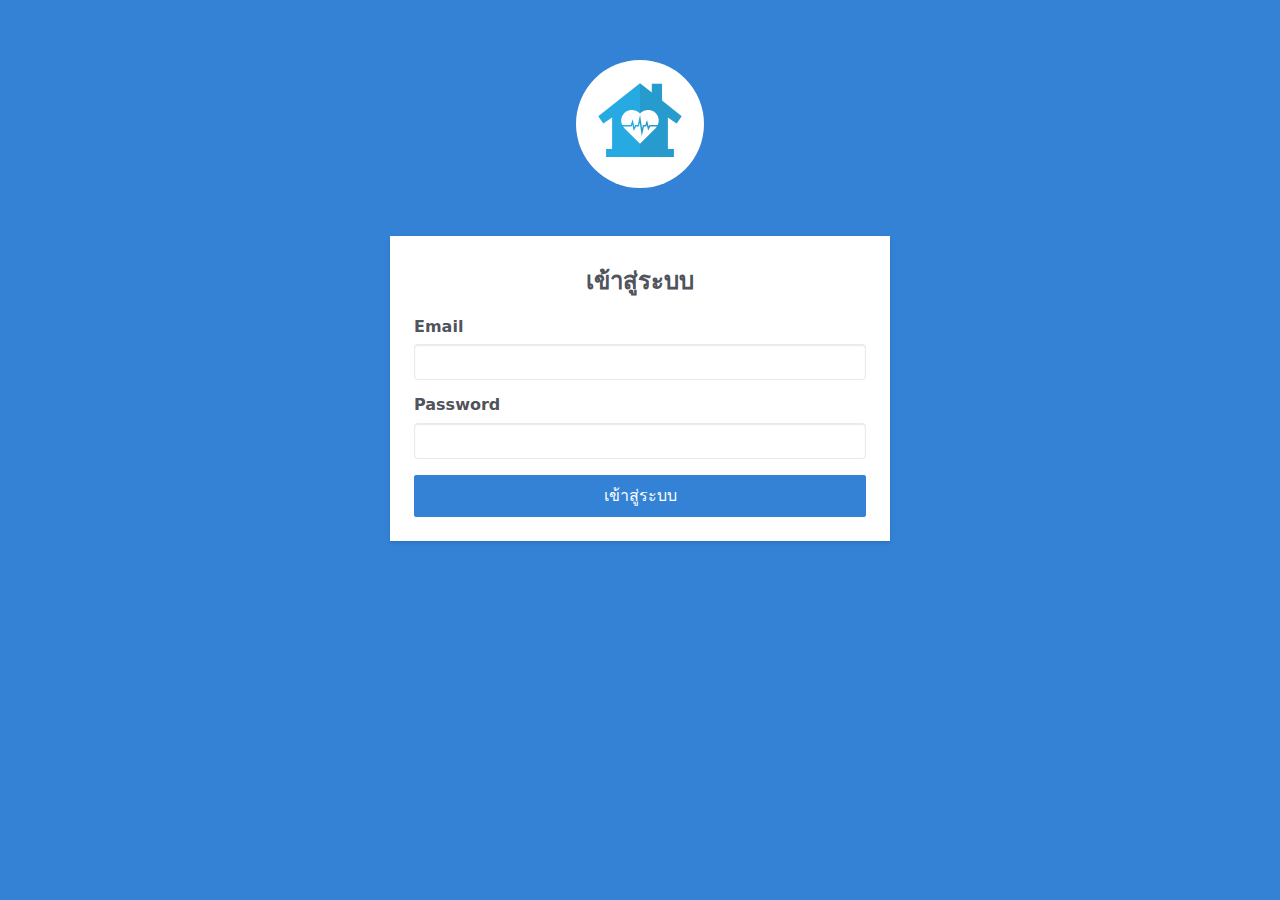
<file: index.html>
<!DOCTYPE html>
<html lang="en">
<head>
  <meta charset="UTF-8">
  <meta name="viewport" content="width=device-width, initial-scale=1.0">
  <title>Login Page</title>
  <link rel="stylesheet" href="styles/build-full.css">
</head>
<body>
  <div class="lo-center-box _bgcl-primary">
    <img
      src="assets/logo-round.svg"
      alt="logo"
      width="128"
      class="_mgbt-48px">

    <div class="bio-panel">
      <h4 class="bio-panel-header">เข้าสู่ระบบ</h4>
      <form action="/patient.html">
        <div class="bio-field _mgbt-16px">
          <label>
            <strong>Email</strong>
          </label>
          <div class="bio-input">
            <input type="text">
          </div>
        </div>
        <div class="bio-field _mgbt-16px">
          <label>
            <strong>Password</strong>
          </label>
          <div class="bio-input">
            <input type="password">
          </div>
        </div>
        <button type="submit" class="bio-button _w-100pct">
          เข้าสู่ระบบ
        </button>
      </form>
    </div>
  </div>
</body>
</html>
</file>
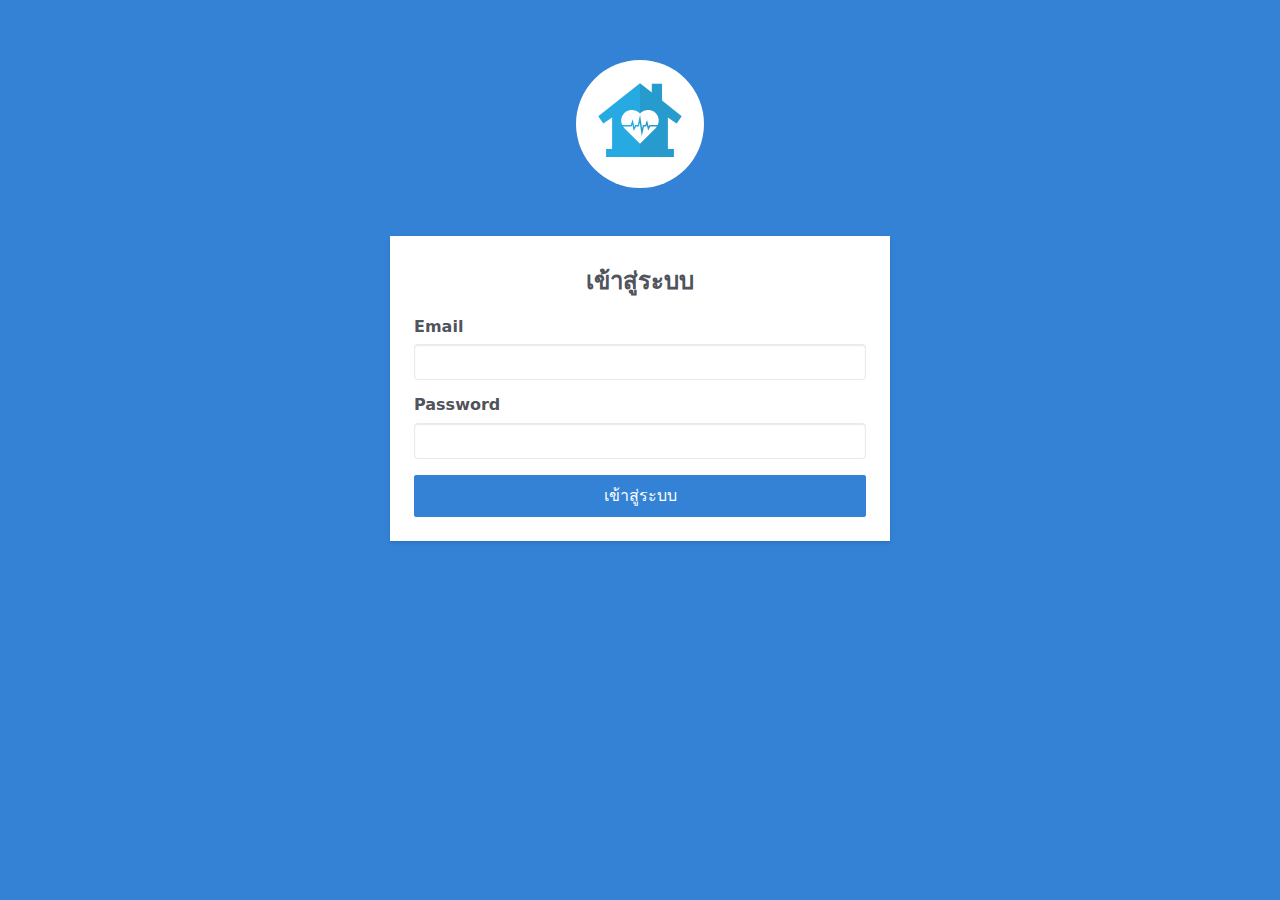
<file: login.html>
<!DOCTYPE html>
<html lang="en">
<head>
  <meta charset="UTF-8">
  <meta name="viewport" content="width=device-width, initial-scale=1.0">
  <title>Login Page</title>
  <link rel="stylesheet" href="styles/build-full.css">
</head>
<body>
  <div class="lo-center-box _bgcl-primary">
      
    <img
      srcset="assets/logo-round.svg" alt="logo"
      class="_mgbt-48px"
      width="128"
    >

    <div class="bio-panel">
      <h4 class="bio-panel-header">เข้าสู่ระบบ</h4>
      <form action="/page1.html">
        
        <div class="bio-field _mgbt-16px">
          <label><strong>Email</strong></label>
          <div class="bio-input">
            <input type="text">
          </div>
        </div>

        <div class="bio-field _mgbt-16px">
          <label><strong>Password</strong></label>
          <div class="bio-input">
            <input type="text">
          </div>
        </div>

        <button type="submit" class="bio-button _w-100pct">
          เข้าสู่ระบบ
        </div>

      </form>
    </div>
   
  </div>
</body>
</html>
</file>
<file: styles/build-full.css>
html{line-height:1.15}p{line-height:1.75}p,h1,h2,h3,h4,h4,h6{line-height:1.75;margin:0}body{margin:0}hr{box-sizing:content-box;height:0;overflow:visible}a{background-color:transparent;-webkit-text-decoration-skip:objects;text-decoration:none}b,strong{font-weight:bolder}small{font-size:80%}h1,h2,h3,h4,h5{margin:0}h1{font-size:3rem}h2{font-size:2.50rem}h3{font-size:2rem}h4{font-size:1.50rem}h5{font-size:1.25rem}h6{font-size:1rem}sub,sup{font-size:75%;line-height:0;position:relative;vertical-align:baseline}sub{bottom:-0.25em}sup{top:-0.5em}button,input,optgroup,select,textarea{font-size:1rem;line-height:1.15;margin:0}button,select{text-transform:none}button,html [type="button"],[type="reset"],[type="submit"]{-webkit-appearance:button}button::-moz-focus-inner,[type="button"]::-moz-focus-inner,[type="reset"]::-moz-focus-inner,[type="submit"]::-moz-focus-inner{border-style:none;padding:0}button:-moz-focusring,[type="button"]:-moz-focusring,[type="reset"]:-moz-focusring,[type="submit"]:-moz-focusring{outline:1px dotted ButtonText}fieldset{padding:0.35em 0.75em 0.625em}progress{display:block;vertical-align:bottom}[type="number"]::-webkit-inner-spin-button,[type="number"]::-webkit-outer-spin-button{height:auto}[type="search"]{-webkit-appearance:textfield;outline-offset:-2px}[type="search"]::-webkit-search-cancel-button,[type="search"]::-webkit-search-decoration{-webkit-appearance:none}::-webkit-file-upload-button{-webkit-appearance:button;font:inherit}summary{display:list-item}template{display:none}[hidden]{display:none}*{box-sizing:border-box}img{vertical-align:top}ul{padding:0;margin:0;list-style-type:none}i{vertical-align:middle;margin-top:-2px}html{color:rgba(57,59,70,0.9);font-family:-apple-system,system-ui,BlinkMacSystemFont,"Segoe UI",Roboto,"Helvetica Neue",sans-serif;-moz-osx-font-smoothing:grayscale;-webkit-font-smoothing:antialiased;text-rendering:optimizeLegibility}.lo-container{display:grid;width:100%;grid-template-columns:10px minmax(0px, auto) 10px;grid-template-rows:auto}@media (min-width: 770px){.lo-container{grid-template-columns:1fr 730px 1fr}}@media (min-width: 900px){.lo-container{grid-template-columns:1fr 860px 1fr}}@media (min-width: 1200px){.lo-container{grid-template-columns:1fr 1160px 1fr}}.lo-container>*{grid-column:2 / 3}.lo-1,.lo-2,.lo-3,.lo-4,.lo-6,.lo-12,.lo-1-sm,.lo-2-sm,.lo-3-sm,.lo-4-sm,.lo-6-sm,.lo-12-sm,.lo-1-md,.lo-2-md,.lo-3-md,.lo-4-md,.lo-6-md,.lo-12-md,.lo-1-lg,.lo-2-lg,.lo-3-lg,.lo-4-lg,.lo-6-lg,.lo-12-lg,.lo-1-11,.lo-2-10,.lo-3-9,.lo-4-8,.lo-5-7,.lo-6-6,.lo-7-5,.lo-8-4,.lo-9-3,.lo-10-2,.lo-11-1,.lo-1-11-sm,.lo-2-10-sm,.lo-3-9-sm,.lo-4-8-sm,.lo-5-7-sm,.lo-6-6-sm,.lo-7-5-sm,.lo-8-4-sm,.lo-9-3-sm,.lo-10-2-sm,.lo-11-1-sm,.lo-1-11-md,.lo-2-10-md,.lo-3-9-md,.lo-4-8-md,.lo-5-7-md,.lo-6-6-md,.lo-7-5-md,.lo-8-4-md,.lo-9-3-md,.lo-10-2-md,.lo-11-1-md,.lo-1-11-lg,.lo-2-10-lg,.lo-3-9-lg,.lo-4-8-lg,.lo-5-7-lg,.lo-6-6-lg,.lo-7-5-lg,.lo-8-4-lg,.lo-9-3-lg,.lo-10-2-lg,.lo-11-1-lg{display:grid;min-height:0;min-width:0}.lo-1.-gap,.lo-2.-gap,.lo-3.-gap,.lo-4.-gap,.lo-6.-gap,.lo-12.-gap,.lo-1-sm.-gap,.lo-2-sm.-gap,.lo-3-sm.-gap,.lo-4-sm.-gap,.lo-6-sm.-gap,.lo-12-sm.-gap,.lo-1-md.-gap,.lo-2-md.-gap,.lo-3-md.-gap,.lo-4-md.-gap,.lo-6-md.-gap,.lo-12-md.-gap,.lo-1-lg.-gap,.lo-2-lg.-gap,.lo-3-lg.-gap,.lo-4-lg.-gap,.lo-6-lg.-gap,.lo-12-lg.-gap,.lo-1-11.-gap,.lo-2-10.-gap,.lo-3-9.-gap,.lo-4-8.-gap,.lo-5-7.-gap,.lo-6-6.-gap,.lo-7-5.-gap,.lo-8-4.-gap,.lo-9-3.-gap,.lo-10-2.-gap,.lo-11-1.-gap,.lo-1-11-sm.-gap,.lo-2-10-sm.-gap,.lo-3-9-sm.-gap,.lo-4-8-sm.-gap,.lo-5-7-sm.-gap,.lo-6-6-sm.-gap,.lo-7-5-sm.-gap,.lo-8-4-sm.-gap,.lo-9-3-sm.-gap,.lo-10-2-sm.-gap,.lo-11-1-sm.-gap,.lo-1-11-md.-gap,.lo-2-10-md.-gap,.lo-3-9-md.-gap,.lo-4-8-md.-gap,.lo-5-7-md.-gap,.lo-6-6-md.-gap,.lo-7-5-md.-gap,.lo-8-4-md.-gap,.lo-9-3-md.-gap,.lo-10-2-md.-gap,.lo-11-1-md.-gap,.lo-1-11-lg.-gap,.lo-2-10-lg.-gap,.lo-3-9-lg.-gap,.lo-4-8-lg.-gap,.lo-5-7-lg.-gap,.lo-6-6-lg.-gap,.lo-7-5-lg.-gap,.lo-8-4-lg.-gap,.lo-9-3-lg.-gap,.lo-10-2-lg.-gap,.lo-11-1-lg.-gap{grid-gap:8px}.lo-1.-gap-2px,.lo-2.-gap-2px,.lo-3.-gap-2px,.lo-4.-gap-2px,.lo-6.-gap-2px,.lo-12.-gap-2px,.lo-1-sm.-gap-2px,.lo-2-sm.-gap-2px,.lo-3-sm.-gap-2px,.lo-4-sm.-gap-2px,.lo-6-sm.-gap-2px,.lo-12-sm.-gap-2px,.lo-1-md.-gap-2px,.lo-2-md.-gap-2px,.lo-3-md.-gap-2px,.lo-4-md.-gap-2px,.lo-6-md.-gap-2px,.lo-12-md.-gap-2px,.lo-1-lg.-gap-2px,.lo-2-lg.-gap-2px,.lo-3-lg.-gap-2px,.lo-4-lg.-gap-2px,.lo-6-lg.-gap-2px,.lo-12-lg.-gap-2px,.lo-1-11.-gap-2px,.lo-2-10.-gap-2px,.lo-3-9.-gap-2px,.lo-4-8.-gap-2px,.lo-5-7.-gap-2px,.lo-6-6.-gap-2px,.lo-7-5.-gap-2px,.lo-8-4.-gap-2px,.lo-9-3.-gap-2px,.lo-10-2.-gap-2px,.lo-11-1.-gap-2px,.lo-1-11-sm.-gap-2px,.lo-2-10-sm.-gap-2px,.lo-3-9-sm.-gap-2px,.lo-4-8-sm.-gap-2px,.lo-5-7-sm.-gap-2px,.lo-6-6-sm.-gap-2px,.lo-7-5-sm.-gap-2px,.lo-8-4-sm.-gap-2px,.lo-9-3-sm.-gap-2px,.lo-10-2-sm.-gap-2px,.lo-11-1-sm.-gap-2px,.lo-1-11-md.-gap-2px,.lo-2-10-md.-gap-2px,.lo-3-9-md.-gap-2px,.lo-4-8-md.-gap-2px,.lo-5-7-md.-gap-2px,.lo-6-6-md.-gap-2px,.lo-7-5-md.-gap-2px,.lo-8-4-md.-gap-2px,.lo-9-3-md.-gap-2px,.lo-10-2-md.-gap-2px,.lo-11-1-md.-gap-2px,.lo-1-11-lg.-gap-2px,.lo-2-10-lg.-gap-2px,.lo-3-9-lg.-gap-2px,.lo-4-8-lg.-gap-2px,.lo-5-7-lg.-gap-2px,.lo-6-6-lg.-gap-2px,.lo-7-5-lg.-gap-2px,.lo-8-4-lg.-gap-2px,.lo-9-3-lg.-gap-2px,.lo-10-2-lg.-gap-2px,.lo-11-1-lg.-gap-2px{grid-gap:2px}.lo-1.-gap-4px,.lo-2.-gap-4px,.lo-3.-gap-4px,.lo-4.-gap-4px,.lo-6.-gap-4px,.lo-12.-gap-4px,.lo-1-sm.-gap-4px,.lo-2-sm.-gap-4px,.lo-3-sm.-gap-4px,.lo-4-sm.-gap-4px,.lo-6-sm.-gap-4px,.lo-12-sm.-gap-4px,.lo-1-md.-gap-4px,.lo-2-md.-gap-4px,.lo-3-md.-gap-4px,.lo-4-md.-gap-4px,.lo-6-md.-gap-4px,.lo-12-md.-gap-4px,.lo-1-lg.-gap-4px,.lo-2-lg.-gap-4px,.lo-3-lg.-gap-4px,.lo-4-lg.-gap-4px,.lo-6-lg.-gap-4px,.lo-12-lg.-gap-4px,.lo-1-11.-gap-4px,.lo-2-10.-gap-4px,.lo-3-9.-gap-4px,.lo-4-8.-gap-4px,.lo-5-7.-gap-4px,.lo-6-6.-gap-4px,.lo-7-5.-gap-4px,.lo-8-4.-gap-4px,.lo-9-3.-gap-4px,.lo-10-2.-gap-4px,.lo-11-1.-gap-4px,.lo-1-11-sm.-gap-4px,.lo-2-10-sm.-gap-4px,.lo-3-9-sm.-gap-4px,.lo-4-8-sm.-gap-4px,.lo-5-7-sm.-gap-4px,.lo-6-6-sm.-gap-4px,.lo-7-5-sm.-gap-4px,.lo-8-4-sm.-gap-4px,.lo-9-3-sm.-gap-4px,.lo-10-2-sm.-gap-4px,.lo-11-1-sm.-gap-4px,.lo-1-11-md.-gap-4px,.lo-2-10-md.-gap-4px,.lo-3-9-md.-gap-4px,.lo-4-8-md.-gap-4px,.lo-5-7-md.-gap-4px,.lo-6-6-md.-gap-4px,.lo-7-5-md.-gap-4px,.lo-8-4-md.-gap-4px,.lo-9-3-md.-gap-4px,.lo-10-2-md.-gap-4px,.lo-11-1-md.-gap-4px,.lo-1-11-lg.-gap-4px,.lo-2-10-lg.-gap-4px,.lo-3-9-lg.-gap-4px,.lo-4-8-lg.-gap-4px,.lo-5-7-lg.-gap-4px,.lo-6-6-lg.-gap-4px,.lo-7-5-lg.-gap-4px,.lo-8-4-lg.-gap-4px,.lo-9-3-lg.-gap-4px,.lo-10-2-lg.-gap-4px,.lo-11-1-lg.-gap-4px{grid-gap:4px}.lo-1.-gap-8px,.lo-2.-gap-8px,.lo-3.-gap-8px,.lo-4.-gap-8px,.lo-6.-gap-8px,.lo-12.-gap-8px,.lo-1-sm.-gap-8px,.lo-2-sm.-gap-8px,.lo-3-sm.-gap-8px,.lo-4-sm.-gap-8px,.lo-6-sm.-gap-8px,.lo-12-sm.-gap-8px,.lo-1-md.-gap-8px,.lo-2-md.-gap-8px,.lo-3-md.-gap-8px,.lo-4-md.-gap-8px,.lo-6-md.-gap-8px,.lo-12-md.-gap-8px,.lo-1-lg.-gap-8px,.lo-2-lg.-gap-8px,.lo-3-lg.-gap-8px,.lo-4-lg.-gap-8px,.lo-6-lg.-gap-8px,.lo-12-lg.-gap-8px,.lo-1-11.-gap-8px,.lo-2-10.-gap-8px,.lo-3-9.-gap-8px,.lo-4-8.-gap-8px,.lo-5-7.-gap-8px,.lo-6-6.-gap-8px,.lo-7-5.-gap-8px,.lo-8-4.-gap-8px,.lo-9-3.-gap-8px,.lo-10-2.-gap-8px,.lo-11-1.-gap-8px,.lo-1-11-sm.-gap-8px,.lo-2-10-sm.-gap-8px,.lo-3-9-sm.-gap-8px,.lo-4-8-sm.-gap-8px,.lo-5-7-sm.-gap-8px,.lo-6-6-sm.-gap-8px,.lo-7-5-sm.-gap-8px,.lo-8-4-sm.-gap-8px,.lo-9-3-sm.-gap-8px,.lo-10-2-sm.-gap-8px,.lo-11-1-sm.-gap-8px,.lo-1-11-md.-gap-8px,.lo-2-10-md.-gap-8px,.lo-3-9-md.-gap-8px,.lo-4-8-md.-gap-8px,.lo-5-7-md.-gap-8px,.lo-6-6-md.-gap-8px,.lo-7-5-md.-gap-8px,.lo-8-4-md.-gap-8px,.lo-9-3-md.-gap-8px,.lo-10-2-md.-gap-8px,.lo-11-1-md.-gap-8px,.lo-1-11-lg.-gap-8px,.lo-2-10-lg.-gap-8px,.lo-3-9-lg.-gap-8px,.lo-4-8-lg.-gap-8px,.lo-5-7-lg.-gap-8px,.lo-6-6-lg.-gap-8px,.lo-7-5-lg.-gap-8px,.lo-8-4-lg.-gap-8px,.lo-9-3-lg.-gap-8px,.lo-10-2-lg.-gap-8px,.lo-11-1-lg.-gap-8px{grid-gap:8px}.lo-1.-gap-12px,.lo-2.-gap-12px,.lo-3.-gap-12px,.lo-4.-gap-12px,.lo-6.-gap-12px,.lo-12.-gap-12px,.lo-1-sm.-gap-12px,.lo-2-sm.-gap-12px,.lo-3-sm.-gap-12px,.lo-4-sm.-gap-12px,.lo-6-sm.-gap-12px,.lo-12-sm.-gap-12px,.lo-1-md.-gap-12px,.lo-2-md.-gap-12px,.lo-3-md.-gap-12px,.lo-4-md.-gap-12px,.lo-6-md.-gap-12px,.lo-12-md.-gap-12px,.lo-1-lg.-gap-12px,.lo-2-lg.-gap-12px,.lo-3-lg.-gap-12px,.lo-4-lg.-gap-12px,.lo-6-lg.-gap-12px,.lo-12-lg.-gap-12px,.lo-1-11.-gap-12px,.lo-2-10.-gap-12px,.lo-3-9.-gap-12px,.lo-4-8.-gap-12px,.lo-5-7.-gap-12px,.lo-6-6.-gap-12px,.lo-7-5.-gap-12px,.lo-8-4.-gap-12px,.lo-9-3.-gap-12px,.lo-10-2.-gap-12px,.lo-11-1.-gap-12px,.lo-1-11-sm.-gap-12px,.lo-2-10-sm.-gap-12px,.lo-3-9-sm.-gap-12px,.lo-4-8-sm.-gap-12px,.lo-5-7-sm.-gap-12px,.lo-6-6-sm.-gap-12px,.lo-7-5-sm.-gap-12px,.lo-8-4-sm.-gap-12px,.lo-9-3-sm.-gap-12px,.lo-10-2-sm.-gap-12px,.lo-11-1-sm.-gap-12px,.lo-1-11-md.-gap-12px,.lo-2-10-md.-gap-12px,.lo-3-9-md.-gap-12px,.lo-4-8-md.-gap-12px,.lo-5-7-md.-gap-12px,.lo-6-6-md.-gap-12px,.lo-7-5-md.-gap-12px,.lo-8-4-md.-gap-12px,.lo-9-3-md.-gap-12px,.lo-10-2-md.-gap-12px,.lo-11-1-md.-gap-12px,.lo-1-11-lg.-gap-12px,.lo-2-10-lg.-gap-12px,.lo-3-9-lg.-gap-12px,.lo-4-8-lg.-gap-12px,.lo-5-7-lg.-gap-12px,.lo-6-6-lg.-gap-12px,.lo-7-5-lg.-gap-12px,.lo-8-4-lg.-gap-12px,.lo-9-3-lg.-gap-12px,.lo-10-2-lg.-gap-12px,.lo-11-1-lg.-gap-12px{grid-gap:8px}.lo-1.-gap-16px,.lo-2.-gap-16px,.lo-3.-gap-16px,.lo-4.-gap-16px,.lo-6.-gap-16px,.lo-12.-gap-16px,.lo-1-sm.-gap-16px,.lo-2-sm.-gap-16px,.lo-3-sm.-gap-16px,.lo-4-sm.-gap-16px,.lo-6-sm.-gap-16px,.lo-12-sm.-gap-16px,.lo-1-md.-gap-16px,.lo-2-md.-gap-16px,.lo-3-md.-gap-16px,.lo-4-md.-gap-16px,.lo-6-md.-gap-16px,.lo-12-md.-gap-16px,.lo-1-lg.-gap-16px,.lo-2-lg.-gap-16px,.lo-3-lg.-gap-16px,.lo-4-lg.-gap-16px,.lo-6-lg.-gap-16px,.lo-12-lg.-gap-16px,.lo-1-11.-gap-16px,.lo-2-10.-gap-16px,.lo-3-9.-gap-16px,.lo-4-8.-gap-16px,.lo-5-7.-gap-16px,.lo-6-6.-gap-16px,.lo-7-5.-gap-16px,.lo-8-4.-gap-16px,.lo-9-3.-gap-16px,.lo-10-2.-gap-16px,.lo-11-1.-gap-16px,.lo-1-11-sm.-gap-16px,.lo-2-10-sm.-gap-16px,.lo-3-9-sm.-gap-16px,.lo-4-8-sm.-gap-16px,.lo-5-7-sm.-gap-16px,.lo-6-6-sm.-gap-16px,.lo-7-5-sm.-gap-16px,.lo-8-4-sm.-gap-16px,.lo-9-3-sm.-gap-16px,.lo-10-2-sm.-gap-16px,.lo-11-1-sm.-gap-16px,.lo-1-11-md.-gap-16px,.lo-2-10-md.-gap-16px,.lo-3-9-md.-gap-16px,.lo-4-8-md.-gap-16px,.lo-5-7-md.-gap-16px,.lo-6-6-md.-gap-16px,.lo-7-5-md.-gap-16px,.lo-8-4-md.-gap-16px,.lo-9-3-md.-gap-16px,.lo-10-2-md.-gap-16px,.lo-11-1-md.-gap-16px,.lo-1-11-lg.-gap-16px,.lo-2-10-lg.-gap-16px,.lo-3-9-lg.-gap-16px,.lo-4-8-lg.-gap-16px,.lo-5-7-lg.-gap-16px,.lo-6-6-lg.-gap-16px,.lo-7-5-lg.-gap-16px,.lo-8-4-lg.-gap-16px,.lo-9-3-lg.-gap-16px,.lo-10-2-lg.-gap-16px,.lo-11-1-lg.-gap-16px{grid-gap:16px}.lo-1.-gap-24px,.lo-2.-gap-24px,.lo-3.-gap-24px,.lo-4.-gap-24px,.lo-6.-gap-24px,.lo-12.-gap-24px,.lo-1-sm.-gap-24px,.lo-2-sm.-gap-24px,.lo-3-sm.-gap-24px,.lo-4-sm.-gap-24px,.lo-6-sm.-gap-24px,.lo-12-sm.-gap-24px,.lo-1-md.-gap-24px,.lo-2-md.-gap-24px,.lo-3-md.-gap-24px,.lo-4-md.-gap-24px,.lo-6-md.-gap-24px,.lo-12-md.-gap-24px,.lo-1-lg.-gap-24px,.lo-2-lg.-gap-24px,.lo-3-lg.-gap-24px,.lo-4-lg.-gap-24px,.lo-6-lg.-gap-24px,.lo-12-lg.-gap-24px,.lo-1-11.-gap-24px,.lo-2-10.-gap-24px,.lo-3-9.-gap-24px,.lo-4-8.-gap-24px,.lo-5-7.-gap-24px,.lo-6-6.-gap-24px,.lo-7-5.-gap-24px,.lo-8-4.-gap-24px,.lo-9-3.-gap-24px,.lo-10-2.-gap-24px,.lo-11-1.-gap-24px,.lo-1-11-sm.-gap-24px,.lo-2-10-sm.-gap-24px,.lo-3-9-sm.-gap-24px,.lo-4-8-sm.-gap-24px,.lo-5-7-sm.-gap-24px,.lo-6-6-sm.-gap-24px,.lo-7-5-sm.-gap-24px,.lo-8-4-sm.-gap-24px,.lo-9-3-sm.-gap-24px,.lo-10-2-sm.-gap-24px,.lo-11-1-sm.-gap-24px,.lo-1-11-md.-gap-24px,.lo-2-10-md.-gap-24px,.lo-3-9-md.-gap-24px,.lo-4-8-md.-gap-24px,.lo-5-7-md.-gap-24px,.lo-6-6-md.-gap-24px,.lo-7-5-md.-gap-24px,.lo-8-4-md.-gap-24px,.lo-9-3-md.-gap-24px,.lo-10-2-md.-gap-24px,.lo-11-1-md.-gap-24px,.lo-1-11-lg.-gap-24px,.lo-2-10-lg.-gap-24px,.lo-3-9-lg.-gap-24px,.lo-4-8-lg.-gap-24px,.lo-5-7-lg.-gap-24px,.lo-6-6-lg.-gap-24px,.lo-7-5-lg.-gap-24px,.lo-8-4-lg.-gap-24px,.lo-9-3-lg.-gap-24px,.lo-10-2-lg.-gap-24px,.lo-11-1-lg.-gap-24px{grid-gap:16px}.lo-1.-gap-32px,.lo-2.-gap-32px,.lo-3.-gap-32px,.lo-4.-gap-32px,.lo-6.-gap-32px,.lo-12.-gap-32px,.lo-1-sm.-gap-32px,.lo-2-sm.-gap-32px,.lo-3-sm.-gap-32px,.lo-4-sm.-gap-32px,.lo-6-sm.-gap-32px,.lo-12-sm.-gap-32px,.lo-1-md.-gap-32px,.lo-2-md.-gap-32px,.lo-3-md.-gap-32px,.lo-4-md.-gap-32px,.lo-6-md.-gap-32px,.lo-12-md.-gap-32px,.lo-1-lg.-gap-32px,.lo-2-lg.-gap-32px,.lo-3-lg.-gap-32px,.lo-4-lg.-gap-32px,.lo-6-lg.-gap-32px,.lo-12-lg.-gap-32px,.lo-1-11.-gap-32px,.lo-2-10.-gap-32px,.lo-3-9.-gap-32px,.lo-4-8.-gap-32px,.lo-5-7.-gap-32px,.lo-6-6.-gap-32px,.lo-7-5.-gap-32px,.lo-8-4.-gap-32px,.lo-9-3.-gap-32px,.lo-10-2.-gap-32px,.lo-11-1.-gap-32px,.lo-1-11-sm.-gap-32px,.lo-2-10-sm.-gap-32px,.lo-3-9-sm.-gap-32px,.lo-4-8-sm.-gap-32px,.lo-5-7-sm.-gap-32px,.lo-6-6-sm.-gap-32px,.lo-7-5-sm.-gap-32px,.lo-8-4-sm.-gap-32px,.lo-9-3-sm.-gap-32px,.lo-10-2-sm.-gap-32px,.lo-11-1-sm.-gap-32px,.lo-1-11-md.-gap-32px,.lo-2-10-md.-gap-32px,.lo-3-9-md.-gap-32px,.lo-4-8-md.-gap-32px,.lo-5-7-md.-gap-32px,.lo-6-6-md.-gap-32px,.lo-7-5-md.-gap-32px,.lo-8-4-md.-gap-32px,.lo-9-3-md.-gap-32px,.lo-10-2-md.-gap-32px,.lo-11-1-md.-gap-32px,.lo-1-11-lg.-gap-32px,.lo-2-10-lg.-gap-32px,.lo-3-9-lg.-gap-32px,.lo-4-8-lg.-gap-32px,.lo-5-7-lg.-gap-32px,.lo-6-6-lg.-gap-32px,.lo-7-5-lg.-gap-32px,.lo-8-4-lg.-gap-32px,.lo-9-3-lg.-gap-32px,.lo-10-2-lg.-gap-32px,.lo-11-1-lg.-gap-32px{grid-gap:32px}.lo-1.-gap-64px,.lo-2.-gap-64px,.lo-3.-gap-64px,.lo-4.-gap-64px,.lo-6.-gap-64px,.lo-12.-gap-64px,.lo-1-sm.-gap-64px,.lo-2-sm.-gap-64px,.lo-3-sm.-gap-64px,.lo-4-sm.-gap-64px,.lo-6-sm.-gap-64px,.lo-12-sm.-gap-64px,.lo-1-md.-gap-64px,.lo-2-md.-gap-64px,.lo-3-md.-gap-64px,.lo-4-md.-gap-64px,.lo-6-md.-gap-64px,.lo-12-md.-gap-64px,.lo-1-lg.-gap-64px,.lo-2-lg.-gap-64px,.lo-3-lg.-gap-64px,.lo-4-lg.-gap-64px,.lo-6-lg.-gap-64px,.lo-12-lg.-gap-64px,.lo-1-11.-gap-64px,.lo-2-10.-gap-64px,.lo-3-9.-gap-64px,.lo-4-8.-gap-64px,.lo-5-7.-gap-64px,.lo-6-6.-gap-64px,.lo-7-5.-gap-64px,.lo-8-4.-gap-64px,.lo-9-3.-gap-64px,.lo-10-2.-gap-64px,.lo-11-1.-gap-64px,.lo-1-11-sm.-gap-64px,.lo-2-10-sm.-gap-64px,.lo-3-9-sm.-gap-64px,.lo-4-8-sm.-gap-64px,.lo-5-7-sm.-gap-64px,.lo-6-6-sm.-gap-64px,.lo-7-5-sm.-gap-64px,.lo-8-4-sm.-gap-64px,.lo-9-3-sm.-gap-64px,.lo-10-2-sm.-gap-64px,.lo-11-1-sm.-gap-64px,.lo-1-11-md.-gap-64px,.lo-2-10-md.-gap-64px,.lo-3-9-md.-gap-64px,.lo-4-8-md.-gap-64px,.lo-5-7-md.-gap-64px,.lo-6-6-md.-gap-64px,.lo-7-5-md.-gap-64px,.lo-8-4-md.-gap-64px,.lo-9-3-md.-gap-64px,.lo-10-2-md.-gap-64px,.lo-11-1-md.-gap-64px,.lo-1-11-lg.-gap-64px,.lo-2-10-lg.-gap-64px,.lo-3-9-lg.-gap-64px,.lo-4-8-lg.-gap-64px,.lo-5-7-lg.-gap-64px,.lo-6-6-lg.-gap-64px,.lo-7-5-lg.-gap-64px,.lo-8-4-lg.-gap-64px,.lo-9-3-lg.-gap-64px,.lo-10-2-lg.-gap-64px,.lo-11-1-lg.-gap-64px{grid-gap:64px}.lo-1.-gapv,.lo-2.-gapv,.lo-3.-gapv,.lo-4.-gapv,.lo-6.-gapv,.lo-12.-gapv,.lo-1-sm.-gapv,.lo-2-sm.-gapv,.lo-3-sm.-gapv,.lo-4-sm.-gapv,.lo-6-sm.-gapv,.lo-12-sm.-gapv,.lo-1-md.-gapv,.lo-2-md.-gapv,.lo-3-md.-gapv,.lo-4-md.-gapv,.lo-6-md.-gapv,.lo-12-md.-gapv,.lo-1-lg.-gapv,.lo-2-lg.-gapv,.lo-3-lg.-gapv,.lo-4-lg.-gapv,.lo-6-lg.-gapv,.lo-12-lg.-gapv,.lo-1-11.-gapv,.lo-2-10.-gapv,.lo-3-9.-gapv,.lo-4-8.-gapv,.lo-5-7.-gapv,.lo-6-6.-gapv,.lo-7-5.-gapv,.lo-8-4.-gapv,.lo-9-3.-gapv,.lo-10-2.-gapv,.lo-11-1.-gapv,.lo-1-11-sm.-gapv,.lo-2-10-sm.-gapv,.lo-3-9-sm.-gapv,.lo-4-8-sm.-gapv,.lo-5-7-sm.-gapv,.lo-6-6-sm.-gapv,.lo-7-5-sm.-gapv,.lo-8-4-sm.-gapv,.lo-9-3-sm.-gapv,.lo-10-2-sm.-gapv,.lo-11-1-sm.-gapv,.lo-1-11-md.-gapv,.lo-2-10-md.-gapv,.lo-3-9-md.-gapv,.lo-4-8-md.-gapv,.lo-5-7-md.-gapv,.lo-6-6-md.-gapv,.lo-7-5-md.-gapv,.lo-8-4-md.-gapv,.lo-9-3-md.-gapv,.lo-10-2-md.-gapv,.lo-11-1-md.-gapv,.lo-1-11-lg.-gapv,.lo-2-10-lg.-gapv,.lo-3-9-lg.-gapv,.lo-4-8-lg.-gapv,.lo-5-7-lg.-gapv,.lo-6-6-lg.-gapv,.lo-7-5-lg.-gapv,.lo-8-4-lg.-gapv,.lo-9-3-lg.-gapv,.lo-10-2-lg.-gapv,.lo-11-1-lg.-gapv{grid-column-gap:8px}.lo-1.-gapv-2px,.lo-2.-gapv-2px,.lo-3.-gapv-2px,.lo-4.-gapv-2px,.lo-6.-gapv-2px,.lo-12.-gapv-2px,.lo-1-sm.-gapv-2px,.lo-2-sm.-gapv-2px,.lo-3-sm.-gapv-2px,.lo-4-sm.-gapv-2px,.lo-6-sm.-gapv-2px,.lo-12-sm.-gapv-2px,.lo-1-md.-gapv-2px,.lo-2-md.-gapv-2px,.lo-3-md.-gapv-2px,.lo-4-md.-gapv-2px,.lo-6-md.-gapv-2px,.lo-12-md.-gapv-2px,.lo-1-lg.-gapv-2px,.lo-2-lg.-gapv-2px,.lo-3-lg.-gapv-2px,.lo-4-lg.-gapv-2px,.lo-6-lg.-gapv-2px,.lo-12-lg.-gapv-2px,.lo-1-11.-gapv-2px,.lo-2-10.-gapv-2px,.lo-3-9.-gapv-2px,.lo-4-8.-gapv-2px,.lo-5-7.-gapv-2px,.lo-6-6.-gapv-2px,.lo-7-5.-gapv-2px,.lo-8-4.-gapv-2px,.lo-9-3.-gapv-2px,.lo-10-2.-gapv-2px,.lo-11-1.-gapv-2px,.lo-1-11-sm.-gapv-2px,.lo-2-10-sm.-gapv-2px,.lo-3-9-sm.-gapv-2px,.lo-4-8-sm.-gapv-2px,.lo-5-7-sm.-gapv-2px,.lo-6-6-sm.-gapv-2px,.lo-7-5-sm.-gapv-2px,.lo-8-4-sm.-gapv-2px,.lo-9-3-sm.-gapv-2px,.lo-10-2-sm.-gapv-2px,.lo-11-1-sm.-gapv-2px,.lo-1-11-md.-gapv-2px,.lo-2-10-md.-gapv-2px,.lo-3-9-md.-gapv-2px,.lo-4-8-md.-gapv-2px,.lo-5-7-md.-gapv-2px,.lo-6-6-md.-gapv-2px,.lo-7-5-md.-gapv-2px,.lo-8-4-md.-gapv-2px,.lo-9-3-md.-gapv-2px,.lo-10-2-md.-gapv-2px,.lo-11-1-md.-gapv-2px,.lo-1-11-lg.-gapv-2px,.lo-2-10-lg.-gapv-2px,.lo-3-9-lg.-gapv-2px,.lo-4-8-lg.-gapv-2px,.lo-5-7-lg.-gapv-2px,.lo-6-6-lg.-gapv-2px,.lo-7-5-lg.-gapv-2px,.lo-8-4-lg.-gapv-2px,.lo-9-3-lg.-gapv-2px,.lo-10-2-lg.-gapv-2px,.lo-11-1-lg.-gapv-2px{grid-column-gap:2px}.lo-1.-gapv-4px,.lo-2.-gapv-4px,.lo-3.-gapv-4px,.lo-4.-gapv-4px,.lo-6.-gapv-4px,.lo-12.-gapv-4px,.lo-1-sm.-gapv-4px,.lo-2-sm.-gapv-4px,.lo-3-sm.-gapv-4px,.lo-4-sm.-gapv-4px,.lo-6-sm.-gapv-4px,.lo-12-sm.-gapv-4px,.lo-1-md.-gapv-4px,.lo-2-md.-gapv-4px,.lo-3-md.-gapv-4px,.lo-4-md.-gapv-4px,.lo-6-md.-gapv-4px,.lo-12-md.-gapv-4px,.lo-1-lg.-gapv-4px,.lo-2-lg.-gapv-4px,.lo-3-lg.-gapv-4px,.lo-4-lg.-gapv-4px,.lo-6-lg.-gapv-4px,.lo-12-lg.-gapv-4px,.lo-1-11.-gapv-4px,.lo-2-10.-gapv-4px,.lo-3-9.-gapv-4px,.lo-4-8.-gapv-4px,.lo-5-7.-gapv-4px,.lo-6-6.-gapv-4px,.lo-7-5.-gapv-4px,.lo-8-4.-gapv-4px,.lo-9-3.-gapv-4px,.lo-10-2.-gapv-4px,.lo-11-1.-gapv-4px,.lo-1-11-sm.-gapv-4px,.lo-2-10-sm.-gapv-4px,.lo-3-9-sm.-gapv-4px,.lo-4-8-sm.-gapv-4px,.lo-5-7-sm.-gapv-4px,.lo-6-6-sm.-gapv-4px,.lo-7-5-sm.-gapv-4px,.lo-8-4-sm.-gapv-4px,.lo-9-3-sm.-gapv-4px,.lo-10-2-sm.-gapv-4px,.lo-11-1-sm.-gapv-4px,.lo-1-11-md.-gapv-4px,.lo-2-10-md.-gapv-4px,.lo-3-9-md.-gapv-4px,.lo-4-8-md.-gapv-4px,.lo-5-7-md.-gapv-4px,.lo-6-6-md.-gapv-4px,.lo-7-5-md.-gapv-4px,.lo-8-4-md.-gapv-4px,.lo-9-3-md.-gapv-4px,.lo-10-2-md.-gapv-4px,.lo-11-1-md.-gapv-4px,.lo-1-11-lg.-gapv-4px,.lo-2-10-lg.-gapv-4px,.lo-3-9-lg.-gapv-4px,.lo-4-8-lg.-gapv-4px,.lo-5-7-lg.-gapv-4px,.lo-6-6-lg.-gapv-4px,.lo-7-5-lg.-gapv-4px,.lo-8-4-lg.-gapv-4px,.lo-9-3-lg.-gapv-4px,.lo-10-2-lg.-gapv-4px,.lo-11-1-lg.-gapv-4px{grid-column-gap:4px}.lo-1.-gapv-8px,.lo-2.-gapv-8px,.lo-3.-gapv-8px,.lo-4.-gapv-8px,.lo-6.-gapv-8px,.lo-12.-gapv-8px,.lo-1-sm.-gapv-8px,.lo-2-sm.-gapv-8px,.lo-3-sm.-gapv-8px,.lo-4-sm.-gapv-8px,.lo-6-sm.-gapv-8px,.lo-12-sm.-gapv-8px,.lo-1-md.-gapv-8px,.lo-2-md.-gapv-8px,.lo-3-md.-gapv-8px,.lo-4-md.-gapv-8px,.lo-6-md.-gapv-8px,.lo-12-md.-gapv-8px,.lo-1-lg.-gapv-8px,.lo-2-lg.-gapv-8px,.lo-3-lg.-gapv-8px,.lo-4-lg.-gapv-8px,.lo-6-lg.-gapv-8px,.lo-12-lg.-gapv-8px,.lo-1-11.-gapv-8px,.lo-2-10.-gapv-8px,.lo-3-9.-gapv-8px,.lo-4-8.-gapv-8px,.lo-5-7.-gapv-8px,.lo-6-6.-gapv-8px,.lo-7-5.-gapv-8px,.lo-8-4.-gapv-8px,.lo-9-3.-gapv-8px,.lo-10-2.-gapv-8px,.lo-11-1.-gapv-8px,.lo-1-11-sm.-gapv-8px,.lo-2-10-sm.-gapv-8px,.lo-3-9-sm.-gapv-8px,.lo-4-8-sm.-gapv-8px,.lo-5-7-sm.-gapv-8px,.lo-6-6-sm.-gapv-8px,.lo-7-5-sm.-gapv-8px,.lo-8-4-sm.-gapv-8px,.lo-9-3-sm.-gapv-8px,.lo-10-2-sm.-gapv-8px,.lo-11-1-sm.-gapv-8px,.lo-1-11-md.-gapv-8px,.lo-2-10-md.-gapv-8px,.lo-3-9-md.-gapv-8px,.lo-4-8-md.-gapv-8px,.lo-5-7-md.-gapv-8px,.lo-6-6-md.-gapv-8px,.lo-7-5-md.-gapv-8px,.lo-8-4-md.-gapv-8px,.lo-9-3-md.-gapv-8px,.lo-10-2-md.-gapv-8px,.lo-11-1-md.-gapv-8px,.lo-1-11-lg.-gapv-8px,.lo-2-10-lg.-gapv-8px,.lo-3-9-lg.-gapv-8px,.lo-4-8-lg.-gapv-8px,.lo-5-7-lg.-gapv-8px,.lo-6-6-lg.-gapv-8px,.lo-7-5-lg.-gapv-8px,.lo-8-4-lg.-gapv-8px,.lo-9-3-lg.-gapv-8px,.lo-10-2-lg.-gapv-8px,.lo-11-1-lg.-gapv-8px{grid-column-gap:8px}.lo-1.-gapv-12px,.lo-2.-gapv-12px,.lo-3.-gapv-12px,.lo-4.-gapv-12px,.lo-6.-gapv-12px,.lo-12.-gapv-12px,.lo-1-sm.-gapv-12px,.lo-2-sm.-gapv-12px,.lo-3-sm.-gapv-12px,.lo-4-sm.-gapv-12px,.lo-6-sm.-gapv-12px,.lo-12-sm.-gapv-12px,.lo-1-md.-gapv-12px,.lo-2-md.-gapv-12px,.lo-3-md.-gapv-12px,.lo-4-md.-gapv-12px,.lo-6-md.-gapv-12px,.lo-12-md.-gapv-12px,.lo-1-lg.-gapv-12px,.lo-2-lg.-gapv-12px,.lo-3-lg.-gapv-12px,.lo-4-lg.-gapv-12px,.lo-6-lg.-gapv-12px,.lo-12-lg.-gapv-12px,.lo-1-11.-gapv-12px,.lo-2-10.-gapv-12px,.lo-3-9.-gapv-12px,.lo-4-8.-gapv-12px,.lo-5-7.-gapv-12px,.lo-6-6.-gapv-12px,.lo-7-5.-gapv-12px,.lo-8-4.-gapv-12px,.lo-9-3.-gapv-12px,.lo-10-2.-gapv-12px,.lo-11-1.-gapv-12px,.lo-1-11-sm.-gapv-12px,.lo-2-10-sm.-gapv-12px,.lo-3-9-sm.-gapv-12px,.lo-4-8-sm.-gapv-12px,.lo-5-7-sm.-gapv-12px,.lo-6-6-sm.-gapv-12px,.lo-7-5-sm.-gapv-12px,.lo-8-4-sm.-gapv-12px,.lo-9-3-sm.-gapv-12px,.lo-10-2-sm.-gapv-12px,.lo-11-1-sm.-gapv-12px,.lo-1-11-md.-gapv-12px,.lo-2-10-md.-gapv-12px,.lo-3-9-md.-gapv-12px,.lo-4-8-md.-gapv-12px,.lo-5-7-md.-gapv-12px,.lo-6-6-md.-gapv-12px,.lo-7-5-md.-gapv-12px,.lo-8-4-md.-gapv-12px,.lo-9-3-md.-gapv-12px,.lo-10-2-md.-gapv-12px,.lo-11-1-md.-gapv-12px,.lo-1-11-lg.-gapv-12px,.lo-2-10-lg.-gapv-12px,.lo-3-9-lg.-gapv-12px,.lo-4-8-lg.-gapv-12px,.lo-5-7-lg.-gapv-12px,.lo-6-6-lg.-gapv-12px,.lo-7-5-lg.-gapv-12px,.lo-8-4-lg.-gapv-12px,.lo-9-3-lg.-gapv-12px,.lo-10-2-lg.-gapv-12px,.lo-11-1-lg.-gapv-12px{grid-column-gap:12px}.lo-1.-gapv-16px,.lo-2.-gapv-16px,.lo-3.-gapv-16px,.lo-4.-gapv-16px,.lo-6.-gapv-16px,.lo-12.-gapv-16px,.lo-1-sm.-gapv-16px,.lo-2-sm.-gapv-16px,.lo-3-sm.-gapv-16px,.lo-4-sm.-gapv-16px,.lo-6-sm.-gapv-16px,.lo-12-sm.-gapv-16px,.lo-1-md.-gapv-16px,.lo-2-md.-gapv-16px,.lo-3-md.-gapv-16px,.lo-4-md.-gapv-16px,.lo-6-md.-gapv-16px,.lo-12-md.-gapv-16px,.lo-1-lg.-gapv-16px,.lo-2-lg.-gapv-16px,.lo-3-lg.-gapv-16px,.lo-4-lg.-gapv-16px,.lo-6-lg.-gapv-16px,.lo-12-lg.-gapv-16px,.lo-1-11.-gapv-16px,.lo-2-10.-gapv-16px,.lo-3-9.-gapv-16px,.lo-4-8.-gapv-16px,.lo-5-7.-gapv-16px,.lo-6-6.-gapv-16px,.lo-7-5.-gapv-16px,.lo-8-4.-gapv-16px,.lo-9-3.-gapv-16px,.lo-10-2.-gapv-16px,.lo-11-1.-gapv-16px,.lo-1-11-sm.-gapv-16px,.lo-2-10-sm.-gapv-16px,.lo-3-9-sm.-gapv-16px,.lo-4-8-sm.-gapv-16px,.lo-5-7-sm.-gapv-16px,.lo-6-6-sm.-gapv-16px,.lo-7-5-sm.-gapv-16px,.lo-8-4-sm.-gapv-16px,.lo-9-3-sm.-gapv-16px,.lo-10-2-sm.-gapv-16px,.lo-11-1-sm.-gapv-16px,.lo-1-11-md.-gapv-16px,.lo-2-10-md.-gapv-16px,.lo-3-9-md.-gapv-16px,.lo-4-8-md.-gapv-16px,.lo-5-7-md.-gapv-16px,.lo-6-6-md.-gapv-16px,.lo-7-5-md.-gapv-16px,.lo-8-4-md.-gapv-16px,.lo-9-3-md.-gapv-16px,.lo-10-2-md.-gapv-16px,.lo-11-1-md.-gapv-16px,.lo-1-11-lg.-gapv-16px,.lo-2-10-lg.-gapv-16px,.lo-3-9-lg.-gapv-16px,.lo-4-8-lg.-gapv-16px,.lo-5-7-lg.-gapv-16px,.lo-6-6-lg.-gapv-16px,.lo-7-5-lg.-gapv-16px,.lo-8-4-lg.-gapv-16px,.lo-9-3-lg.-gapv-16px,.lo-10-2-lg.-gapv-16px,.lo-11-1-lg.-gapv-16px{grid-column-gap:16px}.lo-1.-gapv-24px,.lo-2.-gapv-24px,.lo-3.-gapv-24px,.lo-4.-gapv-24px,.lo-6.-gapv-24px,.lo-12.-gapv-24px,.lo-1-sm.-gapv-24px,.lo-2-sm.-gapv-24px,.lo-3-sm.-gapv-24px,.lo-4-sm.-gapv-24px,.lo-6-sm.-gapv-24px,.lo-12-sm.-gapv-24px,.lo-1-md.-gapv-24px,.lo-2-md.-gapv-24px,.lo-3-md.-gapv-24px,.lo-4-md.-gapv-24px,.lo-6-md.-gapv-24px,.lo-12-md.-gapv-24px,.lo-1-lg.-gapv-24px,.lo-2-lg.-gapv-24px,.lo-3-lg.-gapv-24px,.lo-4-lg.-gapv-24px,.lo-6-lg.-gapv-24px,.lo-12-lg.-gapv-24px,.lo-1-11.-gapv-24px,.lo-2-10.-gapv-24px,.lo-3-9.-gapv-24px,.lo-4-8.-gapv-24px,.lo-5-7.-gapv-24px,.lo-6-6.-gapv-24px,.lo-7-5.-gapv-24px,.lo-8-4.-gapv-24px,.lo-9-3.-gapv-24px,.lo-10-2.-gapv-24px,.lo-11-1.-gapv-24px,.lo-1-11-sm.-gapv-24px,.lo-2-10-sm.-gapv-24px,.lo-3-9-sm.-gapv-24px,.lo-4-8-sm.-gapv-24px,.lo-5-7-sm.-gapv-24px,.lo-6-6-sm.-gapv-24px,.lo-7-5-sm.-gapv-24px,.lo-8-4-sm.-gapv-24px,.lo-9-3-sm.-gapv-24px,.lo-10-2-sm.-gapv-24px,.lo-11-1-sm.-gapv-24px,.lo-1-11-md.-gapv-24px,.lo-2-10-md.-gapv-24px,.lo-3-9-md.-gapv-24px,.lo-4-8-md.-gapv-24px,.lo-5-7-md.-gapv-24px,.lo-6-6-md.-gapv-24px,.lo-7-5-md.-gapv-24px,.lo-8-4-md.-gapv-24px,.lo-9-3-md.-gapv-24px,.lo-10-2-md.-gapv-24px,.lo-11-1-md.-gapv-24px,.lo-1-11-lg.-gapv-24px,.lo-2-10-lg.-gapv-24px,.lo-3-9-lg.-gapv-24px,.lo-4-8-lg.-gapv-24px,.lo-5-7-lg.-gapv-24px,.lo-6-6-lg.-gapv-24px,.lo-7-5-lg.-gapv-24px,.lo-8-4-lg.-gapv-24px,.lo-9-3-lg.-gapv-24px,.lo-10-2-lg.-gapv-24px,.lo-11-1-lg.-gapv-24px{grid-column-gap:24px}.lo-1.-gapv-32px,.lo-2.-gapv-32px,.lo-3.-gapv-32px,.lo-4.-gapv-32px,.lo-6.-gapv-32px,.lo-12.-gapv-32px,.lo-1-sm.-gapv-32px,.lo-2-sm.-gapv-32px,.lo-3-sm.-gapv-32px,.lo-4-sm.-gapv-32px,.lo-6-sm.-gapv-32px,.lo-12-sm.-gapv-32px,.lo-1-md.-gapv-32px,.lo-2-md.-gapv-32px,.lo-3-md.-gapv-32px,.lo-4-md.-gapv-32px,.lo-6-md.-gapv-32px,.lo-12-md.-gapv-32px,.lo-1-lg.-gapv-32px,.lo-2-lg.-gapv-32px,.lo-3-lg.-gapv-32px,.lo-4-lg.-gapv-32px,.lo-6-lg.-gapv-32px,.lo-12-lg.-gapv-32px,.lo-1-11.-gapv-32px,.lo-2-10.-gapv-32px,.lo-3-9.-gapv-32px,.lo-4-8.-gapv-32px,.lo-5-7.-gapv-32px,.lo-6-6.-gapv-32px,.lo-7-5.-gapv-32px,.lo-8-4.-gapv-32px,.lo-9-3.-gapv-32px,.lo-10-2.-gapv-32px,.lo-11-1.-gapv-32px,.lo-1-11-sm.-gapv-32px,.lo-2-10-sm.-gapv-32px,.lo-3-9-sm.-gapv-32px,.lo-4-8-sm.-gapv-32px,.lo-5-7-sm.-gapv-32px,.lo-6-6-sm.-gapv-32px,.lo-7-5-sm.-gapv-32px,.lo-8-4-sm.-gapv-32px,.lo-9-3-sm.-gapv-32px,.lo-10-2-sm.-gapv-32px,.lo-11-1-sm.-gapv-32px,.lo-1-11-md.-gapv-32px,.lo-2-10-md.-gapv-32px,.lo-3-9-md.-gapv-32px,.lo-4-8-md.-gapv-32px,.lo-5-7-md.-gapv-32px,.lo-6-6-md.-gapv-32px,.lo-7-5-md.-gapv-32px,.lo-8-4-md.-gapv-32px,.lo-9-3-md.-gapv-32px,.lo-10-2-md.-gapv-32px,.lo-11-1-md.-gapv-32px,.lo-1-11-lg.-gapv-32px,.lo-2-10-lg.-gapv-32px,.lo-3-9-lg.-gapv-32px,.lo-4-8-lg.-gapv-32px,.lo-5-7-lg.-gapv-32px,.lo-6-6-lg.-gapv-32px,.lo-7-5-lg.-gapv-32px,.lo-8-4-lg.-gapv-32px,.lo-9-3-lg.-gapv-32px,.lo-10-2-lg.-gapv-32px,.lo-11-1-lg.-gapv-32px{grid-column-gap:32px}.lo-1.-gapv-64px,.lo-2.-gapv-64px,.lo-3.-gapv-64px,.lo-4.-gapv-64px,.lo-6.-gapv-64px,.lo-12.-gapv-64px,.lo-1-sm.-gapv-64px,.lo-2-sm.-gapv-64px,.lo-3-sm.-gapv-64px,.lo-4-sm.-gapv-64px,.lo-6-sm.-gapv-64px,.lo-12-sm.-gapv-64px,.lo-1-md.-gapv-64px,.lo-2-md.-gapv-64px,.lo-3-md.-gapv-64px,.lo-4-md.-gapv-64px,.lo-6-md.-gapv-64px,.lo-12-md.-gapv-64px,.lo-1-lg.-gapv-64px,.lo-2-lg.-gapv-64px,.lo-3-lg.-gapv-64px,.lo-4-lg.-gapv-64px,.lo-6-lg.-gapv-64px,.lo-12-lg.-gapv-64px,.lo-1-11.-gapv-64px,.lo-2-10.-gapv-64px,.lo-3-9.-gapv-64px,.lo-4-8.-gapv-64px,.lo-5-7.-gapv-64px,.lo-6-6.-gapv-64px,.lo-7-5.-gapv-64px,.lo-8-4.-gapv-64px,.lo-9-3.-gapv-64px,.lo-10-2.-gapv-64px,.lo-11-1.-gapv-64px,.lo-1-11-sm.-gapv-64px,.lo-2-10-sm.-gapv-64px,.lo-3-9-sm.-gapv-64px,.lo-4-8-sm.-gapv-64px,.lo-5-7-sm.-gapv-64px,.lo-6-6-sm.-gapv-64px,.lo-7-5-sm.-gapv-64px,.lo-8-4-sm.-gapv-64px,.lo-9-3-sm.-gapv-64px,.lo-10-2-sm.-gapv-64px,.lo-11-1-sm.-gapv-64px,.lo-1-11-md.-gapv-64px,.lo-2-10-md.-gapv-64px,.lo-3-9-md.-gapv-64px,.lo-4-8-md.-gapv-64px,.lo-5-7-md.-gapv-64px,.lo-6-6-md.-gapv-64px,.lo-7-5-md.-gapv-64px,.lo-8-4-md.-gapv-64px,.lo-9-3-md.-gapv-64px,.lo-10-2-md.-gapv-64px,.lo-11-1-md.-gapv-64px,.lo-1-11-lg.-gapv-64px,.lo-2-10-lg.-gapv-64px,.lo-3-9-lg.-gapv-64px,.lo-4-8-lg.-gapv-64px,.lo-5-7-lg.-gapv-64px,.lo-6-6-lg.-gapv-64px,.lo-7-5-lg.-gapv-64px,.lo-8-4-lg.-gapv-64px,.lo-9-3-lg.-gapv-64px,.lo-10-2-lg.-gapv-64px,.lo-11-1-lg.-gapv-64px{grid-column-gap:64px}.lo-1.-gaph,.lo-2.-gaph,.lo-3.-gaph,.lo-4.-gaph,.lo-6.-gaph,.lo-12.-gaph,.lo-1-sm.-gaph,.lo-2-sm.-gaph,.lo-3-sm.-gaph,.lo-4-sm.-gaph,.lo-6-sm.-gaph,.lo-12-sm.-gaph,.lo-1-md.-gaph,.lo-2-md.-gaph,.lo-3-md.-gaph,.lo-4-md.-gaph,.lo-6-md.-gaph,.lo-12-md.-gaph,.lo-1-lg.-gaph,.lo-2-lg.-gaph,.lo-3-lg.-gaph,.lo-4-lg.-gaph,.lo-6-lg.-gaph,.lo-12-lg.-gaph,.lo-1-11.-gaph,.lo-2-10.-gaph,.lo-3-9.-gaph,.lo-4-8.-gaph,.lo-5-7.-gaph,.lo-6-6.-gaph,.lo-7-5.-gaph,.lo-8-4.-gaph,.lo-9-3.-gaph,.lo-10-2.-gaph,.lo-11-1.-gaph,.lo-1-11-sm.-gaph,.lo-2-10-sm.-gaph,.lo-3-9-sm.-gaph,.lo-4-8-sm.-gaph,.lo-5-7-sm.-gaph,.lo-6-6-sm.-gaph,.lo-7-5-sm.-gaph,.lo-8-4-sm.-gaph,.lo-9-3-sm.-gaph,.lo-10-2-sm.-gaph,.lo-11-1-sm.-gaph,.lo-1-11-md.-gaph,.lo-2-10-md.-gaph,.lo-3-9-md.-gaph,.lo-4-8-md.-gaph,.lo-5-7-md.-gaph,.lo-6-6-md.-gaph,.lo-7-5-md.-gaph,.lo-8-4-md.-gaph,.lo-9-3-md.-gaph,.lo-10-2-md.-gaph,.lo-11-1-md.-gaph,.lo-1-11-lg.-gaph,.lo-2-10-lg.-gaph,.lo-3-9-lg.-gaph,.lo-4-8-lg.-gaph,.lo-5-7-lg.-gaph,.lo-6-6-lg.-gaph,.lo-7-5-lg.-gaph,.lo-8-4-lg.-gaph,.lo-9-3-lg.-gaph,.lo-10-2-lg.-gaph,.lo-11-1-lg.-gaph{grid-row-gap:8px}.lo-1.-gaph-2px,.lo-2.-gaph-2px,.lo-3.-gaph-2px,.lo-4.-gaph-2px,.lo-6.-gaph-2px,.lo-12.-gaph-2px,.lo-1-sm.-gaph-2px,.lo-2-sm.-gaph-2px,.lo-3-sm.-gaph-2px,.lo-4-sm.-gaph-2px,.lo-6-sm.-gaph-2px,.lo-12-sm.-gaph-2px,.lo-1-md.-gaph-2px,.lo-2-md.-gaph-2px,.lo-3-md.-gaph-2px,.lo-4-md.-gaph-2px,.lo-6-md.-gaph-2px,.lo-12-md.-gaph-2px,.lo-1-lg.-gaph-2px,.lo-2-lg.-gaph-2px,.lo-3-lg.-gaph-2px,.lo-4-lg.-gaph-2px,.lo-6-lg.-gaph-2px,.lo-12-lg.-gaph-2px,.lo-1-11.-gaph-2px,.lo-2-10.-gaph-2px,.lo-3-9.-gaph-2px,.lo-4-8.-gaph-2px,.lo-5-7.-gaph-2px,.lo-6-6.-gaph-2px,.lo-7-5.-gaph-2px,.lo-8-4.-gaph-2px,.lo-9-3.-gaph-2px,.lo-10-2.-gaph-2px,.lo-11-1.-gaph-2px,.lo-1-11-sm.-gaph-2px,.lo-2-10-sm.-gaph-2px,.lo-3-9-sm.-gaph-2px,.lo-4-8-sm.-gaph-2px,.lo-5-7-sm.-gaph-2px,.lo-6-6-sm.-gaph-2px,.lo-7-5-sm.-gaph-2px,.lo-8-4-sm.-gaph-2px,.lo-9-3-sm.-gaph-2px,.lo-10-2-sm.-gaph-2px,.lo-11-1-sm.-gaph-2px,.lo-1-11-md.-gaph-2px,.lo-2-10-md.-gaph-2px,.lo-3-9-md.-gaph-2px,.lo-4-8-md.-gaph-2px,.lo-5-7-md.-gaph-2px,.lo-6-6-md.-gaph-2px,.lo-7-5-md.-gaph-2px,.lo-8-4-md.-gaph-2px,.lo-9-3-md.-gaph-2px,.lo-10-2-md.-gaph-2px,.lo-11-1-md.-gaph-2px,.lo-1-11-lg.-gaph-2px,.lo-2-10-lg.-gaph-2px,.lo-3-9-lg.-gaph-2px,.lo-4-8-lg.-gaph-2px,.lo-5-7-lg.-gaph-2px,.lo-6-6-lg.-gaph-2px,.lo-7-5-lg.-gaph-2px,.lo-8-4-lg.-gaph-2px,.lo-9-3-lg.-gaph-2px,.lo-10-2-lg.-gaph-2px,.lo-11-1-lg.-gaph-2px{grid-row-gap:2px}.lo-1.-gaph-4px,.lo-2.-gaph-4px,.lo-3.-gaph-4px,.lo-4.-gaph-4px,.lo-6.-gaph-4px,.lo-12.-gaph-4px,.lo-1-sm.-gaph-4px,.lo-2-sm.-gaph-4px,.lo-3-sm.-gaph-4px,.lo-4-sm.-gaph-4px,.lo-6-sm.-gaph-4px,.lo-12-sm.-gaph-4px,.lo-1-md.-gaph-4px,.lo-2-md.-gaph-4px,.lo-3-md.-gaph-4px,.lo-4-md.-gaph-4px,.lo-6-md.-gaph-4px,.lo-12-md.-gaph-4px,.lo-1-lg.-gaph-4px,.lo-2-lg.-gaph-4px,.lo-3-lg.-gaph-4px,.lo-4-lg.-gaph-4px,.lo-6-lg.-gaph-4px,.lo-12-lg.-gaph-4px,.lo-1-11.-gaph-4px,.lo-2-10.-gaph-4px,.lo-3-9.-gaph-4px,.lo-4-8.-gaph-4px,.lo-5-7.-gaph-4px,.lo-6-6.-gaph-4px,.lo-7-5.-gaph-4px,.lo-8-4.-gaph-4px,.lo-9-3.-gaph-4px,.lo-10-2.-gaph-4px,.lo-11-1.-gaph-4px,.lo-1-11-sm.-gaph-4px,.lo-2-10-sm.-gaph-4px,.lo-3-9-sm.-gaph-4px,.lo-4-8-sm.-gaph-4px,.lo-5-7-sm.-gaph-4px,.lo-6-6-sm.-gaph-4px,.lo-7-5-sm.-gaph-4px,.lo-8-4-sm.-gaph-4px,.lo-9-3-sm.-gaph-4px,.lo-10-2-sm.-gaph-4px,.lo-11-1-sm.-gaph-4px,.lo-1-11-md.-gaph-4px,.lo-2-10-md.-gaph-4px,.lo-3-9-md.-gaph-4px,.lo-4-8-md.-gaph-4px,.lo-5-7-md.-gaph-4px,.lo-6-6-md.-gaph-4px,.lo-7-5-md.-gaph-4px,.lo-8-4-md.-gaph-4px,.lo-9-3-md.-gaph-4px,.lo-10-2-md.-gaph-4px,.lo-11-1-md.-gaph-4px,.lo-1-11-lg.-gaph-4px,.lo-2-10-lg.-gaph-4px,.lo-3-9-lg.-gaph-4px,.lo-4-8-lg.-gaph-4px,.lo-5-7-lg.-gaph-4px,.lo-6-6-lg.-gaph-4px,.lo-7-5-lg.-gaph-4px,.lo-8-4-lg.-gaph-4px,.lo-9-3-lg.-gaph-4px,.lo-10-2-lg.-gaph-4px,.lo-11-1-lg.-gaph-4px{grid-row-gap:4px}.lo-1.-gaph-8px,.lo-2.-gaph-8px,.lo-3.-gaph-8px,.lo-4.-gaph-8px,.lo-6.-gaph-8px,.lo-12.-gaph-8px,.lo-1-sm.-gaph-8px,.lo-2-sm.-gaph-8px,.lo-3-sm.-gaph-8px,.lo-4-sm.-gaph-8px,.lo-6-sm.-gaph-8px,.lo-12-sm.-gaph-8px,.lo-1-md.-gaph-8px,.lo-2-md.-gaph-8px,.lo-3-md.-gaph-8px,.lo-4-md.-gaph-8px,.lo-6-md.-gaph-8px,.lo-12-md.-gaph-8px,.lo-1-lg.-gaph-8px,.lo-2-lg.-gaph-8px,.lo-3-lg.-gaph-8px,.lo-4-lg.-gaph-8px,.lo-6-lg.-gaph-8px,.lo-12-lg.-gaph-8px,.lo-1-11.-gaph-8px,.lo-2-10.-gaph-8px,.lo-3-9.-gaph-8px,.lo-4-8.-gaph-8px,.lo-5-7.-gaph-8px,.lo-6-6.-gaph-8px,.lo-7-5.-gaph-8px,.lo-8-4.-gaph-8px,.lo-9-3.-gaph-8px,.lo-10-2.-gaph-8px,.lo-11-1.-gaph-8px,.lo-1-11-sm.-gaph-8px,.lo-2-10-sm.-gaph-8px,.lo-3-9-sm.-gaph-8px,.lo-4-8-sm.-gaph-8px,.lo-5-7-sm.-gaph-8px,.lo-6-6-sm.-gaph-8px,.lo-7-5-sm.-gaph-8px,.lo-8-4-sm.-gaph-8px,.lo-9-3-sm.-gaph-8px,.lo-10-2-sm.-gaph-8px,.lo-11-1-sm.-gaph-8px,.lo-1-11-md.-gaph-8px,.lo-2-10-md.-gaph-8px,.lo-3-9-md.-gaph-8px,.lo-4-8-md.-gaph-8px,.lo-5-7-md.-gaph-8px,.lo-6-6-md.-gaph-8px,.lo-7-5-md.-gaph-8px,.lo-8-4-md.-gaph-8px,.lo-9-3-md.-gaph-8px,.lo-10-2-md.-gaph-8px,.lo-11-1-md.-gaph-8px,.lo-1-11-lg.-gaph-8px,.lo-2-10-lg.-gaph-8px,.lo-3-9-lg.-gaph-8px,.lo-4-8-lg.-gaph-8px,.lo-5-7-lg.-gaph-8px,.lo-6-6-lg.-gaph-8px,.lo-7-5-lg.-gaph-8px,.lo-8-4-lg.-gaph-8px,.lo-9-3-lg.-gaph-8px,.lo-10-2-lg.-gaph-8px,.lo-11-1-lg.-gaph-8px{grid-row-gap:8px}.lo-1.-gaph-12px,.lo-2.-gaph-12px,.lo-3.-gaph-12px,.lo-4.-gaph-12px,.lo-6.-gaph-12px,.lo-12.-gaph-12px,.lo-1-sm.-gaph-12px,.lo-2-sm.-gaph-12px,.lo-3-sm.-gaph-12px,.lo-4-sm.-gaph-12px,.lo-6-sm.-gaph-12px,.lo-12-sm.-gaph-12px,.lo-1-md.-gaph-12px,.lo-2-md.-gaph-12px,.lo-3-md.-gaph-12px,.lo-4-md.-gaph-12px,.lo-6-md.-gaph-12px,.lo-12-md.-gaph-12px,.lo-1-lg.-gaph-12px,.lo-2-lg.-gaph-12px,.lo-3-lg.-gaph-12px,.lo-4-lg.-gaph-12px,.lo-6-lg.-gaph-12px,.lo-12-lg.-gaph-12px,.lo-1-11.-gaph-12px,.lo-2-10.-gaph-12px,.lo-3-9.-gaph-12px,.lo-4-8.-gaph-12px,.lo-5-7.-gaph-12px,.lo-6-6.-gaph-12px,.lo-7-5.-gaph-12px,.lo-8-4.-gaph-12px,.lo-9-3.-gaph-12px,.lo-10-2.-gaph-12px,.lo-11-1.-gaph-12px,.lo-1-11-sm.-gaph-12px,.lo-2-10-sm.-gaph-12px,.lo-3-9-sm.-gaph-12px,.lo-4-8-sm.-gaph-12px,.lo-5-7-sm.-gaph-12px,.lo-6-6-sm.-gaph-12px,.lo-7-5-sm.-gaph-12px,.lo-8-4-sm.-gaph-12px,.lo-9-3-sm.-gaph-12px,.lo-10-2-sm.-gaph-12px,.lo-11-1-sm.-gaph-12px,.lo-1-11-md.-gaph-12px,.lo-2-10-md.-gaph-12px,.lo-3-9-md.-gaph-12px,.lo-4-8-md.-gaph-12px,.lo-5-7-md.-gaph-12px,.lo-6-6-md.-gaph-12px,.lo-7-5-md.-gaph-12px,.lo-8-4-md.-gaph-12px,.lo-9-3-md.-gaph-12px,.lo-10-2-md.-gaph-12px,.lo-11-1-md.-gaph-12px,.lo-1-11-lg.-gaph-12px,.lo-2-10-lg.-gaph-12px,.lo-3-9-lg.-gaph-12px,.lo-4-8-lg.-gaph-12px,.lo-5-7-lg.-gaph-12px,.lo-6-6-lg.-gaph-12px,.lo-7-5-lg.-gaph-12px,.lo-8-4-lg.-gaph-12px,.lo-9-3-lg.-gaph-12px,.lo-10-2-lg.-gaph-12px,.lo-11-1-lg.-gaph-12px{grid-row-gap:12px}.lo-1.-gaph-16px,.lo-2.-gaph-16px,.lo-3.-gaph-16px,.lo-4.-gaph-16px,.lo-6.-gaph-16px,.lo-12.-gaph-16px,.lo-1-sm.-gaph-16px,.lo-2-sm.-gaph-16px,.lo-3-sm.-gaph-16px,.lo-4-sm.-gaph-16px,.lo-6-sm.-gaph-16px,.lo-12-sm.-gaph-16px,.lo-1-md.-gaph-16px,.lo-2-md.-gaph-16px,.lo-3-md.-gaph-16px,.lo-4-md.-gaph-16px,.lo-6-md.-gaph-16px,.lo-12-md.-gaph-16px,.lo-1-lg.-gaph-16px,.lo-2-lg.-gaph-16px,.lo-3-lg.-gaph-16px,.lo-4-lg.-gaph-16px,.lo-6-lg.-gaph-16px,.lo-12-lg.-gaph-16px,.lo-1-11.-gaph-16px,.lo-2-10.-gaph-16px,.lo-3-9.-gaph-16px,.lo-4-8.-gaph-16px,.lo-5-7.-gaph-16px,.lo-6-6.-gaph-16px,.lo-7-5.-gaph-16px,.lo-8-4.-gaph-16px,.lo-9-3.-gaph-16px,.lo-10-2.-gaph-16px,.lo-11-1.-gaph-16px,.lo-1-11-sm.-gaph-16px,.lo-2-10-sm.-gaph-16px,.lo-3-9-sm.-gaph-16px,.lo-4-8-sm.-gaph-16px,.lo-5-7-sm.-gaph-16px,.lo-6-6-sm.-gaph-16px,.lo-7-5-sm.-gaph-16px,.lo-8-4-sm.-gaph-16px,.lo-9-3-sm.-gaph-16px,.lo-10-2-sm.-gaph-16px,.lo-11-1-sm.-gaph-16px,.lo-1-11-md.-gaph-16px,.lo-2-10-md.-gaph-16px,.lo-3-9-md.-gaph-16px,.lo-4-8-md.-gaph-16px,.lo-5-7-md.-gaph-16px,.lo-6-6-md.-gaph-16px,.lo-7-5-md.-gaph-16px,.lo-8-4-md.-gaph-16px,.lo-9-3-md.-gaph-16px,.lo-10-2-md.-gaph-16px,.lo-11-1-md.-gaph-16px,.lo-1-11-lg.-gaph-16px,.lo-2-10-lg.-gaph-16px,.lo-3-9-lg.-gaph-16px,.lo-4-8-lg.-gaph-16px,.lo-5-7-lg.-gaph-16px,.lo-6-6-lg.-gaph-16px,.lo-7-5-lg.-gaph-16px,.lo-8-4-lg.-gaph-16px,.lo-9-3-lg.-gaph-16px,.lo-10-2-lg.-gaph-16px,.lo-11-1-lg.-gaph-16px{grid-row-gap:16px}.lo-1.-gaph-24px,.lo-2.-gaph-24px,.lo-3.-gaph-24px,.lo-4.-gaph-24px,.lo-6.-gaph-24px,.lo-12.-gaph-24px,.lo-1-sm.-gaph-24px,.lo-2-sm.-gaph-24px,.lo-3-sm.-gaph-24px,.lo-4-sm.-gaph-24px,.lo-6-sm.-gaph-24px,.lo-12-sm.-gaph-24px,.lo-1-md.-gaph-24px,.lo-2-md.-gaph-24px,.lo-3-md.-gaph-24px,.lo-4-md.-gaph-24px,.lo-6-md.-gaph-24px,.lo-12-md.-gaph-24px,.lo-1-lg.-gaph-24px,.lo-2-lg.-gaph-24px,.lo-3-lg.-gaph-24px,.lo-4-lg.-gaph-24px,.lo-6-lg.-gaph-24px,.lo-12-lg.-gaph-24px,.lo-1-11.-gaph-24px,.lo-2-10.-gaph-24px,.lo-3-9.-gaph-24px,.lo-4-8.-gaph-24px,.lo-5-7.-gaph-24px,.lo-6-6.-gaph-24px,.lo-7-5.-gaph-24px,.lo-8-4.-gaph-24px,.lo-9-3.-gaph-24px,.lo-10-2.-gaph-24px,.lo-11-1.-gaph-24px,.lo-1-11-sm.-gaph-24px,.lo-2-10-sm.-gaph-24px,.lo-3-9-sm.-gaph-24px,.lo-4-8-sm.-gaph-24px,.lo-5-7-sm.-gaph-24px,.lo-6-6-sm.-gaph-24px,.lo-7-5-sm.-gaph-24px,.lo-8-4-sm.-gaph-24px,.lo-9-3-sm.-gaph-24px,.lo-10-2-sm.-gaph-24px,.lo-11-1-sm.-gaph-24px,.lo-1-11-md.-gaph-24px,.lo-2-10-md.-gaph-24px,.lo-3-9-md.-gaph-24px,.lo-4-8-md.-gaph-24px,.lo-5-7-md.-gaph-24px,.lo-6-6-md.-gaph-24px,.lo-7-5-md.-gaph-24px,.lo-8-4-md.-gaph-24px,.lo-9-3-md.-gaph-24px,.lo-10-2-md.-gaph-24px,.lo-11-1-md.-gaph-24px,.lo-1-11-lg.-gaph-24px,.lo-2-10-lg.-gaph-24px,.lo-3-9-lg.-gaph-24px,.lo-4-8-lg.-gaph-24px,.lo-5-7-lg.-gaph-24px,.lo-6-6-lg.-gaph-24px,.lo-7-5-lg.-gaph-24px,.lo-8-4-lg.-gaph-24px,.lo-9-3-lg.-gaph-24px,.lo-10-2-lg.-gaph-24px,.lo-11-1-lg.-gaph-24px{grid-row-gap:24px}.lo-1.-gaph-32px,.lo-2.-gaph-32px,.lo-3.-gaph-32px,.lo-4.-gaph-32px,.lo-6.-gaph-32px,.lo-12.-gaph-32px,.lo-1-sm.-gaph-32px,.lo-2-sm.-gaph-32px,.lo-3-sm.-gaph-32px,.lo-4-sm.-gaph-32px,.lo-6-sm.-gaph-32px,.lo-12-sm.-gaph-32px,.lo-1-md.-gaph-32px,.lo-2-md.-gaph-32px,.lo-3-md.-gaph-32px,.lo-4-md.-gaph-32px,.lo-6-md.-gaph-32px,.lo-12-md.-gaph-32px,.lo-1-lg.-gaph-32px,.lo-2-lg.-gaph-32px,.lo-3-lg.-gaph-32px,.lo-4-lg.-gaph-32px,.lo-6-lg.-gaph-32px,.lo-12-lg.-gaph-32px,.lo-1-11.-gaph-32px,.lo-2-10.-gaph-32px,.lo-3-9.-gaph-32px,.lo-4-8.-gaph-32px,.lo-5-7.-gaph-32px,.lo-6-6.-gaph-32px,.lo-7-5.-gaph-32px,.lo-8-4.-gaph-32px,.lo-9-3.-gaph-32px,.lo-10-2.-gaph-32px,.lo-11-1.-gaph-32px,.lo-1-11-sm.-gaph-32px,.lo-2-10-sm.-gaph-32px,.lo-3-9-sm.-gaph-32px,.lo-4-8-sm.-gaph-32px,.lo-5-7-sm.-gaph-32px,.lo-6-6-sm.-gaph-32px,.lo-7-5-sm.-gaph-32px,.lo-8-4-sm.-gaph-32px,.lo-9-3-sm.-gaph-32px,.lo-10-2-sm.-gaph-32px,.lo-11-1-sm.-gaph-32px,.lo-1-11-md.-gaph-32px,.lo-2-10-md.-gaph-32px,.lo-3-9-md.-gaph-32px,.lo-4-8-md.-gaph-32px,.lo-5-7-md.-gaph-32px,.lo-6-6-md.-gaph-32px,.lo-7-5-md.-gaph-32px,.lo-8-4-md.-gaph-32px,.lo-9-3-md.-gaph-32px,.lo-10-2-md.-gaph-32px,.lo-11-1-md.-gaph-32px,.lo-1-11-lg.-gaph-32px,.lo-2-10-lg.-gaph-32px,.lo-3-9-lg.-gaph-32px,.lo-4-8-lg.-gaph-32px,.lo-5-7-lg.-gaph-32px,.lo-6-6-lg.-gaph-32px,.lo-7-5-lg.-gaph-32px,.lo-8-4-lg.-gaph-32px,.lo-9-3-lg.-gaph-32px,.lo-10-2-lg.-gaph-32px,.lo-11-1-lg.-gaph-32px{grid-row-gap:32px}.lo-1.-gaph-64px,.lo-2.-gaph-64px,.lo-3.-gaph-64px,.lo-4.-gaph-64px,.lo-6.-gaph-64px,.lo-12.-gaph-64px,.lo-1-sm.-gaph-64px,.lo-2-sm.-gaph-64px,.lo-3-sm.-gaph-64px,.lo-4-sm.-gaph-64px,.lo-6-sm.-gaph-64px,.lo-12-sm.-gaph-64px,.lo-1-md.-gaph-64px,.lo-2-md.-gaph-64px,.lo-3-md.-gaph-64px,.lo-4-md.-gaph-64px,.lo-6-md.-gaph-64px,.lo-12-md.-gaph-64px,.lo-1-lg.-gaph-64px,.lo-2-lg.-gaph-64px,.lo-3-lg.-gaph-64px,.lo-4-lg.-gaph-64px,.lo-6-lg.-gaph-64px,.lo-12-lg.-gaph-64px,.lo-1-11.-gaph-64px,.lo-2-10.-gaph-64px,.lo-3-9.-gaph-64px,.lo-4-8.-gaph-64px,.lo-5-7.-gaph-64px,.lo-6-6.-gaph-64px,.lo-7-5.-gaph-64px,.lo-8-4.-gaph-64px,.lo-9-3.-gaph-64px,.lo-10-2.-gaph-64px,.lo-11-1.-gaph-64px,.lo-1-11-sm.-gaph-64px,.lo-2-10-sm.-gaph-64px,.lo-3-9-sm.-gaph-64px,.lo-4-8-sm.-gaph-64px,.lo-5-7-sm.-gaph-64px,.lo-6-6-sm.-gaph-64px,.lo-7-5-sm.-gaph-64px,.lo-8-4-sm.-gaph-64px,.lo-9-3-sm.-gaph-64px,.lo-10-2-sm.-gaph-64px,.lo-11-1-sm.-gaph-64px,.lo-1-11-md.-gaph-64px,.lo-2-10-md.-gaph-64px,.lo-3-9-md.-gaph-64px,.lo-4-8-md.-gaph-64px,.lo-5-7-md.-gaph-64px,.lo-6-6-md.-gaph-64px,.lo-7-5-md.-gaph-64px,.lo-8-4-md.-gaph-64px,.lo-9-3-md.-gaph-64px,.lo-10-2-md.-gaph-64px,.lo-11-1-md.-gaph-64px,.lo-1-11-lg.-gaph-64px,.lo-2-10-lg.-gaph-64px,.lo-3-9-lg.-gaph-64px,.lo-4-8-lg.-gaph-64px,.lo-5-7-lg.-gaph-64px,.lo-6-6-lg.-gaph-64px,.lo-7-5-lg.-gaph-64px,.lo-8-4-lg.-gaph-64px,.lo-9-3-lg.-gaph-64px,.lo-10-2-lg.-gaph-64px,.lo-11-1-lg.-gaph-64px{grid-row-gap:64px}.lo-1.-col-center,.lo-2.-col-center,.lo-3.-col-center,.lo-4.-col-center,.lo-6.-col-center,.lo-12.-col-center,.lo-1-sm.-col-center,.lo-2-sm.-col-center,.lo-3-sm.-col-center,.lo-4-sm.-col-center,.lo-6-sm.-col-center,.lo-12-sm.-col-center,.lo-1-md.-col-center,.lo-2-md.-col-center,.lo-3-md.-col-center,.lo-4-md.-col-center,.lo-6-md.-col-center,.lo-12-md.-col-center,.lo-1-lg.-col-center,.lo-2-lg.-col-center,.lo-3-lg.-col-center,.lo-4-lg.-col-center,.lo-6-lg.-col-center,.lo-12-lg.-col-center,.lo-1-11.-col-center,.lo-2-10.-col-center,.lo-3-9.-col-center,.lo-4-8.-col-center,.lo-5-7.-col-center,.lo-6-6.-col-center,.lo-7-5.-col-center,.lo-8-4.-col-center,.lo-9-3.-col-center,.lo-10-2.-col-center,.lo-11-1.-col-center,.lo-1-11-sm.-col-center,.lo-2-10-sm.-col-center,.lo-3-9-sm.-col-center,.lo-4-8-sm.-col-center,.lo-5-7-sm.-col-center,.lo-6-6-sm.-col-center,.lo-7-5-sm.-col-center,.lo-8-4-sm.-col-center,.lo-9-3-sm.-col-center,.lo-10-2-sm.-col-center,.lo-11-1-sm.-col-center,.lo-1-11-md.-col-center,.lo-2-10-md.-col-center,.lo-3-9-md.-col-center,.lo-4-8-md.-col-center,.lo-5-7-md.-col-center,.lo-6-6-md.-col-center,.lo-7-5-md.-col-center,.lo-8-4-md.-col-center,.lo-9-3-md.-col-center,.lo-10-2-md.-col-center,.lo-11-1-md.-col-center,.lo-1-11-lg.-col-center,.lo-2-10-lg.-col-center,.lo-3-9-lg.-col-center,.lo-4-8-lg.-col-center,.lo-5-7-lg.-col-center,.lo-6-6-lg.-col-center,.lo-7-5-lg.-col-center,.lo-8-4-lg.-col-center,.lo-9-3-lg.-col-center,.lo-10-2-lg.-col-center,.lo-11-1-lg.-col-center{align-items:center}.lo-1.-col-start,.lo-2.-col-start,.lo-3.-col-start,.lo-4.-col-start,.lo-6.-col-start,.lo-12.-col-start,.lo-1-sm.-col-start,.lo-2-sm.-col-start,.lo-3-sm.-col-start,.lo-4-sm.-col-start,.lo-6-sm.-col-start,.lo-12-sm.-col-start,.lo-1-md.-col-start,.lo-2-md.-col-start,.lo-3-md.-col-start,.lo-4-md.-col-start,.lo-6-md.-col-start,.lo-12-md.-col-start,.lo-1-lg.-col-start,.lo-2-lg.-col-start,.lo-3-lg.-col-start,.lo-4-lg.-col-start,.lo-6-lg.-col-start,.lo-12-lg.-col-start,.lo-1-11.-col-start,.lo-2-10.-col-start,.lo-3-9.-col-start,.lo-4-8.-col-start,.lo-5-7.-col-start,.lo-6-6.-col-start,.lo-7-5.-col-start,.lo-8-4.-col-start,.lo-9-3.-col-start,.lo-10-2.-col-start,.lo-11-1.-col-start,.lo-1-11-sm.-col-start,.lo-2-10-sm.-col-start,.lo-3-9-sm.-col-start,.lo-4-8-sm.-col-start,.lo-5-7-sm.-col-start,.lo-6-6-sm.-col-start,.lo-7-5-sm.-col-start,.lo-8-4-sm.-col-start,.lo-9-3-sm.-col-start,.lo-10-2-sm.-col-start,.lo-11-1-sm.-col-start,.lo-1-11-md.-col-start,.lo-2-10-md.-col-start,.lo-3-9-md.-col-start,.lo-4-8-md.-col-start,.lo-5-7-md.-col-start,.lo-6-6-md.-col-start,.lo-7-5-md.-col-start,.lo-8-4-md.-col-start,.lo-9-3-md.-col-start,.lo-10-2-md.-col-start,.lo-11-1-md.-col-start,.lo-1-11-lg.-col-start,.lo-2-10-lg.-col-start,.lo-3-9-lg.-col-start,.lo-4-8-lg.-col-start,.lo-5-7-lg.-col-start,.lo-6-6-lg.-col-start,.lo-7-5-lg.-col-start,.lo-8-4-lg.-col-start,.lo-9-3-lg.-col-start,.lo-10-2-lg.-col-start,.lo-11-1-lg.-col-start{align-items:start}.lo-1.-col-end,.lo-2.-col-end,.lo-3.-col-end,.lo-4.-col-end,.lo-6.-col-end,.lo-12.-col-end,.lo-1-sm.-col-end,.lo-2-sm.-col-end,.lo-3-sm.-col-end,.lo-4-sm.-col-end,.lo-6-sm.-col-end,.lo-12-sm.-col-end,.lo-1-md.-col-end,.lo-2-md.-col-end,.lo-3-md.-col-end,.lo-4-md.-col-end,.lo-6-md.-col-end,.lo-12-md.-col-end,.lo-1-lg.-col-end,.lo-2-lg.-col-end,.lo-3-lg.-col-end,.lo-4-lg.-col-end,.lo-6-lg.-col-end,.lo-12-lg.-col-end,.lo-1-11.-col-end,.lo-2-10.-col-end,.lo-3-9.-col-end,.lo-4-8.-col-end,.lo-5-7.-col-end,.lo-6-6.-col-end,.lo-7-5.-col-end,.lo-8-4.-col-end,.lo-9-3.-col-end,.lo-10-2.-col-end,.lo-11-1.-col-end,.lo-1-11-sm.-col-end,.lo-2-10-sm.-col-end,.lo-3-9-sm.-col-end,.lo-4-8-sm.-col-end,.lo-5-7-sm.-col-end,.lo-6-6-sm.-col-end,.lo-7-5-sm.-col-end,.lo-8-4-sm.-col-end,.lo-9-3-sm.-col-end,.lo-10-2-sm.-col-end,.lo-11-1-sm.-col-end,.lo-1-11-md.-col-end,.lo-2-10-md.-col-end,.lo-3-9-md.-col-end,.lo-4-8-md.-col-end,.lo-5-7-md.-col-end,.lo-6-6-md.-col-end,.lo-7-5-md.-col-end,.lo-8-4-md.-col-end,.lo-9-3-md.-col-end,.lo-10-2-md.-col-end,.lo-11-1-md.-col-end,.lo-1-11-lg.-col-end,.lo-2-10-lg.-col-end,.lo-3-9-lg.-col-end,.lo-4-8-lg.-col-end,.lo-5-7-lg.-col-end,.lo-6-6-lg.-col-end,.lo-7-5-lg.-col-end,.lo-8-4-lg.-col-end,.lo-9-3-lg.-col-end,.lo-10-2-lg.-col-end,.lo-11-1-lg.-col-end{align-items:end}.lo-1.-col-stretch,.lo-2.-col-stretch,.lo-3.-col-stretch,.lo-4.-col-stretch,.lo-6.-col-stretch,.lo-12.-col-stretch,.lo-1-sm.-col-stretch,.lo-2-sm.-col-stretch,.lo-3-sm.-col-stretch,.lo-4-sm.-col-stretch,.lo-6-sm.-col-stretch,.lo-12-sm.-col-stretch,.lo-1-md.-col-stretch,.lo-2-md.-col-stretch,.lo-3-md.-col-stretch,.lo-4-md.-col-stretch,.lo-6-md.-col-stretch,.lo-12-md.-col-stretch,.lo-1-lg.-col-stretch,.lo-2-lg.-col-stretch,.lo-3-lg.-col-stretch,.lo-4-lg.-col-stretch,.lo-6-lg.-col-stretch,.lo-12-lg.-col-stretch,.lo-1-11.-col-stretch,.lo-2-10.-col-stretch,.lo-3-9.-col-stretch,.lo-4-8.-col-stretch,.lo-5-7.-col-stretch,.lo-6-6.-col-stretch,.lo-7-5.-col-stretch,.lo-8-4.-col-stretch,.lo-9-3.-col-stretch,.lo-10-2.-col-stretch,.lo-11-1.-col-stretch,.lo-1-11-sm.-col-stretch,.lo-2-10-sm.-col-stretch,.lo-3-9-sm.-col-stretch,.lo-4-8-sm.-col-stretch,.lo-5-7-sm.-col-stretch,.lo-6-6-sm.-col-stretch,.lo-7-5-sm.-col-stretch,.lo-8-4-sm.-col-stretch,.lo-9-3-sm.-col-stretch,.lo-10-2-sm.-col-stretch,.lo-11-1-sm.-col-stretch,.lo-1-11-md.-col-stretch,.lo-2-10-md.-col-stretch,.lo-3-9-md.-col-stretch,.lo-4-8-md.-col-stretch,.lo-5-7-md.-col-stretch,.lo-6-6-md.-col-stretch,.lo-7-5-md.-col-stretch,.lo-8-4-md.-col-stretch,.lo-9-3-md.-col-stretch,.lo-10-2-md.-col-stretch,.lo-11-1-md.-col-stretch,.lo-1-11-lg.-col-stretch,.lo-2-10-lg.-col-stretch,.lo-3-9-lg.-col-stretch,.lo-4-8-lg.-col-stretch,.lo-5-7-lg.-col-stretch,.lo-6-6-lg.-col-stretch,.lo-7-5-lg.-col-stretch,.lo-8-4-lg.-col-stretch,.lo-9-3-lg.-col-stretch,.lo-10-2-lg.-col-stretch,.lo-11-1-lg.-col-stretch{align-items:stretch}.lo-1.-row-center,.lo-2.-row-center,.lo-3.-row-center,.lo-4.-row-center,.lo-6.-row-center,.lo-12.-row-center,.lo-1-sm.-row-center,.lo-2-sm.-row-center,.lo-3-sm.-row-center,.lo-4-sm.-row-center,.lo-6-sm.-row-center,.lo-12-sm.-row-center,.lo-1-md.-row-center,.lo-2-md.-row-center,.lo-3-md.-row-center,.lo-4-md.-row-center,.lo-6-md.-row-center,.lo-12-md.-row-center,.lo-1-lg.-row-center,.lo-2-lg.-row-center,.lo-3-lg.-row-center,.lo-4-lg.-row-center,.lo-6-lg.-row-center,.lo-12-lg.-row-center,.lo-1-11.-row-center,.lo-2-10.-row-center,.lo-3-9.-row-center,.lo-4-8.-row-center,.lo-5-7.-row-center,.lo-6-6.-row-center,.lo-7-5.-row-center,.lo-8-4.-row-center,.lo-9-3.-row-center,.lo-10-2.-row-center,.lo-11-1.-row-center,.lo-1-11-sm.-row-center,.lo-2-10-sm.-row-center,.lo-3-9-sm.-row-center,.lo-4-8-sm.-row-center,.lo-5-7-sm.-row-center,.lo-6-6-sm.-row-center,.lo-7-5-sm.-row-center,.lo-8-4-sm.-row-center,.lo-9-3-sm.-row-center,.lo-10-2-sm.-row-center,.lo-11-1-sm.-row-center,.lo-1-11-md.-row-center,.lo-2-10-md.-row-center,.lo-3-9-md.-row-center,.lo-4-8-md.-row-center,.lo-5-7-md.-row-center,.lo-6-6-md.-row-center,.lo-7-5-md.-row-center,.lo-8-4-md.-row-center,.lo-9-3-md.-row-center,.lo-10-2-md.-row-center,.lo-11-1-md.-row-center,.lo-1-11-lg.-row-center,.lo-2-10-lg.-row-center,.lo-3-9-lg.-row-center,.lo-4-8-lg.-row-center,.lo-5-7-lg.-row-center,.lo-6-6-lg.-row-center,.lo-7-5-lg.-row-center,.lo-8-4-lg.-row-center,.lo-9-3-lg.-row-center,.lo-10-2-lg.-row-center,.lo-11-1-lg.-row-center{justify-items:center}.lo-1.-row-start,.lo-2.-row-start,.lo-3.-row-start,.lo-4.-row-start,.lo-6.-row-start,.lo-12.-row-start,.lo-1-sm.-row-start,.lo-2-sm.-row-start,.lo-3-sm.-row-start,.lo-4-sm.-row-start,.lo-6-sm.-row-start,.lo-12-sm.-row-start,.lo-1-md.-row-start,.lo-2-md.-row-start,.lo-3-md.-row-start,.lo-4-md.-row-start,.lo-6-md.-row-start,.lo-12-md.-row-start,.lo-1-lg.-row-start,.lo-2-lg.-row-start,.lo-3-lg.-row-start,.lo-4-lg.-row-start,.lo-6-lg.-row-start,.lo-12-lg.-row-start,.lo-1-11.-row-start,.lo-2-10.-row-start,.lo-3-9.-row-start,.lo-4-8.-row-start,.lo-5-7.-row-start,.lo-6-6.-row-start,.lo-7-5.-row-start,.lo-8-4.-row-start,.lo-9-3.-row-start,.lo-10-2.-row-start,.lo-11-1.-row-start,.lo-1-11-sm.-row-start,.lo-2-10-sm.-row-start,.lo-3-9-sm.-row-start,.lo-4-8-sm.-row-start,.lo-5-7-sm.-row-start,.lo-6-6-sm.-row-start,.lo-7-5-sm.-row-start,.lo-8-4-sm.-row-start,.lo-9-3-sm.-row-start,.lo-10-2-sm.-row-start,.lo-11-1-sm.-row-start,.lo-1-11-md.-row-start,.lo-2-10-md.-row-start,.lo-3-9-md.-row-start,.lo-4-8-md.-row-start,.lo-5-7-md.-row-start,.lo-6-6-md.-row-start,.lo-7-5-md.-row-start,.lo-8-4-md.-row-start,.lo-9-3-md.-row-start,.lo-10-2-md.-row-start,.lo-11-1-md.-row-start,.lo-1-11-lg.-row-start,.lo-2-10-lg.-row-start,.lo-3-9-lg.-row-start,.lo-4-8-lg.-row-start,.lo-5-7-lg.-row-start,.lo-6-6-lg.-row-start,.lo-7-5-lg.-row-start,.lo-8-4-lg.-row-start,.lo-9-3-lg.-row-start,.lo-10-2-lg.-row-start,.lo-11-1-lg.-row-start{justify-items:start}.lo-1.-row-end,.lo-2.-row-end,.lo-3.-row-end,.lo-4.-row-end,.lo-6.-row-end,.lo-12.-row-end,.lo-1-sm.-row-end,.lo-2-sm.-row-end,.lo-3-sm.-row-end,.lo-4-sm.-row-end,.lo-6-sm.-row-end,.lo-12-sm.-row-end,.lo-1-md.-row-end,.lo-2-md.-row-end,.lo-3-md.-row-end,.lo-4-md.-row-end,.lo-6-md.-row-end,.lo-12-md.-row-end,.lo-1-lg.-row-end,.lo-2-lg.-row-end,.lo-3-lg.-row-end,.lo-4-lg.-row-end,.lo-6-lg.-row-end,.lo-12-lg.-row-end,.lo-1-11.-row-end,.lo-2-10.-row-end,.lo-3-9.-row-end,.lo-4-8.-row-end,.lo-5-7.-row-end,.lo-6-6.-row-end,.lo-7-5.-row-end,.lo-8-4.-row-end,.lo-9-3.-row-end,.lo-10-2.-row-end,.lo-11-1.-row-end,.lo-1-11-sm.-row-end,.lo-2-10-sm.-row-end,.lo-3-9-sm.-row-end,.lo-4-8-sm.-row-end,.lo-5-7-sm.-row-end,.lo-6-6-sm.-row-end,.lo-7-5-sm.-row-end,.lo-8-4-sm.-row-end,.lo-9-3-sm.-row-end,.lo-10-2-sm.-row-end,.lo-11-1-sm.-row-end,.lo-1-11-md.-row-end,.lo-2-10-md.-row-end,.lo-3-9-md.-row-end,.lo-4-8-md.-row-end,.lo-5-7-md.-row-end,.lo-6-6-md.-row-end,.lo-7-5-md.-row-end,.lo-8-4-md.-row-end,.lo-9-3-md.-row-end,.lo-10-2-md.-row-end,.lo-11-1-md.-row-end,.lo-1-11-lg.-row-end,.lo-2-10-lg.-row-end,.lo-3-9-lg.-row-end,.lo-4-8-lg.-row-end,.lo-5-7-lg.-row-end,.lo-6-6-lg.-row-end,.lo-7-5-lg.-row-end,.lo-8-4-lg.-row-end,.lo-9-3-lg.-row-end,.lo-10-2-lg.-row-end,.lo-11-1-lg.-row-end{justify-items:end}.lo-1.-row-stretch,.lo-2.-row-stretch,.lo-3.-row-stretch,.lo-4.-row-stretch,.lo-6.-row-stretch,.lo-12.-row-stretch,.lo-1-sm.-row-stretch,.lo-2-sm.-row-stretch,.lo-3-sm.-row-stretch,.lo-4-sm.-row-stretch,.lo-6-sm.-row-stretch,.lo-12-sm.-row-stretch,.lo-1-md.-row-stretch,.lo-2-md.-row-stretch,.lo-3-md.-row-stretch,.lo-4-md.-row-stretch,.lo-6-md.-row-stretch,.lo-12-md.-row-stretch,.lo-1-lg.-row-stretch,.lo-2-lg.-row-stretch,.lo-3-lg.-row-stretch,.lo-4-lg.-row-stretch,.lo-6-lg.-row-stretch,.lo-12-lg.-row-stretch,.lo-1-11.-row-stretch,.lo-2-10.-row-stretch,.lo-3-9.-row-stretch,.lo-4-8.-row-stretch,.lo-5-7.-row-stretch,.lo-6-6.-row-stretch,.lo-7-5.-row-stretch,.lo-8-4.-row-stretch,.lo-9-3.-row-stretch,.lo-10-2.-row-stretch,.lo-11-1.-row-stretch,.lo-1-11-sm.-row-stretch,.lo-2-10-sm.-row-stretch,.lo-3-9-sm.-row-stretch,.lo-4-8-sm.-row-stretch,.lo-5-7-sm.-row-stretch,.lo-6-6-sm.-row-stretch,.lo-7-5-sm.-row-stretch,.lo-8-4-sm.-row-stretch,.lo-9-3-sm.-row-stretch,.lo-10-2-sm.-row-stretch,.lo-11-1-sm.-row-stretch,.lo-1-11-md.-row-stretch,.lo-2-10-md.-row-stretch,.lo-3-9-md.-row-stretch,.lo-4-8-md.-row-stretch,.lo-5-7-md.-row-stretch,.lo-6-6-md.-row-stretch,.lo-7-5-md.-row-stretch,.lo-8-4-md.-row-stretch,.lo-9-3-md.-row-stretch,.lo-10-2-md.-row-stretch,.lo-11-1-md.-row-stretch,.lo-1-11-lg.-row-stretch,.lo-2-10-lg.-row-stretch,.lo-3-9-lg.-row-stretch,.lo-4-8-lg.-row-stretch,.lo-5-7-lg.-row-stretch,.lo-6-6-lg.-row-stretch,.lo-7-5-lg.-row-stretch,.lo-8-4-lg.-row-stretch,.lo-9-3-lg.-row-stretch,.lo-10-2-lg.-row-stretch,.lo-11-1-lg.-row-stretch{justify-items:stretch}.lo-1-11{grid-template-columns:1fr 11fr}.lo-2-10{grid-template-columns:2fr 10fr}.lo-3-9{grid-template-columns:3fr 9fr}.lo-4-8{grid-template-columns:4fr 8fr}.lo-5-7{grid-template-columns:5fr 7fr}.lo-6-6{grid-template-columns:6fr 6fr}.lo-7-5{grid-template-columns:7fr 5fr}.lo-8-4{grid-template-columns:8fr 4fr}.lo-9-3{grid-template-columns:9fr 3fr}.lo-10-2{grid-template-columns:10fr 2fr}.lo-11-1{grid-template-columns:11fr 1fr}.lo-1{grid-template-columns:1fr 1fr 1fr 1fr 1fr 1fr 1fr 1fr 1fr 1fr 1fr 1fr}.lo-2{grid-template-columns:1fr 1fr 1fr 1fr 1fr 1fr}.lo-3{grid-template-columns:1fr 1fr 1fr 1fr}.lo-4{grid-template-columns:1fr 1fr 1fr}.lo-6{grid-template-columns:1fr 1fr}.lo-12{grid-template-columns:1fr}@media (min-width: 770px){.lo-1-11-sm{grid-template-columns:1fr 11fr}}@media (min-width: 770px){.lo-2-10-sm{grid-template-columns:2fr 10fr}}@media (min-width: 770px){.lo-3-9-sm{grid-template-columns:3fr 9fr}}@media (min-width: 770px){.lo-4-8-sm{grid-template-columns:4fr 8fr}}@media (min-width: 770px){.lo-5-7-sm{grid-template-columns:5fr 7fr}}@media (min-width: 770px){.lo-6-6-sm{grid-template-columns:6fr 6fr}}@media (min-width: 770px){.lo-7-5-sm{grid-template-columns:7fr 5fr}}@media (min-width: 770px){.lo-8-4-sm{grid-template-columns:8fr 4fr}}@media (min-width: 770px){.lo-9-3-sm{grid-template-columns:9fr 3fr}}@media (min-width: 770px){.lo-10-2-sm{grid-template-columns:10fr 2fr}}@media (min-width: 770px){.lo-11-1-sm{grid-template-columns:11fr 1fr}}@media (min-width: 770px){.lo-1-sm{grid-template-columns:1fr 1fr 1fr 1fr 1fr 1fr 1fr 1fr 1fr 1fr 1fr 1fr}}@media (min-width: 770px){.lo-2-sm{grid-template-columns:1fr 1fr 1fr 1fr 1fr 1fr}}@media (min-width: 770px){.lo-3-sm{grid-template-columns:1fr 1fr 1fr 1fr}}@media (min-width: 770px){.lo-4-sm{grid-template-columns:1fr 1fr 1fr}}@media (min-width: 770px){.lo-6-sm{grid-template-columns:1fr 1fr}}@media (min-width: 770px){.lo-12-sm{grid-template-columns:1fr}}@media (min-width: 900px){.lo-md-1{grid-template-columns:1fr 1fr 1fr 1fr 1fr 1fr 1fr 1fr 1fr 1fr 1fr 1fr}}@media (min-width: 900px){.lo-md-2{grid-template-columns:1fr 1fr 1fr 1fr 1fr 1fr}}@media (min-width: 900px){.lo-md-3{grid-template-columns:1fr 1fr 1fr 1fr}}@media (min-width: 900px){.lo-md-4{grid-template-columns:1fr 1fr 1fr}}@media (min-width: 900px){.lo-md-6{grid-template-columns:1fr 1fr}}@media (min-width: 900px){.lo-md-12{grid-template-columns:1fr}}@media (min-width: 900px){.lo-1-11-md{grid-template-columns:1fr 11fr}}@media (min-width: 900px){.lo-2-10-md{grid-template-columns:2fr 10fr}}@media (min-width: 900px){.lo-3-9-md{grid-template-columns:3fr 9fr}}@media (min-width: 900px){.lo-4-8-md{grid-template-columns:4fr 8fr}}@media (min-width: 900px){.lo-5-7-md{grid-template-columns:5fr 7fr}}@media (min-width: 900px){.lo-6-6-md{grid-template-columns:6fr 6fr}}@media (min-width: 900px){.lo-7-5-md{grid-template-columns:7fr 5fr}}@media (min-width: 900px){.lo-8-4-md{grid-template-columns:8fr 4fr}}@media (min-width: 900px){.lo-9-3-md{grid-template-columns:9fr 3fr}}@media (min-width: 900px){.lo-10-2-md{grid-template-columns:10fr 2fr}}@media (min-width: 900px){.lo-11-1-md{grid-template-columns:11fr 1fr}}@media (min-width: 1200px){.lo-1-lg{grid-template-columns:1fr 1fr 1fr 1fr 1fr 1fr 1fr 1fr 1fr 1fr 1fr 1fr}}@media (min-width: 1200px){.lo-2-lg{grid-template-columns:1fr 1fr 1fr 1fr 1fr 1fr}}@media (min-width: 1200px){.lo-3-lg{grid-template-columns:1fr 1fr 1fr 1fr}}@media (min-width: 1200px){.lo-4-lg{grid-template-columns:1fr 1fr 1fr}}@media (min-width: 1200px){.lo-6-lg{grid-template-columns:1fr 1fr}}@media (min-width: 1200px){.lo-12-lg{grid-template-columns:1fr}}@media (min-width: 1200px){.lo-1-11-lg{grid-template-columns:1fr 11fr}}@media (min-width: 1200px){.lo-2-10-lg{grid-template-columns:2fr 10fr}}@media (min-width: 1200px){.lo-3-9-lg{grid-template-columns:3fr 9fr}}@media (min-width: 1200px){.lo-4-8-lg{grid-template-columns:4fr 8fr}}@media (min-width: 1200px){.lo-5-7-lg{grid-template-columns:5fr 7fr}}@media (min-width: 1200px){.lo-6-6-lg{grid-template-columns:6fr 6fr}}@media (min-width: 1200px){.lo-7-5-lg{grid-template-columns:7fr 5fr}}@media (min-width: 1200px){.lo-8-4-lg{grid-template-columns:8fr 4fr}}@media (min-width: 1200px){.lo-9-3-lg{grid-template-columns:9fr 3fr}}@media (min-width: 1200px){.lo-10-2-lg{grid-template-columns:10fr 2fr}}@media (min-width: 1200px){.lo-11-1-lg{grid-template-columns:11fr 1fr}}.lo-center-box{display:grid;width:100%;min-height:100vh;padding-top:60px;grid-template-columns:minmax(10px, 1fr) minmax(0px, 500px) minmax(10px, 1fr);grid-template-rows:minmax(0px, auto) minmax(0px, auto) minmax(0px, auto) 1fr;justify-items:center}@media (min-width: 770px){.lo-center-box{grid-template-columns:1fr 500px 1fr}}@media (min-width: 900px){.lo-center-box{grid-template-columns:1fr 500px 1fr}}@media (min-width: 1200px){.lo-center-box{grid-template-columns:1fr 500px 1fr}}.lo-center-box>*{grid-column:2 / 3}.lo-dashboard{min-height:100vh;width:100%;padding-bottom:32px}.lo-dashboard .lo-dashboard-content{display:grid;width:100%;grid-template-columns:12px 1fr 12px}.lo-dashboard .lo-dashboard-content .bio-breadcrumb{padding:24px 0px}.lo-dashboard .lo-dashboard-content>*{grid-column:2 / 3}.lo-dashboard .bio-navbar.-is-sticky+.lo-dashboard-content{padding-top:60px}.bio-accordion{display:grid;grid-template-columns:1fr;grid-auto-rows:auto auto;grid-template-areas:"label" "content"}.bio-accordion>input{display:none}.bio-accordion>input:checked ~ .bio-accordion-content{transform:scaleY(1);max-height:initial}.bio-accordion>label{grid-area:label;cursor:pointer;position:relative;user-select:none;margin-bottom:8px}.bio-accordion>.bio-accordion-content{grid-area:content;max-height:0;overflow:hidden;transform-origin:top;backface-visibility:hidden;transform:scaleY(0);will-change:transform;transition:max-height 0.05s .2s ease-in-out, transform .2s ease-in-out;padding-left:8px;padding-right:8px}.bio-accordion>.bio-accordion-content>*{display:block}.bio-accordion.-has-icon>label{padding-left:18px}.bio-accordion.-has-icon>label:before{content:"";border:2px solid rgba(57,59,70,0.9);border-right-width:0px;border-top-width:0px;border-color:rgba(57,59,70,0.9);height:8px;width:8px;position:absolute;left:0px;top:50%;will-change:transform;transition:transform .2s ease;transform-origin:top center;transform:rotate(-135deg) translate(0, calc(-50% - 2px));z-index:4;pointer-events:none}.bio-accordion.-has-icon>input:checked ~ label:before{transform:rotate(-45deg) translate(2px, calc(-50% - 0px))}.bio-breadcrumb{display:flex;flex-wrap:wrap;color:white;font-size:2.5rem;font-weight:600}.bio-breadcrumb>*{color:currentColor;opacity:.9}.bio-breadcrumb>*>*{color:currentColor;opacity:.9}.bio-breadcrumb>*:not(:first-child):before{content:"/";color:currentColor;opacity:.4;margin-left:8px;margin-right:8px}.bio-breadcrumb>*:last-child{color:currentColor;opacity:1}progress.bio-progress[value]{appearance:none;border:0px solid rgba(57,59,70,0.9);width:100%;border-radius:3px;overflow:hidden}progress.bio-progress[value]::-webkit-progress-bar{background-color:rgba(230,229,229,0.8)}progress.bio-progress[value]::-webkit-progress-value{background-color:#3482d5}progress.bio-progress[value]::-moz-progress-bar{background-color:#3482d5}progress.bio-progress[value].-accent::-webkit-progress-value{background-color:#f35}progress.bio-progress[value].-accent::-moz-progress-bar{background-color:#f35}progress.bio-progress[value].-positive::-webkit-progress-value{background-color:#17cf73}progress.bio-progress[value].-positive::-moz-progress-bar{background-color:#17cf73}progress.bio-progress[value].-negative::-webkit-progress-value{background-color:#ff4d4d}progress.bio-progress[value].-negative::-moz-progress-bar{background-color:#ff4d4d}progress.bio-progress[value].-warning::-webkit-progress-value{background-color:#f5b83d}progress.bio-progress[value].-warning::-moz-progress-bar{background-color:#f5b83d}progress.bio-progress[value].-info::-webkit-progress-value{background-color:#4dc4ff}progress.bio-progress[value].-info::-moz-progress-bar{background-color:#4dc4ff}progress.bio-progress[value].-dark::-webkit-progress-value{background-color:rgba(57,59,70,0.9)}progress.bio-progress[value].-dark::-moz-progress-bar{background-color:rgba(57,59,70,0.9)}progress.bio-progress[value].-black::-webkit-progress-value{background-color:#000}progress.bio-progress[value].-black::-moz-progress-bar{background-color:#000}.bio-link{cursor:pointer}.bio-link{font-weight:400;outline:none;text-decoration:none;color:#3482d5;transition:background-color 0.2s ease, border-color 0.2s ease}.bio-link:before,.bio-link:after{pointer-events:none;backface-visibility:hidden}.bio-link:hover,.bio-link:focus,.bio-link.-active{color:#2469b2}.bio-link.-fancy{border-bottom-color:#3482d5;border-bottom:1px solid}.bio-link.-fancy:hover,.bio-link.-fancy:focus,.bio-link.-fancy.-active{border-color:rgba(52,130,213,0.1);background-color:rgba(52,130,213,0.2)}.bio-link.-item{color:rgba(57,59,70,0.9);padding:8px 16px;margin-bottom:2px;border-radius:2px}.bio-link.-item:hover,.bio-link.-item:focus,.bio-link.-item.-active{background-color:#ddeaf8;color:#3482d5}.bio-link.-primary{color:#3482d5}.bio-link.-primary:hover,.bio-link.-primary:focus,.bio-link.-primary.-active{color:#2469b2}.bio-link.-primary.-fancy{border-bottom-color:#3482d5;border-bottom:1px solid}.bio-link.-primary.-fancy:hover,.bio-link.-primary.-fancy:focus,.bio-link.-primary.-fancy.-active{border-color:rgba(52,130,213,0.1);background-color:rgba(52,130,213,0.1)}.bio-link.-accent{color:#f35}.bio-link.-accent:hover,.bio-link.-accent:focus,.bio-link.-accent.-active{color:#ff002b}.bio-link.-accent.-fancy{border-bottom-color:#f35;border-bottom:1px solid}.bio-link.-accent.-fancy:hover,.bio-link.-accent.-fancy:focus,.bio-link.-accent.-fancy.-active{border-color:rgba(255,51,85,0.05);background-color:rgba(255,51,85,0.1)}.bio-link.-positive{color:#17cf73}.bio-link.-positive:hover,.bio-link.-positive:focus,.bio-link.-positive.-active{color:#14b866}.bio-link.-positive.-fancy{border-bottom-color:#17cf73;border-bottom:1px solid}.bio-link.-positive.-fancy:hover,.bio-link.-positive.-fancy:focus,.bio-link.-positive.-fancy.-active{border-color:rgba(23,207,115,0.05);background-color:rgba(23,207,115,0.1)}.bio-link.-negative{color:#ff4d4d}.bio-link.-negative:hover,.bio-link.-negative:focus,.bio-link.-negative.-active{color:#ff2929}.bio-link.-negative.-fancy{border-bottom-color:#ff4d4d;border-bottom:1px solid}.bio-link.-negative.-fancy:hover,.bio-link.-negative.-fancy:focus,.bio-link.-negative.-fancy.-active{border-color:rgba(255,77,77,0.05);background-color:rgba(255,77,77,0.1)}.bio-link.-warning{color:#f5b83d}.bio-link.-warning:hover,.bio-link.-warning:focus,.bio-link.-warning.-active{color:#f3ab1b}.bio-link.-warning.-fancy{border-bottom-color:#f5b83d;border-bottom:1px solid}.bio-link.-warning.-fancy:hover,.bio-link.-warning.-fancy:focus,.bio-link.-warning.-fancy.-active{border-color:rgba(245,184,61,0.05);background-color:rgba(245,184,61,0.1)}.bio-link.-info{color:#4dc4ff}.bio-link.-info:hover,.bio-link.-info:focus,.bio-link.-info.-active{color:#29b8ff}.bio-link.-info.-fancy{border-bottom-color:#4dc4ff;border-bottom:1px solid}.bio-link.-info.-fancy:hover,.bio-link.-info.-fancy:focus,.bio-link.-info.-fancy.-active{border-color:rgba(77,196,255,0.05);background-color:rgba(77,196,255,0.1)}.bio-link.-dark{color:rgba(57,59,70,0.9)}.bio-link.-dark:hover,.bio-link.-dark:focus,.bio-link.-dark.-active{color:rgba(23,24,28,0.9)}.bio-link.-dark.-fancy{border-bottom-color:rgba(57,59,70,0.9);border-bottom:1px solid}.bio-link.-dark.-fancy:hover,.bio-link.-dark.-fancy:focus,.bio-link.-dark.-fancy.-active{border-color:rgba(57,59,70,0);background-color:rgba(57,59,70,0.1)}.bio-link.-white{color:#fff}.bio-link.-white:hover,.bio-link.-white:focus,.bio-link.-white.-active{color:rgba(255,255,255,0.7)}.bio-link.-white.-fancy{border-bottom-color:#fff;border-bottom:1px solid}.bio-link.-white.-fancy:hover,.bio-link.-white.-fancy:focus,.bio-link.-white.-fancy.-active{border-color:rgba(255,255,255,0.05);background-color:rgba(255,255,255,0.2)}.bio-button{display:block;padding:8px;border-radius:2px;background-color:#3482d5;border:1px solid #3482d5;text-align:center;cursor:pointer;line-height:150%;position:relative;color:#fff;user-select:none;transition:transform 0.18s ease, box-shadow 0.18s ease, background-color 0.18s ease, border-color 0.18s ease}.bio-button:hover{background-color:#498fda;border-color:#498fda}.bio-button.-primary{background-color:#3482d5;border:1px solid #3482d5}.bio-button.-primary.-outline{background-color:transparent}.bio-button.-primary.-outline.-loading{color:transparent}.bio-button.-primary.-outline.-loading:after{border-left-color:#3482d5;border-bottom-color:#3482d5}.bio-button.-primary:not(.-outline):hover{background-color:#498fda;border-color:#498fda}.bio-button.-accent{background-color:#f35;border:1px solid #f35}.bio-button.-accent.-outline{color:#f35;background-color:transparent}.bio-button.-accent.-outline.-loading{color:transparent}.bio-button.-accent.-outline.-loading:after{border-left-color:#f35;border-bottom-color:#f35}.bio-button.-accent:not(.-outline):hover{background-color:#ff6680;border-color:#ff6680}.bio-button.-positive{background-color:#17cf73;border:1px solid #17cf73}.bio-button.-positive.-outline{color:#17cf73;background-color:transparent}.bio-button.-positive.-outline.-loading{color:transparent}.bio-button.-positive.-outline.-loading:after{border-left-color:#17cf73;border-bottom-color:#17cf73}.bio-button.-positive:not(.-outline):hover{background-color:#18dc7a;border-color:#18dc7a}.bio-button.-info{background-color:#4dc4ff;border:1px solid #4dc4ff}.bio-button.-info.-outline{color:#4dc4ff;background-color:transparent}.bio-button.-info.-outline.-loading{color:transparent}.bio-button.-info.-outline.-loading:after{border-left-color:#4dc4ff;border-bottom-color:#4dc4ff}.bio-button.-info:not(.-outline):hover{background-color:#6cf;border-color:#6cf}.bio-button.-warning{background-color:#f5b83d;border:1px solid #f5b83d}.bio-button.-warning.-outline{color:#f5b83d;background-color:transparent}.bio-button.-warning.-outline.-loading{color:transparent}.bio-button.-warning.-outline.-loading:after{border-left-color:#f5b83d;border-bottom-color:#f5b83d}.bio-button.-warning:not(.-outline):hover{background-color:#f7c45f;border-color:#f7c45f}.bio-button.-negative{background-color:#ff4d4d;border:1px solid #ff4d4d}.bio-button.-negative.-outline{color:#ff4d4d;background-color:transparent}.bio-button.-negative.-outline.-loading{color:transparent}.bio-button.-negative.-outline.-loading:after{border-left-color:#ff4d4d;border-bottom-color:#ff4d4d}.bio-button.-negative:not(.-outline):hover{background-color:#ff5c5c;border-color:#ff5c5c}.bio-button.-dark{background-color:rgba(57,59,70,0.9);border:1px solid rgba(57,59,70,0.9)}.bio-button.-dark.-outline{color:rgba(57,59,70,0.9);background-color:transparent}.bio-button.-dark.-outline.-loading{color:transparent}.bio-button.-dark.-outline.-loading:after{border-left-color:rgba(57,59,70,0.9);border-bottom-color:rgba(57,59,70,0.9)}.bio-button.-dark:not(.-outline):hover{background-color:rgba(69,71,84,0.9);border-color:rgba(69,71,84,0.9)}.bio-button.-black{background-color:#000;border:1px solid #000}.bio-button.-black.-outline{color:#000;background-color:transparent}.bio-button.-black.-outline.-loading{color:transparent}.bio-button.-black.-outline.-loading:after{border-left-color:#000;border-bottom-color:#000}.bio-button.-gray{background-color:rgba(230,229,229,0.8);border:1px solid rgba(230,229,229,0.8);color:rgba(57,59,70,0.9)}.bio-button.-gray.-outline{color:rgba(230,229,229,0.8);background-color:transparent}.bio-button.-gray.-outline.-loading{color:transparent}.bio-button.-gray.-outline.-loading:after{border-left-color:rgba(230,229,229,0.8);border-bottom-color:rgba(230,229,229,0.8)}.bio-button.-white{background-color:#fff;color:rgba(57,59,70,0.9);border:1px solid rgba(230,229,229,0.8)}.bio-button.-white.-outline{color:#fff;border:1px solid #fff;background-color:transparent}.bio-button.-white.-outline.-loading{color:transparent}.bio-button.-white.-outline.-loading:after{border-left-color:#fff;border-bottom-color:#fff}.bio-button.-disabled{cursor:not-allowed;opacity:.4;cursor:not-allowed}.bio-button.-loading{color:transparent}.bio-button.-loading:after{content:"";position:absolute;height:1em;width:1em;left:calc(50% - ((1em + 6px) / 2));top:calc(50% - ((1em + 6px) / 2));animation:spinAround 500ms infinite linear;border:3px solid;border-radius:290486px;border-right-color:transparent;border-top-color:transparent}.bio-button.-loading:not(.-outline):after{border-left-color:#fff;border-bottom-color:#fff}.bio-button.-loading.-white:after{border-left-color:rgba(57,59,70,0.9);border-bottom-color:rgba(57,59,70,0.9)}@keyframes spinAround{from{-webkit-transform:rotate(0deg);transform:rotate(0deg)}to{-webkit-transform:rotate(359deg);transform:rotate(359deg)}}input[type="submit"],input[type="submit"]:focus{border:none;outline:none}input[type="checkbox"]{cursor:pointer}::-webkit-input-placeholder{color:rgba(189,189,189,0.8)}::-moz-placeholder{color:rgba(128,127,127,0.8)}.bio-field>label{display:inline-block;margin-bottom:8px}.bio-checkbox:not(.-switch)>input[type="checkbox"]{opacity:0;cursor:pointer;pointer-events:none;position:absolute}.bio-checkbox:not(.-switch)>input[type="checkbox"]:checked+label::after{content:""}.bio-checkbox:not(.-switch)>input[type="checkbox"]:focus+label::before{box-shadow:0 0 0 2px rgba(52,130,213,0.3)}.bio-checkbox:not(.-switch)>label{position:relative;display:inline-block;padding-left:28px;margin-left:-19px;line-height:19px;cursor:pointer}.bio-checkbox:not(.-switch)>label:before,.bio-checkbox:not(.-switch)>label:after{content:"";position:absolute;display:inline-block}.bio-checkbox:not(.-switch)>label:before{width:20px;height:20px;left:0px;background-color:#fff;border:2px solid #3482d5;border-radius:2px;box-sizing:border-box}.bio-checkbox:not(.-switch)>label:after{content:none;height:4px;width:9px;top:5px;left:4px;border-left-width:3px;border-bottom-width:3px;border-left-style:solid;border-bottom-style:solid;border-color:#3482d5;transform:rotate(-45deg)}.bio-radio>input[type="radio"]{opacity:0;cursor:pointer;pointer-events:none;position:absolute}.bio-radio>input[type="radio"]:checked+label::after{content:""}.bio-radio>input[type="radio"]:focus+label::before{box-shadow:0 0 0 2px rgba(52,130,213,0.3)}.bio-radio>label{position:relative;display:inline-block;padding-left:28px;margin-left:-19px;line-height:21px;cursor:pointer}.bio-radio>label:before,.bio-radio>label:after{content:"";position:absolute;display:inline-block}.bio-radio>label:before{box-sizing:border-box;width:22px;height:22px;left:0px;border:2px solid rgba(57,59,70,0.9);border-color:#3482d5;border-radius:50%;background-color:#fff}.bio-radio>label:after{content:none;height:12px;width:12px;top:5px;left:5px;background-color:#3482d5;border-color:#3482d5;border-radius:50%}.bio-checkbox>input[type="radio"]:checked+label::after{content:""}.bio-checkbox>input[type="radio"]:focus+label::before{box-shadow:0 0 0 2px rgba(52,130,213,0.3)}.bio-checkbox.-switch>input[type="checkbox"]{position:relative;background-color:rgba(230,229,229,0.8);cursor:pointer;border-radius:128px;-webkit-appearance:none;-moz-appearance:none;appearance:none;width:56px;height:26px;transition:all .2s ease-in-out;outline:none}.bio-checkbox.-switch>input[type="checkbox"]:checked{background-color:#3482d5}.bio-checkbox.-switch>input[type="checkbox"]:after{content:" ";position:absolute;border-radius:50%;background-color:#fff;height:32px;width:32px;left:-2px;top:-3px;box-shadow:0 0 7px rgba(0,0,0,0.5);transform:scale(0.64);transition:all .2s ease-in-out}.bio-checkbox.-switch>input[type="checkbox"]:checked:after{left:calc(100% - 30px)}.bio-file{position:relative;cursor:pointer}.bio-file>input[type="file"]{position:absolute;display:block;width:100%;height:100%;cursor:pointer;opacity:0;pointer-events:none}.bio-file>input[type="file"]+*{display:block;border:1px solid rgba(57,59,70,0.9);background-color:#fff;color:rgba(57,59,70,0.9);border-color:rgba(230,229,229,0.8);border-radius:2px;cursor:pointer;padding:10px 16px;user-select:none}.bio-file>input[type="file"]+*:before{content:" ";display:inline-block;width:16px;height:16px;background-image:url('data:image/svg+xml;utf8,<svg version="1.1" xmlns="http://www.w3.org/2000/svg" width="24" height="24" viewBox="0 0 24 24"><title>Upload</title><path fill="%231f9eff" d="M11.25 16.5h-11.25v6h22.5v-6h-11.25zM21 19.5h-3v-1.5h3v1.5zM5.25 7.5l6-6 6 6h-3.75v7.5h-4.5v-7.5z"></path></svg>');background-size:contain;vertical-align:bottom;margin-right:12px}.bio-file>input[type="file"]+*:hover{background-color:rgba(255,255,255,0.8);border-color:rgba(185,187,198,0.9)}.bio-input>input,.bio-textarea>textarea,.bio-select>select{-webkit-appearance:none;-moz-appearance:none;appearance:none;background-color:#fff;border-radius:4px;border:1px solid rgba(57,59,70,0.9);border-color:rgba(230,229,229,0.8);color:rgba(57,59,70,0.9);width:100%;vertical-align:top;padding-left:12px;padding-right:12px;box-shadow:inset 0 1px 1px rgba(163,163,163,0.24);outline:none;transition:border-color 0.2s cubic-bezier(0.645, 0.045, 0.355, 1)}.bio-input>input:hover,.bio-textarea>textarea:hover,.bio-select>select:hover{border-color:rgba(204,204,204,0.8)}.bio-input>input:focus,.bio-input>input :active,.bio-textarea>textarea:focus,.bio-textarea>textarea :active,.bio-select>select:focus,.bio-select>select :active{border-color:#3482d5;box-shadow:0 0 0 2px rgba(52,130,213,0.3)}.bio-field.-accent>.bio-input>input,.bio-field.-accent>.bio-input>textarea,.bio-field.-accent>.bio-input>select,.bio-field.-accent>.bio-textarea>input,.bio-field.-accent>.bio-textarea>textarea,.bio-field.-accent>.bio-textarea>select,.bio-field.-accent>.bio-select>input,.bio-field.-accent>.bio-select>textarea,.bio-field.-accent>.bio-select>select{border-color:#f35}.bio-field.-accent>.bio-input>input:focus,.bio-field.-accent>.bio-input>input :active,.bio-field.-accent>.bio-input>textarea:focus,.bio-field.-accent>.bio-input>textarea :active,.bio-field.-accent>.bio-input>select:focus,.bio-field.-accent>.bio-input>select :active,.bio-field.-accent>.bio-textarea>input:focus,.bio-field.-accent>.bio-textarea>input :active,.bio-field.-accent>.bio-textarea>textarea:focus,.bio-field.-accent>.bio-textarea>textarea :active,.bio-field.-accent>.bio-textarea>select:focus,.bio-field.-accent>.bio-textarea>select :active,.bio-field.-accent>.bio-select>input:focus,.bio-field.-accent>.bio-select>input :active,.bio-field.-accent>.bio-select>textarea:focus,.bio-field.-accent>.bio-select>textarea :active,.bio-field.-accent>.bio-select>select:focus,.bio-field.-accent>.bio-select>select :active{box-shadow:0 0 0 2px rgba(255,51,85,0.3)}.bio-field.-accent>.bio-input+*,.bio-field.-accent>.bio-textarea+*,.bio-field.-accent>.bio-select+*{color:#f35}.bio-field.-positive>.bio-input>input,.bio-field.-positive>.bio-input>textarea,.bio-field.-positive>.bio-input>select,.bio-field.-positive>.bio-textarea>input,.bio-field.-positive>.bio-textarea>textarea,.bio-field.-positive>.bio-textarea>select,.bio-field.-positive>.bio-select>input,.bio-field.-positive>.bio-select>textarea,.bio-field.-positive>.bio-select>select{border-color:#17cf73}.bio-field.-positive>.bio-input>input:focus,.bio-field.-positive>.bio-input>input :active,.bio-field.-positive>.bio-input>textarea:focus,.bio-field.-positive>.bio-input>textarea :active,.bio-field.-positive>.bio-input>select:focus,.bio-field.-positive>.bio-input>select :active,.bio-field.-positive>.bio-textarea>input:focus,.bio-field.-positive>.bio-textarea>input :active,.bio-field.-positive>.bio-textarea>textarea:focus,.bio-field.-positive>.bio-textarea>textarea :active,.bio-field.-positive>.bio-textarea>select:focus,.bio-field.-positive>.bio-textarea>select :active,.bio-field.-positive>.bio-select>input:focus,.bio-field.-positive>.bio-select>input :active,.bio-field.-positive>.bio-select>textarea:focus,.bio-field.-positive>.bio-select>textarea :active,.bio-field.-positive>.bio-select>select:focus,.bio-field.-positive>.bio-select>select :active{box-shadow:0 0 0 2px rgba(23,207,115,0.3)}.bio-field.-positive>.bio-input+*,.bio-field.-positive>.bio-textarea+*,.bio-field.-positive>.bio-select+*{color:#17cf73}.bio-field.-negative>.bio-input>input,.bio-field.-negative>.bio-input>textarea,.bio-field.-negative>.bio-input>select,.bio-field.-negative>.bio-textarea>input,.bio-field.-negative>.bio-textarea>textarea,.bio-field.-negative>.bio-textarea>select,.bio-field.-negative>.bio-select>input,.bio-field.-negative>.bio-select>textarea,.bio-field.-negative>.bio-select>select{border-color:#ff4d4d}.bio-field.-negative>.bio-input>input:focus,.bio-field.-negative>.bio-input>input :active,.bio-field.-negative>.bio-input>textarea:focus,.bio-field.-negative>.bio-input>textarea :active,.bio-field.-negative>.bio-input>select:focus,.bio-field.-negative>.bio-input>select :active,.bio-field.-negative>.bio-textarea>input:focus,.bio-field.-negative>.bio-textarea>input :active,.bio-field.-negative>.bio-textarea>textarea:focus,.bio-field.-negative>.bio-textarea>textarea :active,.bio-field.-negative>.bio-textarea>select:focus,.bio-field.-negative>.bio-textarea>select :active,.bio-field.-negative>.bio-select>input:focus,.bio-field.-negative>.bio-select>input :active,.bio-field.-negative>.bio-select>textarea:focus,.bio-field.-negative>.bio-select>textarea :active,.bio-field.-negative>.bio-select>select:focus,.bio-field.-negative>.bio-select>select :active{box-shadow:0 0 0 2px rgba(255,77,77,0.3)}.bio-field.-negative>.bio-input+*,.bio-field.-negative>.bio-textarea+*,.bio-field.-negative>.bio-select+*{color:#ff4d4d}.bio-field.-info>.bio-input>input,.bio-field.-info>.bio-input>textarea,.bio-field.-info>.bio-input>select,.bio-field.-info>.bio-textarea>input,.bio-field.-info>.bio-textarea>textarea,.bio-field.-info>.bio-textarea>select,.bio-field.-info>.bio-select>input,.bio-field.-info>.bio-select>textarea,.bio-field.-info>.bio-select>select{border-color:#4dc4ff}.bio-field.-info>.bio-input>input:focus,.bio-field.-info>.bio-input>input :active,.bio-field.-info>.bio-input>textarea:focus,.bio-field.-info>.bio-input>textarea :active,.bio-field.-info>.bio-input>select:focus,.bio-field.-info>.bio-input>select :active,.bio-field.-info>.bio-textarea>input:focus,.bio-field.-info>.bio-textarea>input :active,.bio-field.-info>.bio-textarea>textarea:focus,.bio-field.-info>.bio-textarea>textarea :active,.bio-field.-info>.bio-textarea>select:focus,.bio-field.-info>.bio-textarea>select :active,.bio-field.-info>.bio-select>input:focus,.bio-field.-info>.bio-select>input :active,.bio-field.-info>.bio-select>textarea:focus,.bio-field.-info>.bio-select>textarea :active,.bio-field.-info>.bio-select>select:focus,.bio-field.-info>.bio-select>select :active{box-shadow:0 0 0 2px rgba(77,196,255,0.3)}.bio-field.-info>.bio-input+*,.bio-field.-info>.bio-textarea+*,.bio-field.-info>.bio-select+*{color:#4dc4ff}.bio-field.-warning>.bio-input>input,.bio-field.-warning>.bio-input>textarea,.bio-field.-warning>.bio-input>select,.bio-field.-warning>.bio-textarea>input,.bio-field.-warning>.bio-textarea>textarea,.bio-field.-warning>.bio-textarea>select,.bio-field.-warning>.bio-select>input,.bio-field.-warning>.bio-select>textarea,.bio-field.-warning>.bio-select>select{border-color:#f5b83d}.bio-field.-warning>.bio-input>input:focus,.bio-field.-warning>.bio-input>input :active,.bio-field.-warning>.bio-input>textarea:focus,.bio-field.-warning>.bio-input>textarea :active,.bio-field.-warning>.bio-input>select:focus,.bio-field.-warning>.bio-input>select :active,.bio-field.-warning>.bio-textarea>input:focus,.bio-field.-warning>.bio-textarea>input :active,.bio-field.-warning>.bio-textarea>textarea:focus,.bio-field.-warning>.bio-textarea>textarea :active,.bio-field.-warning>.bio-textarea>select:focus,.bio-field.-warning>.bio-textarea>select :active,.bio-field.-warning>.bio-select>input:focus,.bio-field.-warning>.bio-select>input :active,.bio-field.-warning>.bio-select>textarea:focus,.bio-field.-warning>.bio-select>textarea :active,.bio-field.-warning>.bio-select>select:focus,.bio-field.-warning>.bio-select>select :active{box-shadow:0 0 0 2px rgba(245,184,61,0.3)}.bio-field.-warning>.bio-input+*,.bio-field.-warning>.bio-textarea+*,.bio-field.-warning>.bio-select+*{color:#f5b83d}.bio-field.-disabled>.bio-input>input,.bio-field.-disabled>.bio-input>textarea,.bio-field.-disabled>.bio-input>select,.bio-field.-disabled>.bio-textarea>input,.bio-field.-disabled>.bio-textarea>textarea,.bio-field.-disabled>.bio-textarea>select,.bio-field.-disabled>.bio-select>input,.bio-field.-disabled>.bio-select>textarea,.bio-field.-disabled>.bio-select>select{cursor:not-allowed;background-color:rgba(242,242,242,0.8);border-color:rgba(230,229,229,0.8)}.bio-field.-disabled>.bio-input+*,.bio-field.-disabled>.bio-textarea+*,.bio-field.-disabled>.bio-select+*{color:rgba(57,59,70,0.9)}.bio-field.-disabled .bio-checkbox:not(.-switch){opacity:.5}.bio-field.-disabled .bio-checkbox:not(.-switch)>input[type="checkbox"],.bio-field.-disabled .bio-checkbox:not(.-switch)>label{cursor:not-allowed}.bio-field.-disabled .bio-checkbox:not(.-switch)>input[type="checkbox"]:before,.bio-field.-disabled .bio-checkbox:not(.-switch)>label:before{opacity:.5;border-color:rgba(57,59,70,0.9)}.bio-field.-disabled .bio-checkbox:not(.-switch)>input[type="checkbox"]:after,.bio-field.-disabled .bio-checkbox:not(.-switch)>label:after{opacity:.5;border-color:rgba(57,59,70,0.9)}.bio-field.-disabled .bio-checkbox.-switch{opacity:.5}.bio-field.-disabled .bio-checkbox.-switch>input[type="checkbox"],.bio-field.-disabled .bio-checkbox.-switch>label{cursor:not-allowed}.bio-field.-disabled .bio-radio{opacity:.5}.bio-field.-disabled .bio-radio>input[type="radio"],.bio-field.-disabled .bio-radio>label{cursor:not-allowed}.bio-field.-disabled .bio-radio>input[type="radio"]:before,.bio-field.-disabled .bio-radio>label:before{border-color:rgba(57,59,70,0.4)}.bio-field.-disabled .bio-radio>input[type="radio"]:after,.bio-field.-disabled .bio-radio>label:after{background-color:rgba(57,59,70,0.4);border-color:rgba(57,59,70,0.4)}.bio-field.-disabled .bio-file{opacity:.5}.bio-field.-disabled .bio-file>input[type="file"],.bio-field.-disabled .bio-file>label{cursor:not-allowed}.bio-select.-multiple>select{overflow:auto;padding:0px}.bio-select.-multiple>select>option{padding:8px;box-shadow:none}.bio-select.-multiple>select>option:checked{background:linear-gradient(#2975c7, #3482d5, 5%)}.bio-select:not(.-multiple){position:relative}.bio-select:not(.-multiple)>select{padding-right:32px}.bio-select:not(.-multiple):after{content:" ";border:2px solid rgba(57,59,70,0.9);border-right-width:0px;border-top-width:0px;height:8px;width:8px;position:absolute;right:8px;top:50%;border-color:rgba(217,217,217,0.8);transform:rotate(-45deg) translate(0, calc(-50% - 4px));z-index:4;pointer-events:none}.bio-textarea>textarea{padding:8px}.bio-input>input,.bio-select:not(.-multiple)>select{height:36px}.bio-card{display:grid;background-color:#fff;grid-template-columns:16px 1fr 16px;grid-template-rows:min-content 12px auto auto auto auto 16px auto;grid-template-areas:"cover cover cover" ".       .       ." ". title         ." ". subtitle      ." ". content       ." ". actions       ." ".       .       ." "at      at     at";border-radius:4px}.bio-card.-horizontal{grid-template-columns:16px max-content 16px 1fr 16px;grid-template-rows:16px auto auto auto auto 16px auto;grid-template-areas:".   .   .     .    ." ". cover . title    ." ". cover . subtitle ." ". cover . content  ." ". cover . actions  ." ".   .   .     .    ." "at  at  at   at   at"}.bio-card.-horizontal>.bio-card-cover{width:112px;height:112px;border-radius:2px}.bio-card:not(.u-rise){border:1px solid rgba(230,229,229,0.8)}.bio-card>.bio-card-cover{grid-area:cover;width:100%}.bio-card>.bio-card-title{grid-area:title;font-size:1.5rem;color:rgba(57,59,70,0.9)}.bio-card>.bio-card-subtitle{grid-area:subtitle;font-size:0.75rem;opacity:.6;color:rgba(57,59,70,0.9)}.bio-card>.bio-card-content{grid-area:content;padding-top:12px;color:rgba(57,59,70,0.9);line-height:125%}.bio-card>.bio-card-content:first-child{padding-top:0px}.bio-card>.bio-card-actions{grid-area:actions;display:flex;flex-wrap:wrap;justify-content:flex-end;margin-top:16px;color:rgba(57,59,70,0.9)}.bio-card>.bio-card-actions>*:not(:last-child){margin-right:16px}.bio-card>.bio-card-actions.-push-left{justify-content:flex-start}.bio-card>.bio-card-actions.-attached{grid-area:at;justify-content:justify;margin-top:0px;border-top:1px solid rgba(230,229,229,0.6)}.bio-card>.bio-card-actions.-attached>*{flex:1;padding:12px;margin-right:0px;text-align:center}.bio-card>.bio-card-actions.-attached>*:not(:last-child){border-right:1px solid rgba(230,229,229,0.4)}.bio-tooltip{position:relative}.bio-tooltip:before{content:'';position:absolute;background-color:#fff;opacity:0;width:8px;height:8px;transition:all .16s ease;z-index:2;pointer-events:none;visibility:hidden;box-shadow:0 4px 6px rgba(50,50,93,0.11),0 1px 3px rgba(0,0,0,0.08)}.bio-tooltip:after{content:attr(data-tooltip);position:absolute;opacity:0;font-size:86%;line-height:125%;border:1px solid rgba(57,59,70,0.9);border-color:rgba(230,229,229,0.8);padding:8px 12px;background-color:#fff;border-radius:2px;transition:all .16s ease;z-index:1;pointer-events:none;visibility:hidden;width:150px;box-shadow:0 4px 6px rgba(50,50,93,0.11),0 1px 3px rgba(0,0,0,0.08)}.bio-tooltip:hover:after,.bio-tooltip:hover:before{opacity:1;visibility:visible}.bio-tooltip.-top:before,.bio-tooltip:not(.-top):not(.-left):not(.-right):not(.-bottom):before{margin-left:-3px;margin-bottom:6px;box-shadow:1px 1px 0 0 rgba(230,229,229,0.8);left:50%;bottom:100%;transform:translateX(-50%)}.bio-tooltip.-top:after,.bio-tooltip:not(.-top):not(.-left):not(.-right):not(.-bottom):after{left:50%;bottom:100%;margin-bottom:8px;transform:translateX(-50%) scale(0);transform-origin:center bottom}.bio-tooltip.-top:hover:before,.bio-tooltip:not(.-top):not(.-left):not(.-right):not(.-bottom):hover:before{transform:rotate(45deg) scale(1)}.bio-tooltip.-top:hover:after,.bio-tooltip:not(.-top):not(.-left):not(.-right):not(.-bottom):hover:after{transform:translateX(-50%) scale(1)}.bio-tooltip.-right:before{margin-top:-3px;margin-left:6px;box-shadow:-1px 1px 0 0 rgba(230,229,229,0.8);left:100%;top:50%;transform:translateY(-50%)}.bio-tooltip.-right:after{left:100%;top:50%;margin-left:8px;transform:translateY(-50%) scale(0);transform-origin:left center}.bio-tooltip.-right:hover:before{transform:rotate(45deg) scale(1)}.bio-tooltip.-right:hover:after{transform:translateY(-50%) scale(1)}.bio-tooltip.-bottom:before{margin-left:-3px;margin-top:6px;box-shadow:-1px -1px 0 0 rgba(230,229,229,0.8);left:50%;top:100%;transform:translateY(50%)}.bio-tooltip.-bottom:after{left:50%;top:100%;margin-top:8px;transform:translateY(50%) translateX(-50%) scale(0);transform-origin:center top}.bio-tooltip.-bottom:hover:before{transform:rotate(45deg) scale(1)}.bio-tooltip.-bottom:hover:after{transform:translateY(0%) translateX(-50%) scale(1)}.bio-tooltip.-left:before{margin-top:-3px;margin-right:6px;box-shadow:1px -1px 0 0 rgba(230,229,229,0.8);right:100%;top:50%;transform:translateY(50%)}.bio-tooltip.-left:after{right:100%;top:50%;margin-right:8px;transform:translateY(-50%) scale(0);transform-origin:right center}.bio-tooltip.-left:hover:before{transform:rotate(45deg) scale(1)}.bio-tooltip.-left:hover:after{transform:translateY(-50%) scale(1)}.bio-message{display:grid;padding:16px;border-radius:2px;grid-template-columns:1fr auto;grid-template-areas:"content close";color:#3482d5;background-color:#d0e2f5;border-left:4px solid #3482d5}.bio-message.-accent{color:#f35;background-color:#ffccd5;border-left:4px solid #f35}.bio-message.-negative{color:#ff4d4d;background-color:#ffe6e6;border-left:4px solid #ff4d4d}.bio-message.-positive{color:#17cf73;background-color:#d1fae6;border-left:4px solid #17cf73}.bio-message.-warning{color:#df980c;background-color:#fdf3dd;border-left:4px solid #df980c}.bio-message.-info{color:#4dc4ff;background-color:#ebf8ff;border-left:4px solid #4dc4ff}.bio-message.-dark{color:rgba(57,59,70,0.9);background-color:rgba(235,236,239,0.9);border-left:4px solid rgba(57,59,70,0.9)}.bio-message>.bio-message-close{grid-area:close;user-select:none;margin-left:8px}.bio-message>.bio-message-close>*{display:block}.bio-message>.bio-message-content{grid-area:content}table.bio-table{border-collapse:collapse;margin:0;padding:0;width:100%;table-layout:fixed}table.bio-table tr{border:1px solid #ddd;cursor:pointer}table.bio-table th,table.bio-table td{border:1px solid #ddd;text-align:center;padding:16px;position:relative}table.bio-table thead{font-size:1.1rem}table.bio-table tbody{font-size:1.1rem}table.bio-table tbody tr td{word-break:break-all}@media (max-width: 769px){table.bio-table{border:0}table.bio-table thead{border:none;clip:rect(0 0 0 0);height:1px;margin:-1px;overflow:hidden;padding:0;position:absolute;width:1px}table.bio-table tr{border-bottom:3px solid #ddd;display:block;margin-bottom:32px;position:relative}table.bio-table td{border-bottom:1px solid #ddd;display:block;font-size:1.15rem}table.bio-table tbody tr td{text-align:left;padding-left:50%}table.bio-table td:before{content:attr(data-label);position:absolute;left:16px;font-weight:600;font-size:1.15rem}table.bio-table td:last-child{border-bottom:0}table.bio-table tbody .status-disabled,table.bio-table tbody .status-positive,table.bio-table tbody .status-negative{padding:16px;padding-left:50%}}table.bio-table .status-disabled,table.bio-table .status-primary,table.bio-table .status-positive,table.bio-table .status-negative{padding:0;font-size:1.15em;font-weight:600;color:white}table.bio-table .status-new{color:white;background-color:#d7ac3d}table.bio-table .status-pending{color:white;background-color:#0f70b6}table.bio-table .status-matching{color:white;background-color:#1c5889}table.bio-table .status-response{color:white;background-color:#213f5c}table.bio-table .status-drop-off{color:white;background-color:#bdbbbc}table.bio-table .status-deal{color:white;background-color:#00944c}.bio-panel{display:flex;flex-direction:column;background-color:white;padding:24px;width:100%}.bio-panel>.bio-panel-header{text-align:center;margin-bottom:16px}.bio-navbar{background-color:white;width:100%;height:60px;border-bottom:1px;border-color:gray;display:flex;justify-content:space-between;align-items:center;padding:0 10px;position:relative}.bio-navbar>.bio-navbar-left,.bio-navbar>.bio-navbar-right{display:flex;align-items:center;height:100%}.bio-navbar>.bio-navbar-center{display:flex;align-items:center;position:absolute;left:50%;top:0;transform:translateX(-50%);height:100%}.bio-navbar .bio-navbar-item{display:flex;align-items:center;height:100%;padding:0 16px}.bio-navbar.-is-sticky{position:fixed;z-index:1;backface-visibility:hidden}.hah-header{display:flex;justify-content:space-between;align-items:center;border-bottom:3px solid}.hah-header>.hah-header-detail{display:flex;align-items:center}.hah-dropdown-panel{opacity:0;pointer-events:none;transform:translateY(-3px);transition:all 0.16s ease;backface-visibility:hidden;position:absolute;background-color:white;z-index:1;border:2px solid}.hah-dropdown-panel li{cursor:pointer;padding:8px 8px}.hah-dropdown:focus>.hah-dropdown-panel{opacity:1;transform:translateY(0px);pointer-events:all}.hah-dropdown:focus+.hah-dropdown-panel{opacity:1;transform:translateY(0px);pointer-events:all}.u-animation-pulse{animation:pulse .35s infinite alternate}.u-animation-pulse-hover:hover{animation:pulse .35s infinite alternate}.u-animation-spin{animation:spin 1s infinite linear}.u-animation-spin-hover:hover{animation:spin 1s infinite linear}@keyframes pulse{100%{transform:scale(1.1)}}@keyframes spin{0%{transform:rotate(0deg)}100%{transform:rotate(360deg)}}.u-rise{box-shadow:0 1px 3px rgba(0,0,0,0.08),0 4px 6px rgba(50,50,93,0.11);transition:all 0.26s ease-in-out}.u-rise:hover{transform:translateY(-1px);box-shadow:0 7px 14px rgba(50,50,93,0.1),0 5px 10px rgba(50,50,93,0.09),0 3px 6px rgba(0,0,0,0.08)}.u-rise-1,.bio-panel,.bio-navbar.-is-sticky{box-shadow:0 2px 4px 0 rgba(0,0,0,0.11)}.u-rise-1-hover{transition:box-shadow .26s ease-in-out}.u-rise-1-hover:hover{box-shadow:0 2px 4px 0 rgba(0,0,0,0.11)}.u-rise-2{box-shadow:0 1px 5px rgba(0,0,0,0.1),0 3px 1px -2px rgba(0,0,0,0.1)}.u-rise-2-hover{transition:box-shadow .26s ease-in-out}.u-rise-2-hover:hover{box-shadow:0 1px 5px rgba(0,0,0,0.1),0 3px 1px -2px rgba(0,0,0,0.1)}.u-rise-3{box-shadow:0 1px 3px rgba(0,0,0,0.08),0 4px 6px rgba(50,50,93,0.11)}.u-rise-3-hover{transition:box-shadow .26s ease-in-out}.u-rise-3-hover:hover{box-shadow:0 1px 3px rgba(0,0,0,0.08),0 4px 6px rgba(50,50,93,0.11)}.u-rise-4,.hah-dropdown-panel{box-shadow:0 7px 14px rgba(50,50,93,0.1),0 5px 10px rgba(50,50,93,0.09),0 3px 6px rgba(0,0,0,0.08)}.u-rise-4-hover{transition:box-shadow .26s ease-in-out}.u-rise-4-hover:hover{box-shadow:0 7px 14px rgba(50,50,93,0.1),0 5px 10px rgba(50,50,93,0.09),0 3px 6px rgba(0,0,0,0.08)}.u-rise-5{box-shadow:0 15px 30px 0 rgba(0,0,0,0.11),0 5px 15px 0 rgba(0,0,0,0.08)}.u-rise-5-hover{transition:box-shadow .26s ease-in-out}.u-rise-5-hover:hover{box-shadow:0 15px 30px 0 rgba(0,0,0,0.11),0 5px 15px 0 rgba(0,0,0,0.08)}.u-close{position:relative;display:inline-block;width:20px;height:20px;overflow:hidden}.u-close:before,.u-close:after{content:'';position:absolute;height:1px;width:100%;top:50%;left:0px;background-color:#3482d5}.u-close:hover:before,.u-close:hover:after{background-color:#266eba}.u-close.-accent:before,.u-close.-accent:after{background-color:#f35}.u-close.-accent:hover:before,.u-close.-accent:hover:after{background-color:#ff0a33}.u-close.-negative:before,.u-close.-negative:after{background-color:#ff4d4d}.u-close.-negative:hover:before,.u-close.-negative:hover:after{background-color:#ff2424}.u-close.-positive:before,.u-close.-positive:after{background-color:#17cf73}.u-close.-positive:hover:before,.u-close.-positive:hover:after{background-color:#13aa5e}.u-close.-warning:before,.u-close.-warning:after{background-color:#f5b83d}.u-close.-warning:hover:before,.u-close.-warning:hover:after{background-color:#f3a916}.u-close.-info:before,.u-close.-info:after{background-color:#4dc4ff}.u-close.-info:hover:before,.u-close.-info:hover:after{background-color:#24b6ff}.u-close.-dark:before,.u-close.-dark:after{background-color:rgba(57,59,70,0.9)}.u-close.-dark:hover:before,.u-close.-dark:hover:after{background-color:rgba(39,40,48,0.9)}.u-close:before{transform:rotate(45deg)}.u-close:after{transform:rotate(-45deg)}._bgcl-primary,table.bio-table .status-primary{background-color:#3482d5 !important}._bgcl-primary-900{background-color:#102d4c !important}._bgcl-primary-800{background-color:#153c66 !important}._bgcl-primary-700{background-color:#1a4b7f !important}._bgcl-primary-600{background-color:#1f5a98 !important}._bgcl-primary-500{background-color:#266eba !important}._bgcl-primary-400{background-color:#3482d5 !important}._bgcl-primary-300{background-color:#67a1e0 !important}._bgcl-primary-200{background-color:#aacbee !important}._bgcl-primary-100{background-color:#cce0f5 !important}._bgcl-accent{background-color:#f35 !important}._bgcl-accent-900{background-color:#601 !important}._bgcl-accent-800{background-color:#99001a !important}._bgcl-accent-700{background-color:#c02 !important}._bgcl-accent-600{background-color:#ff002b !important}._bgcl-accent-500{background-color:#f35 !important}._bgcl-accent-400{background-color:#ff6680 !important}._bgcl-accent-300{background-color:#f9a !important}._bgcl-accent-200{background-color:#ffccd5 !important}._bgcl-accent-100{background-color:#ffe6ea !important}._bgcl-neutral{background-color:#bdcadb !important}._bgcl-neutral-900{background-color:#202d3c !important}._bgcl-neutral-800{background-color:#30435a !important}._bgcl-neutral-700{background-color:#7491b4 !important}._bgcl-neutral-600{background-color:#95abc6 !important}._bgcl-neutral-500{background-color:#bdcadb !important}._bgcl-neutral-400{background-color:#d4dde8 !important}._bgcl-neutral-300,table.bio-table thead tr{background-color:#e4eaf1 !important}._bgcl-neutral-200{background-color:#eef2f6 !important}._bgcl-neutral-100,table.bio-table tbody tr:hover{background-color:#f8fafb !important}._bgcl-positive,table.bio-table .status-positive{background-color:#17cf73 !important}._bgcl-warning{background-color:#f5b83d !important}._bgcl-info{background-color:#4dc4ff !important}._bgcl-negative,table.bio-table .status-negative{background-color:#ff4d4d !important}._bgcl-white{background-color:#fff !important}._bgcl-gray,table.bio-table .status-disabled{background-color:rgba(230,229,229,0.8) !important}._bgcl-dark{background-color:rgba(57,59,70,0.9) !important}._bgcl-black{background-color:#000 !important}._bgcl-tpr{background-color:transparent !important}@media (min-width: 770px){._bgcl-primary-sm{background-color:#3482d5 !important}._bgcl-primary-900-sm{background-color:#102d4c !important}._bgcl-primary-800-sm{background-color:#153c66 !important}._bgcl-primary-700-sm{background-color:#1a4b7f !important}._bgcl-primary-600-sm{background-color:#1f5a98 !important}._bgcl-primary-500-sm{background-color:#266eba !important}._bgcl-primary-400-sm{background-color:#3482d5 !important}._bgcl-primary-300-sm{background-color:#67a1e0 !important}._bgcl-primary-200-sm{background-color:#aacbee !important}._bgcl-primary-100-sm{background-color:#cce0f5 !important}._bgcl-accent-sm{background-color:#f35 !important}._bgcl-accent-900-sm{background-color:#601 !important}._bgcl-accent-800-sm{background-color:#99001a !important}._bgcl-accent-700-sm{background-color:#c02 !important}._bgcl-accent-600-sm{background-color:#ff002b !important}._bgcl-accent-500-sm{background-color:#f35 !important}._bgcl-accent-400-sm{background-color:#ff6680 !important}._bgcl-accent-300-sm{background-color:#f9a !important}._bgcl-accent-200-sm{background-color:#ffccd5 !important}._bgcl-accent-100-sm{background-color:#ffe6ea !important}._bgcl-neutral-sm{background-color:#bdcadb !important}._bgcl-neutral-900-sm{background-color:#202d3c !important}._bgcl-neutral-800-sm{background-color:#30435a !important}._bgcl-neutral-700-sm{background-color:#7491b4 !important}._bgcl-neutral-600-sm{background-color:#95abc6 !important}._bgcl-neutral-500-sm{background-color:#bdcadb !important}._bgcl-neutral-400-sm{background-color:#d4dde8 !important}._bgcl-neutral-300-sm{background-color:#e4eaf1 !important}._bgcl-neutral-200-sm{background-color:#eef2f6 !important}._bgcl-neutral-100-sm{background-color:#f8fafb !important}._bgcl-positive-sm{background-color:#17cf73 !important}._bgcl-warning-sm{background-color:#f5b83d !important}._bgcl-info-sm{background-color:#4dc4ff !important}._bgcl-negative-sm{background-color:#ff4d4d !important}._bgcl-white-sm{background-color:#fff !important}._bgcl-gray-sm{background-color:rgba(230,229,229,0.8) !important}._bgcl-dark-sm{background-color:rgba(57,59,70,0.9) !important}._bgcl-black-sm{background-color:#000 !important}._bgcl-tpr-sm{background-color:transparent !important}}@media (min-width: 900px){._bgcl-primary-md{background-color:#3482d5 !important}._bgcl-primary-900-md{background-color:#102d4c !important}._bgcl-primary-800-md{background-color:#153c66 !important}._bgcl-primary-700-md{background-color:#1a4b7f !important}._bgcl-primary-600-md{background-color:#1f5a98 !important}._bgcl-primary-500-md{background-color:#266eba !important}._bgcl-primary-400-md{background-color:#3482d5 !important}._bgcl-primary-300-md{background-color:#67a1e0 !important}._bgcl-primary-200-md{background-color:#aacbee !important}._bgcl-primary-100-md{background-color:#cce0f5 !important}._bgcl-accent-md{background-color:#f35 !important}._bgcl-accent-900-md{background-color:#601 !important}._bgcl-accent-800-md{background-color:#99001a !important}._bgcl-accent-700-md{background-color:#c02 !important}._bgcl-accent-600-md{background-color:#ff002b !important}._bgcl-accent-500-md{background-color:#f35 !important}._bgcl-accent-400-md{background-color:#ff6680 !important}._bgcl-accent-300-md{background-color:#f9a !important}._bgcl-accent-200-md{background-color:#ffccd5 !important}._bgcl-accent-100-md{background-color:#ffe6ea !important}._bgcl-neutral-md{background-color:#bdcadb !important}._bgcl-neutral-900-md{background-color:#202d3c !important}._bgcl-neutral-800-md{background-color:#30435a !important}._bgcl-neutral-700-md{background-color:#7491b4 !important}._bgcl-neutral-600-md{background-color:#95abc6 !important}._bgcl-neutral-500-md{background-color:#bdcadb !important}._bgcl-neutral-400-md{background-color:#d4dde8 !important}._bgcl-neutral-300-md{background-color:#e4eaf1 !important}._bgcl-neutral-200-md{background-color:#eef2f6 !important}._bgcl-neutral-100-md{background-color:#f8fafb !important}._bgcl-positive-md{background-color:#17cf73 !important}._bgcl-warning-md{background-color:#f5b83d !important}._bgcl-info-md{background-color:#4dc4ff !important}._bgcl-negative-md{background-color:#ff4d4d !important}._bgcl-white-md{background-color:#fff !important}._bgcl-gray-md{background-color:rgba(230,229,229,0.8) !important}._bgcl-dark-md{background-color:rgba(57,59,70,0.9) !important}._bgcl-black-md{background-color:#000 !important}._bgcl-tpr-md{background-color:transparent !important}}@media (min-width: 1200px){._bgcl-primary-lg{background-color:#3482d5 !important}._bgcl-primary-900-lg{background-color:#102d4c !important}._bgcl-primary-800-lg{background-color:#153c66 !important}._bgcl-primary-700-lg{background-color:#1a4b7f !important}._bgcl-primary-600-lg{background-color:#1f5a98 !important}._bgcl-primary-500-lg{background-color:#266eba !important}._bgcl-primary-400-lg{background-color:#3482d5 !important}._bgcl-primary-300-lg{background-color:#67a1e0 !important}._bgcl-primary-200-lg{background-color:#aacbee !important}._bgcl-primary-100-lg{background-color:#cce0f5 !important}._bgcl-accent-lg{background-color:#f35 !important}._bgcl-accent-900-lg{background-color:#601 !important}._bgcl-accent-800-lg{background-color:#99001a !important}._bgcl-accent-700-lg{background-color:#c02 !important}._bgcl-accent-600-lg{background-color:#ff002b !important}._bgcl-accent-500-lg{background-color:#f35 !important}._bgcl-accent-400-lg{background-color:#ff6680 !important}._bgcl-accent-300-lg{background-color:#f9a !important}._bgcl-accent-200-lg{background-color:#ffccd5 !important}._bgcl-accent-100-lg{background-color:#ffe6ea !important}._bgcl-neutral-lg{background-color:#bdcadb !important}._bgcl-neutral-900-lg{background-color:#202d3c !important}._bgcl-neutral-800-lg{background-color:#30435a !important}._bgcl-neutral-700-lg{background-color:#7491b4 !important}._bgcl-neutral-600-lg{background-color:#95abc6 !important}._bgcl-neutral-500-lg{background-color:#bdcadb !important}._bgcl-neutral-400-lg{background-color:#d4dde8 !important}._bgcl-neutral-300-lg{background-color:#e4eaf1 !important}._bgcl-neutral-200-lg{background-color:#eef2f6 !important}._bgcl-neutral-100-lg{background-color:#f8fafb !important}._bgcl-positive-lg{background-color:#17cf73 !important}._bgcl-warning-lg{background-color:#f5b83d !important}._bgcl-info-lg{background-color:#4dc4ff !important}._bgcl-negative-lg{background-color:#ff4d4d !important}._bgcl-white-lg{background-color:#fff !important}._bgcl-gray-lg{background-color:rgba(230,229,229,0.8) !important}._bgcl-dark-lg{background-color:rgba(57,59,70,0.9) !important}._bgcl-black-lg{background-color:#000 !important}._bgcl-tpr-lg{background-color:transparent !important}}._bgcl-primary-hover:hover{background-color:#3482d5 !important}._bgcl-primary-900-hover:hover{background-color:#102d4c !important}._bgcl-primary-800-hover:hover{background-color:#153c66 !important}._bgcl-primary-700-hover:hover{background-color:#1a4b7f !important}._bgcl-primary-600-hover:hover{background-color:#1f5a98 !important}._bgcl-primary-500-hover:hover{background-color:#266eba !important}._bgcl-primary-400-hover:hover{background-color:#3482d5 !important}._bgcl-primary-300-hover:hover{background-color:#67a1e0 !important}._bgcl-primary-200-hover:hover{background-color:#aacbee !important}._bgcl-primary-100-hover:hover{background-color:#cce0f5 !important}._bgcl-accent-hover:hover{background-color:#f35 !important}._bgcl-accent-900-hover:hover{background-color:#601 !important}._bgcl-accent-800-hover:hover{background-color:#99001a !important}._bgcl-accent-700-hover:hover{background-color:#c02 !important}._bgcl-accent-600-hover:hover{background-color:#ff002b !important}._bgcl-accent-500-hover:hover{background-color:#f35 !important}._bgcl-accent-400-hover:hover{background-color:#ff6680 !important}._bgcl-accent-300-hover:hover{background-color:#f9a !important}._bgcl-accent-200-hover:hover{background-color:#ffccd5 !important}._bgcl-accent-100-hover:hover{background-color:#ffe6ea !important}._bgcl-neutral-hover:hover{background-color:#bdcadb !important}._bgcl-neutral-900-hover:hover{background-color:#202d3c !important}._bgcl-neutral-800-hover:hover{background-color:#30435a !important}._bgcl-neutral-700-hover:hover{background-color:#7491b4 !important}._bgcl-neutral-600-hover:hover{background-color:#95abc6 !important}._bgcl-neutral-500-hover:hover{background-color:#bdcadb !important}._bgcl-neutral-400-hover:hover{background-color:#d4dde8 !important}._bgcl-neutral-300-hover:hover{background-color:#e4eaf1 !important}._bgcl-neutral-200-hover:hover,.bio-navbar .bio-navbar-item:hover,.hah-dropdown-panel li:hover{background-color:#eef2f6 !important}._bgcl-neutral-100-hover:hover{background-color:#f8fafb !important}._bgcl-positive-hover:hover{background-color:#17cf73 !important}._bgcl-warning-hover:hover{background-color:#f5b83d !important}._bgcl-info-hover:hover{background-color:#4dc4ff !important}._bgcl-negative-hover:hover{background-color:#ff4d4d !important}._bgcl-white-hover:hover{background-color:#fff !important}._bgcl-gray-hover:hover{background-color:rgba(230,229,229,0.8) !important}._bgcl-dark-hover:hover{background-color:rgba(57,59,70,0.9) !important}._bgcl-black-hover:hover{background-color:#000 !important}._bgcl-tpr-hover:hover{background-color:transparent !important}._bgs-cv{background-size:cover !important}._bgs-ct{background-size:contain !important}@media (min-width: 770px){._bgs-cv-sm{background-size:cover !important}._bgs-ct-sm{background-size:contain !important}}@media (min-width: 900px){._bgs-cv-md{background-size:cover !important}._bgs-ct-md{background-size:contain !important}}@media (min-width: 1200px){._bgs-cv-lg{background-size:cover !important}._bgs-ct-lg{background-size:contain !important}}._bgrp-rp{background-repeat:repeat !important}._bgrp-rpx{background-repeat:repeat-x !important}._bgrp-rpy{background-repeat:repeat-y !important}._bgrp-nrp{background-repeat:no-repeat !important}._bgrp-sp{background-repeat:space !important}._bgrp-r{background-repeat:round !important}@media (min-width: 770px){._bgrp-rp-sm{background-repeat:repeat !important}._bgrp-rpx-sm{background-repeat:repeat-x !important}._bgrp-rpy-sm{background-repeat:repeat-y !important}._bgrp-nrp-sm{background-repeat:no-repeat !important}._bgrp-sp-sm{background-repeat:space !important}._bgrp-r-sm{background-repeat:round !important}}@media (min-width: 900px){._bgrp-rp-md{background-repeat:repeat !important}._bgrp-rpx-md{background-repeat:repeat-x !important}._bgrp-rpy-md{background-repeat:repeat-y !important}._bgrp-nrp-md{background-repeat:no-repeat !important}._bgrp-sp-md{background-repeat:space !important}._bgrp-r-md{background-repeat:round !important}}@media (min-width: 1200px){._bgrp-rp-lg{background-repeat:repeat !important}._bgrp-rpx-lg{background-repeat:repeat-x !important}._bgrp-rpy-lg{background-repeat:repeat-y !important}._bgrp-nrp-lg{background-repeat:no-repeat !important}._bgrp-sp-lg{background-repeat:space !important}._bgrp-r-lg{background-repeat:round !important}}._bgpst-t{background-position:top !important}._bgpst-tr{background-position:top right !important}._bgpst-tl{background-position:top left !important}._bgpst-bt{background-position:bottom !important}._bgpst-btr{background-position:bottom right !important}._bgpst-btl{background-position:bottom left !important}._bgpst-ct{background-position:center !important}._bgpst-ctr{background-position:center right !important}._bgpst-ctl{background-position:center left !important}@media (min-width: 770px){._bgpst-t-sm{background-position:top !important}._bgpst-tr-sm{background-position:top right !important}._bgpst-tl-sm{background-position:top left !important}._bgpst-bt-sm{background-position:bottom !important}._bgpst-btr-sm{background-position:bottom right !important}._bgpst-btl-sm{background-position:bottom left !important}._bgpst-ct-sm{background-position:center !important}._bgpst-ctr-sm{background-position:center right !important}._bgpst-ctl-sm{background-position:center left !important}}@media (min-width: 900px){._bgpst-t-md{background-position:top !important}._bgpst-tr-md{background-position:top right !important}._bgpst-tl-md{background-position:top left !important}._bgpst-bt-md{background-position:bottom !important}._bgpst-btr-md{background-position:bottom right !important}._bgpst-btl-md{background-position:bottom left !important}._bgpst-ct-md{background-position:center !important}._bgpst-ctr-md{background-position:center right !important}._bgpst-ctl-md{background-position:center left !important}}@media (min-width: 1200px){._bgpst-t-lg{background-position:top !important}._bgpst-tr-lg{background-position:top right !important}._bgpst-tl-lg{background-position:top left !important}._bgpst-bt-lg{background-position:bottom !important}._bgpst-btr-lg{background-position:bottom right !important}._bgpst-btl-lg{background-position:bottom left !important}._bgpst-ct-lg{background-position:center !important}._bgpst-ctr-lg{background-position:center right !important}._bgpst-ctl-lg{background-position:center left !important}}._bdw-0px{border-width:0px !important;border-style:solid}._bdlw-0px{border-left-width:0px !important;border-left-style:solid}._bdrw-0px{border-right-width:0px !important;border-right-style:solid}._bdtw-0px{border-top-width:0px !important;border-top-style:solid}._bdbtw-0px{border-bottom-width:0px !important;border-bottom-style:solid}._bdvw-0px{border-top-width:0px !important;border-bottom-width:0px !important;border-top-style:solid;border-bottom-style:solid}._bdhw-0px{border-left-width:0px !important;border-right-width:0px !important;border-right-style:solid;border-left-style:solid}._bdw-1px{border-width:1px !important;border-style:solid}._bdlw-1px{border-left-width:1px !important;border-left-style:solid}._bdrw-1px{border-right-width:1px !important;border-right-style:solid}._bdtw-1px{border-top-width:1px !important;border-top-style:solid}._bdbtw-1px{border-bottom-width:1px !important;border-bottom-style:solid}._bdvw-1px{border-top-width:1px !important;border-bottom-width:1px !important;border-top-style:solid;border-bottom-style:solid}._bdhw-1px{border-left-width:1px !important;border-right-width:1px !important;border-right-style:solid;border-left-style:solid}._bdw-2px{border-width:2px !important;border-style:solid}._bdlw-2px{border-left-width:2px !important;border-left-style:solid}._bdrw-2px{border-right-width:2px !important;border-right-style:solid}._bdtw-2px{border-top-width:2px !important;border-top-style:solid}._bdbtw-2px{border-bottom-width:2px !important;border-bottom-style:solid}._bdvw-2px{border-top-width:2px !important;border-bottom-width:2px !important;border-top-style:solid;border-bottom-style:solid}._bdhw-2px{border-left-width:2px !important;border-right-width:2px !important;border-right-style:solid;border-left-style:solid}._bdw-4px{border-width:4px !important;border-style:solid}._bdlw-4px{border-left-width:4px !important;border-left-style:solid}._bdrw-4px{border-right-width:4px !important;border-right-style:solid}._bdtw-4px{border-top-width:4px !important;border-top-style:solid}._bdbtw-4px{border-bottom-width:4px !important;border-bottom-style:solid}._bdvw-4px{border-top-width:4px !important;border-bottom-width:4px !important;border-top-style:solid;border-bottom-style:solid}._bdhw-4px{border-left-width:4px !important;border-right-width:4px !important;border-right-style:solid;border-left-style:solid}._bdw-8px{border-width:8px !important;border-style:solid}._bdlw-8px{border-left-width:8px !important;border-left-style:solid}._bdrw-8px{border-right-width:8px !important;border-right-style:solid}._bdtw-8px{border-top-width:8px !important;border-top-style:solid}._bdbtw-8px{border-bottom-width:8px !important;border-bottom-style:solid}._bdvw-8px{border-top-width:8px !important;border-bottom-width:8px !important;border-top-style:solid;border-bottom-style:solid}._bdhw-8px{border-left-width:8px !important;border-right-width:8px !important;border-right-style:solid;border-left-style:solid}._bdw-12px{border-width:12px !important;border-style:solid}._bdlw-12px{border-left-width:12px !important;border-left-style:solid}._bdrw-12px{border-right-width:12px !important;border-right-style:solid}._bdtw-12px{border-top-width:12px !important;border-top-style:solid}._bdbtw-12px{border-bottom-width:12px !important;border-bottom-style:solid}._bdvw-12px{border-top-width:12px !important;border-bottom-width:12px !important;border-top-style:solid;border-bottom-style:solid}._bdhw-12px{border-left-width:12px !important;border-right-width:12px !important;border-right-style:solid;border-left-style:solid}._bdw-16px{border-width:16px !important;border-style:solid}._bdlw-16px{border-left-width:16px !important;border-left-style:solid}._bdrw-16px{border-right-width:16px !important;border-right-style:solid}._bdtw-16px{border-top-width:16px !important;border-top-style:solid}._bdbtw-16px{border-bottom-width:16px !important;border-bottom-style:solid}._bdvw-16px{border-top-width:16px !important;border-bottom-width:16px !important;border-top-style:solid;border-bottom-style:solid}._bdhw-16px{border-left-width:16px !important;border-right-width:16px !important;border-right-style:solid;border-left-style:solid}._bdw-24px{border-width:24px !important;border-style:solid}._bdlw-24px{border-left-width:24px !important;border-left-style:solid}._bdrw-24px{border-right-width:24px !important;border-right-style:solid}._bdtw-24px{border-top-width:24px !important;border-top-style:solid}._bdbtw-24px{border-bottom-width:24px !important;border-bottom-style:solid}._bdvw-24px{border-top-width:24px !important;border-bottom-width:24px !important;border-top-style:solid;border-bottom-style:solid}._bdhw-24px{border-left-width:24px !important;border-right-width:24px !important;border-right-style:solid;border-left-style:solid}._bdw-32px{border-width:32px !important;border-style:solid}._bdlw-32px{border-left-width:32px !important;border-left-style:solid}._bdrw-32px{border-right-width:32px !important;border-right-style:solid}._bdtw-32px{border-top-width:32px !important;border-top-style:solid}._bdbtw-32px{border-bottom-width:32px !important;border-bottom-style:solid}._bdvw-32px{border-top-width:32px !important;border-bottom-width:32px !important;border-top-style:solid;border-bottom-style:solid}._bdhw-32px{border-left-width:32px !important;border-right-width:32px !important;border-right-style:solid;border-left-style:solid}._bdw-48px{border-width:48px !important;border-style:solid}._bdlw-48px{border-left-width:48px !important;border-left-style:solid}._bdrw-48px{border-right-width:48px !important;border-right-style:solid}._bdtw-48px{border-top-width:48px !important;border-top-style:solid}._bdbtw-48px{border-bottom-width:48px !important;border-bottom-style:solid}._bdvw-48px{border-top-width:48px !important;border-bottom-width:48px !important;border-top-style:solid;border-bottom-style:solid}._bdhw-48px{border-left-width:48px !important;border-right-width:48px !important;border-right-style:solid;border-left-style:solid}._bdw-64px{border-width:64px !important;border-style:solid}._bdlw-64px{border-left-width:64px !important;border-left-style:solid}._bdrw-64px{border-right-width:64px !important;border-right-style:solid}._bdtw-64px{border-top-width:64px !important;border-top-style:solid}._bdbtw-64px{border-bottom-width:64px !important;border-bottom-style:solid}._bdvw-64px{border-top-width:64px !important;border-bottom-width:64px !important;border-top-style:solid;border-bottom-style:solid}._bdhw-64px{border-left-width:64px !important;border-right-width:64px !important;border-right-style:solid;border-left-style:solid}._bdw-128px{border-width:128px !important;border-style:solid}._bdlw-128px{border-left-width:128px !important;border-left-style:solid}._bdrw-128px{border-right-width:128px !important;border-right-style:solid}._bdtw-128px{border-top-width:128px !important;border-top-style:solid}._bdbtw-128px{border-bottom-width:128px !important;border-bottom-style:solid}._bdvw-128px{border-top-width:128px !important;border-bottom-width:128px !important;border-top-style:solid;border-bottom-style:solid}._bdhw-128px{border-left-width:128px !important;border-right-width:128px !important;border-right-style:solid;border-left-style:solid}._bdw-256px{border-width:256px !important;border-style:solid}._bdlw-256px{border-left-width:256px !important;border-left-style:solid}._bdrw-256px{border-right-width:256px !important;border-right-style:solid}._bdtw-256px{border-top-width:256px !important;border-top-style:solid}._bdbtw-256px{border-bottom-width:256px !important;border-bottom-style:solid}._bdvw-256px{border-top-width:256px !important;border-bottom-width:256px !important;border-top-style:solid;border-bottom-style:solid}._bdhw-256px{border-left-width:256px !important;border-right-width:256px !important;border-right-style:solid;border-left-style:solid}._bdw-512px{border-width:512px !important;border-style:solid}._bdlw-512px{border-left-width:512px !important;border-left-style:solid}._bdrw-512px{border-right-width:512px !important;border-right-style:solid}._bdtw-512px{border-top-width:512px !important;border-top-style:solid}._bdbtw-512px{border-bottom-width:512px !important;border-bottom-style:solid}._bdvw-512px{border-top-width:512px !important;border-bottom-width:512px !important;border-top-style:solid;border-bottom-style:solid}._bdhw-512px{border-left-width:512px !important;border-right-width:512px !important;border-right-style:solid;border-left-style:solid}._bdw-50pct{border-width:50% !important;border-style:solid}._bdlw-50pct{border-left-width:50% !important;border-left-style:solid}._bdrw-50pct{border-right-width:50% !important;border-right-style:solid}._bdtw-50pct{border-top-width:50% !important;border-top-style:solid}._bdbtw-50pct{border-bottom-width:50% !important;border-bottom-style:solid}._bdvw-50pct{border-top-width:50% !important;border-bottom-width:50% !important;border-top-style:solid;border-bottom-style:solid}._bdhw-50pct{border-left-width:50% !important;border-right-width:50% !important;border-right-style:solid;border-left-style:solid}._bdw-at{border-width:auto !important;border-style:solid}._bdlw-at{border-left-width:auto !important;border-left-style:solid}._bdrw-at{border-right-width:auto !important;border-right-style:solid}._bdtw-at{border-top-width:auto !important;border-top-style:solid}._bdbtw-at{border-bottom-width:auto !important;border-bottom-style:solid}._bdvw-at{border-top-width:auto !important;border-bottom-width:auto !important;border-top-style:solid;border-bottom-style:solid}._bdhw-at{border-left-width:auto !important;border-right-width:auto !important;border-right-style:solid;border-left-style:solid}@media (min-width: 770px){._bdw-0px-sm{border-width:0px !important;border-style:solid}._bdlw-0px-sm{border-left-width:0px !important;border-left-style:solid}._bdrw-0px-sm{border-right-width:0px !important;border-right-style:solid}._bdtw-0px-sm{border-top-width:0px !important;border-top-style:solid}._bdbtw-0px-sm{border-bottom-width:0px !important;border-bottom-style:solid}._bdvw-0px-sm{border-top-width:0px !important;border-bottom-width:0px !important;border-top-style:solid;border-bottom-style:solid}._bdhw-0px-sm{border-left-width:0px !important;border-right-width:0px !important;border-right-style:solid;border-left-style:solid}._bdw-1px-sm{border-width:1px !important;border-style:solid}._bdlw-1px-sm{border-left-width:1px !important;border-left-style:solid}._bdrw-1px-sm{border-right-width:1px !important;border-right-style:solid}._bdtw-1px-sm{border-top-width:1px !important;border-top-style:solid}._bdbtw-1px-sm{border-bottom-width:1px !important;border-bottom-style:solid}._bdvw-1px-sm{border-top-width:1px !important;border-bottom-width:1px !important;border-top-style:solid;border-bottom-style:solid}._bdhw-1px-sm{border-left-width:1px !important;border-right-width:1px !important;border-right-style:solid;border-left-style:solid}._bdw-2px-sm{border-width:2px !important;border-style:solid}._bdlw-2px-sm{border-left-width:2px !important;border-left-style:solid}._bdrw-2px-sm{border-right-width:2px !important;border-right-style:solid}._bdtw-2px-sm{border-top-width:2px !important;border-top-style:solid}._bdbtw-2px-sm{border-bottom-width:2px !important;border-bottom-style:solid}._bdvw-2px-sm{border-top-width:2px !important;border-bottom-width:2px !important;border-top-style:solid;border-bottom-style:solid}._bdhw-2px-sm{border-left-width:2px !important;border-right-width:2px !important;border-right-style:solid;border-left-style:solid}._bdw-4px-sm{border-width:4px !important;border-style:solid}._bdlw-4px-sm{border-left-width:4px !important;border-left-style:solid}._bdrw-4px-sm{border-right-width:4px !important;border-right-style:solid}._bdtw-4px-sm{border-top-width:4px !important;border-top-style:solid}._bdbtw-4px-sm{border-bottom-width:4px !important;border-bottom-style:solid}._bdvw-4px-sm{border-top-width:4px !important;border-bottom-width:4px !important;border-top-style:solid;border-bottom-style:solid}._bdhw-4px-sm{border-left-width:4px !important;border-right-width:4px !important;border-right-style:solid;border-left-style:solid}._bdw-8px-sm{border-width:8px !important;border-style:solid}._bdlw-8px-sm{border-left-width:8px !important;border-left-style:solid}._bdrw-8px-sm{border-right-width:8px !important;border-right-style:solid}._bdtw-8px-sm{border-top-width:8px !important;border-top-style:solid}._bdbtw-8px-sm{border-bottom-width:8px !important;border-bottom-style:solid}._bdvw-8px-sm{border-top-width:8px !important;border-bottom-width:8px !important;border-top-style:solid;border-bottom-style:solid}._bdhw-8px-sm{border-left-width:8px !important;border-right-width:8px !important;border-right-style:solid;border-left-style:solid}._bdw-12px-sm{border-width:12px !important;border-style:solid}._bdlw-12px-sm{border-left-width:12px !important;border-left-style:solid}._bdrw-12px-sm{border-right-width:12px !important;border-right-style:solid}._bdtw-12px-sm{border-top-width:12px !important;border-top-style:solid}._bdbtw-12px-sm{border-bottom-width:12px !important;border-bottom-style:solid}._bdvw-12px-sm{border-top-width:12px !important;border-bottom-width:12px !important;border-top-style:solid;border-bottom-style:solid}._bdhw-12px-sm{border-left-width:12px !important;border-right-width:12px !important;border-right-style:solid;border-left-style:solid}._bdw-16px-sm{border-width:16px !important;border-style:solid}._bdlw-16px-sm{border-left-width:16px !important;border-left-style:solid}._bdrw-16px-sm{border-right-width:16px !important;border-right-style:solid}._bdtw-16px-sm{border-top-width:16px !important;border-top-style:solid}._bdbtw-16px-sm{border-bottom-width:16px !important;border-bottom-style:solid}._bdvw-16px-sm{border-top-width:16px !important;border-bottom-width:16px !important;border-top-style:solid;border-bottom-style:solid}._bdhw-16px-sm{border-left-width:16px !important;border-right-width:16px !important;border-right-style:solid;border-left-style:solid}._bdw-24px-sm{border-width:24px !important;border-style:solid}._bdlw-24px-sm{border-left-width:24px !important;border-left-style:solid}._bdrw-24px-sm{border-right-width:24px !important;border-right-style:solid}._bdtw-24px-sm{border-top-width:24px !important;border-top-style:solid}._bdbtw-24px-sm{border-bottom-width:24px !important;border-bottom-style:solid}._bdvw-24px-sm{border-top-width:24px !important;border-bottom-width:24px !important;border-top-style:solid;border-bottom-style:solid}._bdhw-24px-sm{border-left-width:24px !important;border-right-width:24px !important;border-right-style:solid;border-left-style:solid}._bdw-32px-sm{border-width:32px !important;border-style:solid}._bdlw-32px-sm{border-left-width:32px !important;border-left-style:solid}._bdrw-32px-sm{border-right-width:32px !important;border-right-style:solid}._bdtw-32px-sm{border-top-width:32px !important;border-top-style:solid}._bdbtw-32px-sm{border-bottom-width:32px !important;border-bottom-style:solid}._bdvw-32px-sm{border-top-width:32px !important;border-bottom-width:32px !important;border-top-style:solid;border-bottom-style:solid}._bdhw-32px-sm{border-left-width:32px !important;border-right-width:32px !important;border-right-style:solid;border-left-style:solid}._bdw-48px-sm{border-width:48px !important;border-style:solid}._bdlw-48px-sm{border-left-width:48px !important;border-left-style:solid}._bdrw-48px-sm{border-right-width:48px !important;border-right-style:solid}._bdtw-48px-sm{border-top-width:48px !important;border-top-style:solid}._bdbtw-48px-sm{border-bottom-width:48px !important;border-bottom-style:solid}._bdvw-48px-sm{border-top-width:48px !important;border-bottom-width:48px !important;border-top-style:solid;border-bottom-style:solid}._bdhw-48px-sm{border-left-width:48px !important;border-right-width:48px !important;border-right-style:solid;border-left-style:solid}._bdw-64px-sm{border-width:64px !important;border-style:solid}._bdlw-64px-sm{border-left-width:64px !important;border-left-style:solid}._bdrw-64px-sm{border-right-width:64px !important;border-right-style:solid}._bdtw-64px-sm{border-top-width:64px !important;border-top-style:solid}._bdbtw-64px-sm{border-bottom-width:64px !important;border-bottom-style:solid}._bdvw-64px-sm{border-top-width:64px !important;border-bottom-width:64px !important;border-top-style:solid;border-bottom-style:solid}._bdhw-64px-sm{border-left-width:64px !important;border-right-width:64px !important;border-right-style:solid;border-left-style:solid}._bdw-128px-sm{border-width:128px !important;border-style:solid}._bdlw-128px-sm{border-left-width:128px !important;border-left-style:solid}._bdrw-128px-sm{border-right-width:128px !important;border-right-style:solid}._bdtw-128px-sm{border-top-width:128px !important;border-top-style:solid}._bdbtw-128px-sm{border-bottom-width:128px !important;border-bottom-style:solid}._bdvw-128px-sm{border-top-width:128px !important;border-bottom-width:128px !important;border-top-style:solid;border-bottom-style:solid}._bdhw-128px-sm{border-left-width:128px !important;border-right-width:128px !important;border-right-style:solid;border-left-style:solid}._bdw-256px-sm{border-width:256px !important;border-style:solid}._bdlw-256px-sm{border-left-width:256px !important;border-left-style:solid}._bdrw-256px-sm{border-right-width:256px !important;border-right-style:solid}._bdtw-256px-sm{border-top-width:256px !important;border-top-style:solid}._bdbtw-256px-sm{border-bottom-width:256px !important;border-bottom-style:solid}._bdvw-256px-sm{border-top-width:256px !important;border-bottom-width:256px !important;border-top-style:solid;border-bottom-style:solid}._bdhw-256px-sm{border-left-width:256px !important;border-right-width:256px !important;border-right-style:solid;border-left-style:solid}._bdw-512px-sm{border-width:512px !important;border-style:solid}._bdlw-512px-sm{border-left-width:512px !important;border-left-style:solid}._bdrw-512px-sm{border-right-width:512px !important;border-right-style:solid}._bdtw-512px-sm{border-top-width:512px !important;border-top-style:solid}._bdbtw-512px-sm{border-bottom-width:512px !important;border-bottom-style:solid}._bdvw-512px-sm{border-top-width:512px !important;border-bottom-width:512px !important;border-top-style:solid;border-bottom-style:solid}._bdhw-512px-sm{border-left-width:512px !important;border-right-width:512px !important;border-right-style:solid;border-left-style:solid}._bdw-50pct-sm{border-width:50% !important;border-style:solid}._bdlw-50pct-sm{border-left-width:50% !important;border-left-style:solid}._bdrw-50pct-sm{border-right-width:50% !important;border-right-style:solid}._bdtw-50pct-sm{border-top-width:50% !important;border-top-style:solid}._bdbtw-50pct-sm{border-bottom-width:50% !important;border-bottom-style:solid}._bdvw-50pct-sm{border-top-width:50% !important;border-bottom-width:50% !important;border-top-style:solid;border-bottom-style:solid}._bdhw-50pct-sm{border-left-width:50% !important;border-right-width:50% !important;border-right-style:solid;border-left-style:solid}._bdw-at-sm{border-width:auto !important;border-style:solid}._bdlw-at-sm{border-left-width:auto !important;border-left-style:solid}._bdrw-at-sm{border-right-width:auto !important;border-right-style:solid}._bdtw-at-sm{border-top-width:auto !important;border-top-style:solid}._bdbtw-at-sm{border-bottom-width:auto !important;border-bottom-style:solid}._bdvw-at-sm{border-top-width:auto !important;border-bottom-width:auto !important;border-top-style:solid;border-bottom-style:solid}._bdhw-at-sm{border-left-width:auto !important;border-right-width:auto !important;border-right-style:solid;border-left-style:solid}}@media (min-width: 900px){._bdw-0px-md{border-width:0px !important;border-style:solid}._bdlw-0px-md{border-left-width:0px !important;border-left-style:solid}._bdrw-0px-md{border-right-width:0px !important;border-right-style:solid}._bdtw-0px-md{border-top-width:0px !important;border-top-style:solid}._bdbtw-0px-md{border-bottom-width:0px !important;border-bottom-style:solid}._bdvw-0px-md{border-top-width:0px !important;border-bottom-width:0px !important;border-top-style:solid;border-bottom-style:solid}._bdhw-0px-md{border-left-width:0px !important;border-right-width:0px !important;border-right-style:solid;border-left-style:solid}._bdw-1px-md{border-width:1px !important;border-style:solid}._bdlw-1px-md{border-left-width:1px !important;border-left-style:solid}._bdrw-1px-md{border-right-width:1px !important;border-right-style:solid}._bdtw-1px-md{border-top-width:1px !important;border-top-style:solid}._bdbtw-1px-md{border-bottom-width:1px !important;border-bottom-style:solid}._bdvw-1px-md{border-top-width:1px !important;border-bottom-width:1px !important;border-top-style:solid;border-bottom-style:solid}._bdhw-1px-md{border-left-width:1px !important;border-right-width:1px !important;border-right-style:solid;border-left-style:solid}._bdw-2px-md{border-width:2px !important;border-style:solid}._bdlw-2px-md{border-left-width:2px !important;border-left-style:solid}._bdrw-2px-md{border-right-width:2px !important;border-right-style:solid}._bdtw-2px-md{border-top-width:2px !important;border-top-style:solid}._bdbtw-2px-md{border-bottom-width:2px !important;border-bottom-style:solid}._bdvw-2px-md{border-top-width:2px !important;border-bottom-width:2px !important;border-top-style:solid;border-bottom-style:solid}._bdhw-2px-md{border-left-width:2px !important;border-right-width:2px !important;border-right-style:solid;border-left-style:solid}._bdw-4px-md{border-width:4px !important;border-style:solid}._bdlw-4px-md{border-left-width:4px !important;border-left-style:solid}._bdrw-4px-md{border-right-width:4px !important;border-right-style:solid}._bdtw-4px-md{border-top-width:4px !important;border-top-style:solid}._bdbtw-4px-md{border-bottom-width:4px !important;border-bottom-style:solid}._bdvw-4px-md{border-top-width:4px !important;border-bottom-width:4px !important;border-top-style:solid;border-bottom-style:solid}._bdhw-4px-md{border-left-width:4px !important;border-right-width:4px !important;border-right-style:solid;border-left-style:solid}._bdw-8px-md{border-width:8px !important;border-style:solid}._bdlw-8px-md{border-left-width:8px !important;border-left-style:solid}._bdrw-8px-md{border-right-width:8px !important;border-right-style:solid}._bdtw-8px-md{border-top-width:8px !important;border-top-style:solid}._bdbtw-8px-md{border-bottom-width:8px !important;border-bottom-style:solid}._bdvw-8px-md{border-top-width:8px !important;border-bottom-width:8px !important;border-top-style:solid;border-bottom-style:solid}._bdhw-8px-md{border-left-width:8px !important;border-right-width:8px !important;border-right-style:solid;border-left-style:solid}._bdw-12px-md{border-width:12px !important;border-style:solid}._bdlw-12px-md{border-left-width:12px !important;border-left-style:solid}._bdrw-12px-md{border-right-width:12px !important;border-right-style:solid}._bdtw-12px-md{border-top-width:12px !important;border-top-style:solid}._bdbtw-12px-md{border-bottom-width:12px !important;border-bottom-style:solid}._bdvw-12px-md{border-top-width:12px !important;border-bottom-width:12px !important;border-top-style:solid;border-bottom-style:solid}._bdhw-12px-md{border-left-width:12px !important;border-right-width:12px !important;border-right-style:solid;border-left-style:solid}._bdw-16px-md{border-width:16px !important;border-style:solid}._bdlw-16px-md{border-left-width:16px !important;border-left-style:solid}._bdrw-16px-md{border-right-width:16px !important;border-right-style:solid}._bdtw-16px-md{border-top-width:16px !important;border-top-style:solid}._bdbtw-16px-md{border-bottom-width:16px !important;border-bottom-style:solid}._bdvw-16px-md{border-top-width:16px !important;border-bottom-width:16px !important;border-top-style:solid;border-bottom-style:solid}._bdhw-16px-md{border-left-width:16px !important;border-right-width:16px !important;border-right-style:solid;border-left-style:solid}._bdw-24px-md{border-width:24px !important;border-style:solid}._bdlw-24px-md{border-left-width:24px !important;border-left-style:solid}._bdrw-24px-md{border-right-width:24px !important;border-right-style:solid}._bdtw-24px-md{border-top-width:24px !important;border-top-style:solid}._bdbtw-24px-md{border-bottom-width:24px !important;border-bottom-style:solid}._bdvw-24px-md{border-top-width:24px !important;border-bottom-width:24px !important;border-top-style:solid;border-bottom-style:solid}._bdhw-24px-md{border-left-width:24px !important;border-right-width:24px !important;border-right-style:solid;border-left-style:solid}._bdw-32px-md{border-width:32px !important;border-style:solid}._bdlw-32px-md{border-left-width:32px !important;border-left-style:solid}._bdrw-32px-md{border-right-width:32px !important;border-right-style:solid}._bdtw-32px-md{border-top-width:32px !important;border-top-style:solid}._bdbtw-32px-md{border-bottom-width:32px !important;border-bottom-style:solid}._bdvw-32px-md{border-top-width:32px !important;border-bottom-width:32px !important;border-top-style:solid;border-bottom-style:solid}._bdhw-32px-md{border-left-width:32px !important;border-right-width:32px !important;border-right-style:solid;border-left-style:solid}._bdw-48px-md{border-width:48px !important;border-style:solid}._bdlw-48px-md{border-left-width:48px !important;border-left-style:solid}._bdrw-48px-md{border-right-width:48px !important;border-right-style:solid}._bdtw-48px-md{border-top-width:48px !important;border-top-style:solid}._bdbtw-48px-md{border-bottom-width:48px !important;border-bottom-style:solid}._bdvw-48px-md{border-top-width:48px !important;border-bottom-width:48px !important;border-top-style:solid;border-bottom-style:solid}._bdhw-48px-md{border-left-width:48px !important;border-right-width:48px !important;border-right-style:solid;border-left-style:solid}._bdw-64px-md{border-width:64px !important;border-style:solid}._bdlw-64px-md{border-left-width:64px !important;border-left-style:solid}._bdrw-64px-md{border-right-width:64px !important;border-right-style:solid}._bdtw-64px-md{border-top-width:64px !important;border-top-style:solid}._bdbtw-64px-md{border-bottom-width:64px !important;border-bottom-style:solid}._bdvw-64px-md{border-top-width:64px !important;border-bottom-width:64px !important;border-top-style:solid;border-bottom-style:solid}._bdhw-64px-md{border-left-width:64px !important;border-right-width:64px !important;border-right-style:solid;border-left-style:solid}._bdw-128px-md{border-width:128px !important;border-style:solid}._bdlw-128px-md{border-left-width:128px !important;border-left-style:solid}._bdrw-128px-md{border-right-width:128px !important;border-right-style:solid}._bdtw-128px-md{border-top-width:128px !important;border-top-style:solid}._bdbtw-128px-md{border-bottom-width:128px !important;border-bottom-style:solid}._bdvw-128px-md{border-top-width:128px !important;border-bottom-width:128px !important;border-top-style:solid;border-bottom-style:solid}._bdhw-128px-md{border-left-width:128px !important;border-right-width:128px !important;border-right-style:solid;border-left-style:solid}._bdw-256px-md{border-width:256px !important;border-style:solid}._bdlw-256px-md{border-left-width:256px !important;border-left-style:solid}._bdrw-256px-md{border-right-width:256px !important;border-right-style:solid}._bdtw-256px-md{border-top-width:256px !important;border-top-style:solid}._bdbtw-256px-md{border-bottom-width:256px !important;border-bottom-style:solid}._bdvw-256px-md{border-top-width:256px !important;border-bottom-width:256px !important;border-top-style:solid;border-bottom-style:solid}._bdhw-256px-md{border-left-width:256px !important;border-right-width:256px !important;border-right-style:solid;border-left-style:solid}._bdw-512px-md{border-width:512px !important;border-style:solid}._bdlw-512px-md{border-left-width:512px !important;border-left-style:solid}._bdrw-512px-md{border-right-width:512px !important;border-right-style:solid}._bdtw-512px-md{border-top-width:512px !important;border-top-style:solid}._bdbtw-512px-md{border-bottom-width:512px !important;border-bottom-style:solid}._bdvw-512px-md{border-top-width:512px !important;border-bottom-width:512px !important;border-top-style:solid;border-bottom-style:solid}._bdhw-512px-md{border-left-width:512px !important;border-right-width:512px !important;border-right-style:solid;border-left-style:solid}._bdw-50pct-md{border-width:50% !important;border-style:solid}._bdlw-50pct-md{border-left-width:50% !important;border-left-style:solid}._bdrw-50pct-md{border-right-width:50% !important;border-right-style:solid}._bdtw-50pct-md{border-top-width:50% !important;border-top-style:solid}._bdbtw-50pct-md{border-bottom-width:50% !important;border-bottom-style:solid}._bdvw-50pct-md{border-top-width:50% !important;border-bottom-width:50% !important;border-top-style:solid;border-bottom-style:solid}._bdhw-50pct-md{border-left-width:50% !important;border-right-width:50% !important;border-right-style:solid;border-left-style:solid}._bdw-at-md{border-width:auto !important;border-style:solid}._bdlw-at-md{border-left-width:auto !important;border-left-style:solid}._bdrw-at-md{border-right-width:auto !important;border-right-style:solid}._bdtw-at-md{border-top-width:auto !important;border-top-style:solid}._bdbtw-at-md{border-bottom-width:auto !important;border-bottom-style:solid}._bdvw-at-md{border-top-width:auto !important;border-bottom-width:auto !important;border-top-style:solid;border-bottom-style:solid}._bdhw-at-md{border-left-width:auto !important;border-right-width:auto !important;border-right-style:solid;border-left-style:solid}}@media (min-width: 1200px){._bdw-0px-lg{border-width:0px !important;border-style:solid}._bdlw-0px-lg{border-left-width:0px !important;border-left-style:solid}._bdrw-0px-lg{border-right-width:0px !important;border-right-style:solid}._bdtw-0px-lg{border-top-width:0px !important;border-top-style:solid}._bdbtw-0px-lg{border-bottom-width:0px !important;border-bottom-style:solid}._bdvw-0px-lg{border-top-width:0px !important;border-bottom-width:0px !important;border-top-style:solid;border-bottom-style:solid}._bdhw-0px-lg{border-left-width:0px !important;border-right-width:0px !important;border-right-style:solid;border-left-style:solid}._bdw-1px-lg{border-width:1px !important;border-style:solid}._bdlw-1px-lg{border-left-width:1px !important;border-left-style:solid}._bdrw-1px-lg{border-right-width:1px !important;border-right-style:solid}._bdtw-1px-lg{border-top-width:1px !important;border-top-style:solid}._bdbtw-1px-lg{border-bottom-width:1px !important;border-bottom-style:solid}._bdvw-1px-lg{border-top-width:1px !important;border-bottom-width:1px !important;border-top-style:solid;border-bottom-style:solid}._bdhw-1px-lg{border-left-width:1px !important;border-right-width:1px !important;border-right-style:solid;border-left-style:solid}._bdw-2px-lg{border-width:2px !important;border-style:solid}._bdlw-2px-lg{border-left-width:2px !important;border-left-style:solid}._bdrw-2px-lg{border-right-width:2px !important;border-right-style:solid}._bdtw-2px-lg{border-top-width:2px !important;border-top-style:solid}._bdbtw-2px-lg{border-bottom-width:2px !important;border-bottom-style:solid}._bdvw-2px-lg{border-top-width:2px !important;border-bottom-width:2px !important;border-top-style:solid;border-bottom-style:solid}._bdhw-2px-lg{border-left-width:2px !important;border-right-width:2px !important;border-right-style:solid;border-left-style:solid}._bdw-4px-lg{border-width:4px !important;border-style:solid}._bdlw-4px-lg{border-left-width:4px !important;border-left-style:solid}._bdrw-4px-lg{border-right-width:4px !important;border-right-style:solid}._bdtw-4px-lg{border-top-width:4px !important;border-top-style:solid}._bdbtw-4px-lg{border-bottom-width:4px !important;border-bottom-style:solid}._bdvw-4px-lg{border-top-width:4px !important;border-bottom-width:4px !important;border-top-style:solid;border-bottom-style:solid}._bdhw-4px-lg{border-left-width:4px !important;border-right-width:4px !important;border-right-style:solid;border-left-style:solid}._bdw-8px-lg{border-width:8px !important;border-style:solid}._bdlw-8px-lg{border-left-width:8px !important;border-left-style:solid}._bdrw-8px-lg{border-right-width:8px !important;border-right-style:solid}._bdtw-8px-lg{border-top-width:8px !important;border-top-style:solid}._bdbtw-8px-lg{border-bottom-width:8px !important;border-bottom-style:solid}._bdvw-8px-lg{border-top-width:8px !important;border-bottom-width:8px !important;border-top-style:solid;border-bottom-style:solid}._bdhw-8px-lg{border-left-width:8px !important;border-right-width:8px !important;border-right-style:solid;border-left-style:solid}._bdw-12px-lg{border-width:12px !important;border-style:solid}._bdlw-12px-lg{border-left-width:12px !important;border-left-style:solid}._bdrw-12px-lg{border-right-width:12px !important;border-right-style:solid}._bdtw-12px-lg{border-top-width:12px !important;border-top-style:solid}._bdbtw-12px-lg{border-bottom-width:12px !important;border-bottom-style:solid}._bdvw-12px-lg{border-top-width:12px !important;border-bottom-width:12px !important;border-top-style:solid;border-bottom-style:solid}._bdhw-12px-lg{border-left-width:12px !important;border-right-width:12px !important;border-right-style:solid;border-left-style:solid}._bdw-16px-lg{border-width:16px !important;border-style:solid}._bdlw-16px-lg{border-left-width:16px !important;border-left-style:solid}._bdrw-16px-lg{border-right-width:16px !important;border-right-style:solid}._bdtw-16px-lg{border-top-width:16px !important;border-top-style:solid}._bdbtw-16px-lg{border-bottom-width:16px !important;border-bottom-style:solid}._bdvw-16px-lg{border-top-width:16px !important;border-bottom-width:16px !important;border-top-style:solid;border-bottom-style:solid}._bdhw-16px-lg{border-left-width:16px !important;border-right-width:16px !important;border-right-style:solid;border-left-style:solid}._bdw-24px-lg{border-width:24px !important;border-style:solid}._bdlw-24px-lg{border-left-width:24px !important;border-left-style:solid}._bdrw-24px-lg{border-right-width:24px !important;border-right-style:solid}._bdtw-24px-lg{border-top-width:24px !important;border-top-style:solid}._bdbtw-24px-lg{border-bottom-width:24px !important;border-bottom-style:solid}._bdvw-24px-lg{border-top-width:24px !important;border-bottom-width:24px !important;border-top-style:solid;border-bottom-style:solid}._bdhw-24px-lg{border-left-width:24px !important;border-right-width:24px !important;border-right-style:solid;border-left-style:solid}._bdw-32px-lg{border-width:32px !important;border-style:solid}._bdlw-32px-lg{border-left-width:32px !important;border-left-style:solid}._bdrw-32px-lg{border-right-width:32px !important;border-right-style:solid}._bdtw-32px-lg{border-top-width:32px !important;border-top-style:solid}._bdbtw-32px-lg{border-bottom-width:32px !important;border-bottom-style:solid}._bdvw-32px-lg{border-top-width:32px !important;border-bottom-width:32px !important;border-top-style:solid;border-bottom-style:solid}._bdhw-32px-lg{border-left-width:32px !important;border-right-width:32px !important;border-right-style:solid;border-left-style:solid}._bdw-48px-lg{border-width:48px !important;border-style:solid}._bdlw-48px-lg{border-left-width:48px !important;border-left-style:solid}._bdrw-48px-lg{border-right-width:48px !important;border-right-style:solid}._bdtw-48px-lg{border-top-width:48px !important;border-top-style:solid}._bdbtw-48px-lg{border-bottom-width:48px !important;border-bottom-style:solid}._bdvw-48px-lg{border-top-width:48px !important;border-bottom-width:48px !important;border-top-style:solid;border-bottom-style:solid}._bdhw-48px-lg{border-left-width:48px !important;border-right-width:48px !important;border-right-style:solid;border-left-style:solid}._bdw-64px-lg{border-width:64px !important;border-style:solid}._bdlw-64px-lg{border-left-width:64px !important;border-left-style:solid}._bdrw-64px-lg{border-right-width:64px !important;border-right-style:solid}._bdtw-64px-lg{border-top-width:64px !important;border-top-style:solid}._bdbtw-64px-lg{border-bottom-width:64px !important;border-bottom-style:solid}._bdvw-64px-lg{border-top-width:64px !important;border-bottom-width:64px !important;border-top-style:solid;border-bottom-style:solid}._bdhw-64px-lg{border-left-width:64px !important;border-right-width:64px !important;border-right-style:solid;border-left-style:solid}._bdw-128px-lg{border-width:128px !important;border-style:solid}._bdlw-128px-lg{border-left-width:128px !important;border-left-style:solid}._bdrw-128px-lg{border-right-width:128px !important;border-right-style:solid}._bdtw-128px-lg{border-top-width:128px !important;border-top-style:solid}._bdbtw-128px-lg{border-bottom-width:128px !important;border-bottom-style:solid}._bdvw-128px-lg{border-top-width:128px !important;border-bottom-width:128px !important;border-top-style:solid;border-bottom-style:solid}._bdhw-128px-lg{border-left-width:128px !important;border-right-width:128px !important;border-right-style:solid;border-left-style:solid}._bdw-256px-lg{border-width:256px !important;border-style:solid}._bdlw-256px-lg{border-left-width:256px !important;border-left-style:solid}._bdrw-256px-lg{border-right-width:256px !important;border-right-style:solid}._bdtw-256px-lg{border-top-width:256px !important;border-top-style:solid}._bdbtw-256px-lg{border-bottom-width:256px !important;border-bottom-style:solid}._bdvw-256px-lg{border-top-width:256px !important;border-bottom-width:256px !important;border-top-style:solid;border-bottom-style:solid}._bdhw-256px-lg{border-left-width:256px !important;border-right-width:256px !important;border-right-style:solid;border-left-style:solid}._bdw-512px-lg{border-width:512px !important;border-style:solid}._bdlw-512px-lg{border-left-width:512px !important;border-left-style:solid}._bdrw-512px-lg{border-right-width:512px !important;border-right-style:solid}._bdtw-512px-lg{border-top-width:512px !important;border-top-style:solid}._bdbtw-512px-lg{border-bottom-width:512px !important;border-bottom-style:solid}._bdvw-512px-lg{border-top-width:512px !important;border-bottom-width:512px !important;border-top-style:solid;border-bottom-style:solid}._bdhw-512px-lg{border-left-width:512px !important;border-right-width:512px !important;border-right-style:solid;border-left-style:solid}._bdw-50pct-lg{border-width:50% !important;border-style:solid}._bdlw-50pct-lg{border-left-width:50% !important;border-left-style:solid}._bdrw-50pct-lg{border-right-width:50% !important;border-right-style:solid}._bdtw-50pct-lg{border-top-width:50% !important;border-top-style:solid}._bdbtw-50pct-lg{border-bottom-width:50% !important;border-bottom-style:solid}._bdvw-50pct-lg{border-top-width:50% !important;border-bottom-width:50% !important;border-top-style:solid;border-bottom-style:solid}._bdhw-50pct-lg{border-left-width:50% !important;border-right-width:50% !important;border-right-style:solid;border-left-style:solid}._bdw-at-lg{border-width:auto !important;border-style:solid}._bdlw-at-lg{border-left-width:auto !important;border-left-style:solid}._bdrw-at-lg{border-right-width:auto !important;border-right-style:solid}._bdtw-at-lg{border-top-width:auto !important;border-top-style:solid}._bdbtw-at-lg{border-bottom-width:auto !important;border-bottom-style:solid}._bdvw-at-lg{border-top-width:auto !important;border-bottom-width:auto !important;border-top-style:solid;border-bottom-style:solid}._bdhw-at-lg{border-left-width:auto !important;border-right-width:auto !important;border-right-style:solid;border-left-style:solid}}._mg-0px{margin:0px !important}._mgl-0px{margin-left:0px !important}._mgr-0px{margin-right:0px !important}._mgt-0px{margin-top:0px !important}._mgbt-0px{margin-bottom:0px !important}._mgv-0px{margin-top:0px !important;margin-bottom:0px !important}._mgh-0px{margin-left:0px !important;margin-right:0px !important}._mg-1px{margin:1px !important}._mgl-1px{margin-left:1px !important}._mgr-1px{margin-right:1px !important}._mgt-1px{margin-top:1px !important}._mgbt-1px{margin-bottom:1px !important}._mgv-1px{margin-top:1px !important;margin-bottom:1px !important}._mgh-1px{margin-left:1px !important;margin-right:1px !important}._mg-2px{margin:2px !important}._mgl-2px{margin-left:2px !important}._mgr-2px{margin-right:2px !important}._mgt-2px{margin-top:2px !important}._mgbt-2px{margin-bottom:2px !important}._mgv-2px{margin-top:2px !important;margin-bottom:2px !important}._mgh-2px{margin-left:2px !important;margin-right:2px !important}._mg-4px{margin:4px !important}._mgl-4px{margin-left:4px !important}._mgr-4px{margin-right:4px !important}._mgt-4px{margin-top:4px !important}._mgbt-4px{margin-bottom:4px !important}._mgv-4px{margin-top:4px !important;margin-bottom:4px !important}._mgh-4px{margin-left:4px !important;margin-right:4px !important}._mg-8px{margin:8px !important}._mgl-8px{margin-left:8px !important}._mgr-8px{margin-right:8px !important}._mgt-8px{margin-top:8px !important}._mgbt-8px{margin-bottom:8px !important}._mgv-8px{margin-top:8px !important;margin-bottom:8px !important}._mgh-8px{margin-left:8px !important;margin-right:8px !important}._mg-12px{margin:12px !important}._mgl-12px{margin-left:12px !important}._mgr-12px{margin-right:12px !important}._mgt-12px{margin-top:12px !important}._mgbt-12px{margin-bottom:12px !important}._mgv-12px{margin-top:12px !important;margin-bottom:12px !important}._mgh-12px{margin-left:12px !important;margin-right:12px !important}._mg-16px{margin:16px !important}._mgl-16px{margin-left:16px !important}._mgr-16px{margin-right:16px !important}._mgt-16px{margin-top:16px !important}._mgbt-16px{margin-bottom:16px !important}._mgv-16px{margin-top:16px !important;margin-bottom:16px !important}._mgh-16px{margin-left:16px !important;margin-right:16px !important}._mg-24px{margin:24px !important}._mgl-24px{margin-left:24px !important}._mgr-24px{margin-right:24px !important}._mgt-24px{margin-top:24px !important}._mgbt-24px{margin-bottom:24px !important}._mgv-24px{margin-top:24px !important;margin-bottom:24px !important}._mgh-24px{margin-left:24px !important;margin-right:24px !important}._mg-32px{margin:32px !important}._mgl-32px{margin-left:32px !important}._mgr-32px{margin-right:32px !important}._mgt-32px{margin-top:32px !important}._mgbt-32px{margin-bottom:32px !important}._mgv-32px{margin-top:32px !important;margin-bottom:32px !important}._mgh-32px{margin-left:32px !important;margin-right:32px !important}._mg-48px{margin:48px !important}._mgl-48px{margin-left:48px !important}._mgr-48px{margin-right:48px !important}._mgt-48px{margin-top:48px !important}._mgbt-48px{margin-bottom:48px !important}._mgv-48px{margin-top:48px !important;margin-bottom:48px !important}._mgh-48px{margin-left:48px !important;margin-right:48px !important}._mg-64px{margin:64px !important}._mgl-64px{margin-left:64px !important}._mgr-64px{margin-right:64px !important}._mgt-64px{margin-top:64px !important}._mgbt-64px{margin-bottom:64px !important}._mgv-64px{margin-top:64px !important;margin-bottom:64px !important}._mgh-64px{margin-left:64px !important;margin-right:64px !important}._mg-128px{margin:128px !important}._mgl-128px{margin-left:128px !important}._mgr-128px{margin-right:128px !important}._mgt-128px{margin-top:128px !important}._mgbt-128px{margin-bottom:128px !important}._mgv-128px{margin-top:128px !important;margin-bottom:128px !important}._mgh-128px{margin-left:128px !important;margin-right:128px !important}._mg-256px{margin:256px !important}._mgl-256px{margin-left:256px !important}._mgr-256px{margin-right:256px !important}._mgt-256px{margin-top:256px !important}._mgbt-256px{margin-bottom:256px !important}._mgv-256px{margin-top:256px !important;margin-bottom:256px !important}._mgh-256px{margin-left:256px !important;margin-right:256px !important}._mg-512px{margin:512px !important}._mgl-512px{margin-left:512px !important}._mgr-512px{margin-right:512px !important}._mgt-512px{margin-top:512px !important}._mgbt-512px{margin-bottom:512px !important}._mgv-512px{margin-top:512px !important;margin-bottom:512px !important}._mgh-512px{margin-left:512px !important;margin-right:512px !important}._mg-50pct{margin:50% !important}._mgl-50pct{margin-left:50% !important}._mgr-50pct{margin-right:50% !important}._mgt-50pct{margin-top:50% !important}._mgbt-50pct{margin-bottom:50% !important}._mgv-50pct{margin-top:50% !important;margin-bottom:50% !important}._mgh-50pct{margin-left:50% !important;margin-right:50% !important}._mg-at{margin:auto !important}._mgl-at{margin-left:auto !important}._mgr-at{margin-right:auto !important}._mgt-at{margin-top:auto !important}._mgbt-at{margin-bottom:auto !important}._mgv-at{margin-top:auto !important;margin-bottom:auto !important}._mgh-at{margin-left:auto !important;margin-right:auto !important}@media (min-width: 770px){._mg-0px-sm{margin:0px !important}._mgl-0px-sm{margin-left:0px !important}._mgr-0px-sm{margin-right:0px !important}._mgt-0px-sm{margin-top:0px !important}._mgbt-0px-sm{margin-bottom:0px !important}._mgv-0px-sm{margin-top:0px !important;margin-bottom:0px !important}._mgh-0px-sm{margin-left:0px !important;margin-right:0px !important}._mg-1px-sm{margin:1px !important}._mgl-1px-sm{margin-left:1px !important}._mgr-1px-sm{margin-right:1px !important}._mgt-1px-sm{margin-top:1px !important}._mgbt-1px-sm{margin-bottom:1px !important}._mgv-1px-sm{margin-top:1px !important;margin-bottom:1px !important}._mgh-1px-sm{margin-left:1px !important;margin-right:1px !important}._mg-2px-sm{margin:2px !important}._mgl-2px-sm{margin-left:2px !important}._mgr-2px-sm{margin-right:2px !important}._mgt-2px-sm{margin-top:2px !important}._mgbt-2px-sm{margin-bottom:2px !important}._mgv-2px-sm{margin-top:2px !important;margin-bottom:2px !important}._mgh-2px-sm{margin-left:2px !important;margin-right:2px !important}._mg-4px-sm{margin:4px !important}._mgl-4px-sm{margin-left:4px !important}._mgr-4px-sm{margin-right:4px !important}._mgt-4px-sm{margin-top:4px !important}._mgbt-4px-sm{margin-bottom:4px !important}._mgv-4px-sm{margin-top:4px !important;margin-bottom:4px !important}._mgh-4px-sm{margin-left:4px !important;margin-right:4px !important}._mg-8px-sm{margin:8px !important}._mgl-8px-sm{margin-left:8px !important}._mgr-8px-sm{margin-right:8px !important}._mgt-8px-sm{margin-top:8px !important}._mgbt-8px-sm{margin-bottom:8px !important}._mgv-8px-sm{margin-top:8px !important;margin-bottom:8px !important}._mgh-8px-sm{margin-left:8px !important;margin-right:8px !important}._mg-12px-sm{margin:12px !important}._mgl-12px-sm{margin-left:12px !important}._mgr-12px-sm{margin-right:12px !important}._mgt-12px-sm{margin-top:12px !important}._mgbt-12px-sm{margin-bottom:12px !important}._mgv-12px-sm{margin-top:12px !important;margin-bottom:12px !important}._mgh-12px-sm{margin-left:12px !important;margin-right:12px !important}._mg-16px-sm{margin:16px !important}._mgl-16px-sm{margin-left:16px !important}._mgr-16px-sm{margin-right:16px !important}._mgt-16px-sm{margin-top:16px !important}._mgbt-16px-sm{margin-bottom:16px !important}._mgv-16px-sm{margin-top:16px !important;margin-bottom:16px !important}._mgh-16px-sm{margin-left:16px !important;margin-right:16px !important}._mg-24px-sm{margin:24px !important}._mgl-24px-sm{margin-left:24px !important}._mgr-24px-sm{margin-right:24px !important}._mgt-24px-sm{margin-top:24px !important}._mgbt-24px-sm{margin-bottom:24px !important}._mgv-24px-sm{margin-top:24px !important;margin-bottom:24px !important}._mgh-24px-sm{margin-left:24px !important;margin-right:24px !important}._mg-32px-sm{margin:32px !important}._mgl-32px-sm{margin-left:32px !important}._mgr-32px-sm{margin-right:32px !important}._mgt-32px-sm{margin-top:32px !important}._mgbt-32px-sm{margin-bottom:32px !important}._mgv-32px-sm{margin-top:32px !important;margin-bottom:32px !important}._mgh-32px-sm{margin-left:32px !important;margin-right:32px !important}._mg-48px-sm{margin:48px !important}._mgl-48px-sm{margin-left:48px !important}._mgr-48px-sm{margin-right:48px !important}._mgt-48px-sm{margin-top:48px !important}._mgbt-48px-sm{margin-bottom:48px !important}._mgv-48px-sm{margin-top:48px !important;margin-bottom:48px !important}._mgh-48px-sm{margin-left:48px !important;margin-right:48px !important}._mg-64px-sm{margin:64px !important}._mgl-64px-sm{margin-left:64px !important}._mgr-64px-sm{margin-right:64px !important}._mgt-64px-sm{margin-top:64px !important}._mgbt-64px-sm{margin-bottom:64px !important}._mgv-64px-sm{margin-top:64px !important;margin-bottom:64px !important}._mgh-64px-sm{margin-left:64px !important;margin-right:64px !important}._mg-128px-sm{margin:128px !important}._mgl-128px-sm{margin-left:128px !important}._mgr-128px-sm{margin-right:128px !important}._mgt-128px-sm{margin-top:128px !important}._mgbt-128px-sm{margin-bottom:128px !important}._mgv-128px-sm{margin-top:128px !important;margin-bottom:128px !important}._mgh-128px-sm{margin-left:128px !important;margin-right:128px !important}._mg-256px-sm{margin:256px !important}._mgl-256px-sm{margin-left:256px !important}._mgr-256px-sm{margin-right:256px !important}._mgt-256px-sm{margin-top:256px !important}._mgbt-256px-sm{margin-bottom:256px !important}._mgv-256px-sm{margin-top:256px !important;margin-bottom:256px !important}._mgh-256px-sm{margin-left:256px !important;margin-right:256px !important}._mg-512px-sm{margin:512px !important}._mgl-512px-sm{margin-left:512px !important}._mgr-512px-sm{margin-right:512px !important}._mgt-512px-sm{margin-top:512px !important}._mgbt-512px-sm{margin-bottom:512px !important}._mgv-512px-sm{margin-top:512px !important;margin-bottom:512px !important}._mgh-512px-sm{margin-left:512px !important;margin-right:512px !important}._mg-50pct-sm{margin:50% !important}._mgl-50pct-sm{margin-left:50% !important}._mgr-50pct-sm{margin-right:50% !important}._mgt-50pct-sm{margin-top:50% !important}._mgbt-50pct-sm{margin-bottom:50% !important}._mgv-50pct-sm{margin-top:50% !important;margin-bottom:50% !important}._mgh-50pct-sm{margin-left:50% !important;margin-right:50% !important}._mg-at-sm{margin:auto !important}._mgl-at-sm{margin-left:auto !important}._mgr-at-sm{margin-right:auto !important}._mgt-at-sm{margin-top:auto !important}._mgbt-at-sm{margin-bottom:auto !important}._mgv-at-sm{margin-top:auto !important;margin-bottom:auto !important}._mgh-at-sm{margin-left:auto !important;margin-right:auto !important}}@media (min-width: 900px){._mg-0px-md{margin:0px !important}._mgl-0px-md{margin-left:0px !important}._mgr-0px-md{margin-right:0px !important}._mgt-0px-md{margin-top:0px !important}._mgbt-0px-md{margin-bottom:0px !important}._mgv-0px-md{margin-top:0px !important;margin-bottom:0px !important}._mgh-0px-md{margin-left:0px !important;margin-right:0px !important}._mg-1px-md{margin:1px !important}._mgl-1px-md{margin-left:1px !important}._mgr-1px-md{margin-right:1px !important}._mgt-1px-md{margin-top:1px !important}._mgbt-1px-md{margin-bottom:1px !important}._mgv-1px-md{margin-top:1px !important;margin-bottom:1px !important}._mgh-1px-md{margin-left:1px !important;margin-right:1px !important}._mg-2px-md{margin:2px !important}._mgl-2px-md{margin-left:2px !important}._mgr-2px-md{margin-right:2px !important}._mgt-2px-md{margin-top:2px !important}._mgbt-2px-md{margin-bottom:2px !important}._mgv-2px-md{margin-top:2px !important;margin-bottom:2px !important}._mgh-2px-md{margin-left:2px !important;margin-right:2px !important}._mg-4px-md{margin:4px !important}._mgl-4px-md{margin-left:4px !important}._mgr-4px-md{margin-right:4px !important}._mgt-4px-md{margin-top:4px !important}._mgbt-4px-md{margin-bottom:4px !important}._mgv-4px-md{margin-top:4px !important;margin-bottom:4px !important}._mgh-4px-md{margin-left:4px !important;margin-right:4px !important}._mg-8px-md{margin:8px !important}._mgl-8px-md{margin-left:8px !important}._mgr-8px-md{margin-right:8px !important}._mgt-8px-md{margin-top:8px !important}._mgbt-8px-md{margin-bottom:8px !important}._mgv-8px-md{margin-top:8px !important;margin-bottom:8px !important}._mgh-8px-md{margin-left:8px !important;margin-right:8px !important}._mg-12px-md{margin:12px !important}._mgl-12px-md{margin-left:12px !important}._mgr-12px-md{margin-right:12px !important}._mgt-12px-md{margin-top:12px !important}._mgbt-12px-md{margin-bottom:12px !important}._mgv-12px-md{margin-top:12px !important;margin-bottom:12px !important}._mgh-12px-md{margin-left:12px !important;margin-right:12px !important}._mg-16px-md{margin:16px !important}._mgl-16px-md{margin-left:16px !important}._mgr-16px-md{margin-right:16px !important}._mgt-16px-md{margin-top:16px !important}._mgbt-16px-md{margin-bottom:16px !important}._mgv-16px-md{margin-top:16px !important;margin-bottom:16px !important}._mgh-16px-md{margin-left:16px !important;margin-right:16px !important}._mg-24px-md{margin:24px !important}._mgl-24px-md{margin-left:24px !important}._mgr-24px-md{margin-right:24px !important}._mgt-24px-md{margin-top:24px !important}._mgbt-24px-md{margin-bottom:24px !important}._mgv-24px-md{margin-top:24px !important;margin-bottom:24px !important}._mgh-24px-md{margin-left:24px !important;margin-right:24px !important}._mg-32px-md{margin:32px !important}._mgl-32px-md{margin-left:32px !important}._mgr-32px-md{margin-right:32px !important}._mgt-32px-md{margin-top:32px !important}._mgbt-32px-md{margin-bottom:32px !important}._mgv-32px-md{margin-top:32px !important;margin-bottom:32px !important}._mgh-32px-md{margin-left:32px !important;margin-right:32px !important}._mg-48px-md{margin:48px !important}._mgl-48px-md{margin-left:48px !important}._mgr-48px-md{margin-right:48px !important}._mgt-48px-md{margin-top:48px !important}._mgbt-48px-md{margin-bottom:48px !important}._mgv-48px-md{margin-top:48px !important;margin-bottom:48px !important}._mgh-48px-md{margin-left:48px !important;margin-right:48px !important}._mg-64px-md{margin:64px !important}._mgl-64px-md{margin-left:64px !important}._mgr-64px-md{margin-right:64px !important}._mgt-64px-md{margin-top:64px !important}._mgbt-64px-md{margin-bottom:64px !important}._mgv-64px-md{margin-top:64px !important;margin-bottom:64px !important}._mgh-64px-md{margin-left:64px !important;margin-right:64px !important}._mg-128px-md{margin:128px !important}._mgl-128px-md{margin-left:128px !important}._mgr-128px-md{margin-right:128px !important}._mgt-128px-md{margin-top:128px !important}._mgbt-128px-md{margin-bottom:128px !important}._mgv-128px-md{margin-top:128px !important;margin-bottom:128px !important}._mgh-128px-md{margin-left:128px !important;margin-right:128px !important}._mg-256px-md{margin:256px !important}._mgl-256px-md{margin-left:256px !important}._mgr-256px-md{margin-right:256px !important}._mgt-256px-md{margin-top:256px !important}._mgbt-256px-md{margin-bottom:256px !important}._mgv-256px-md{margin-top:256px !important;margin-bottom:256px !important}._mgh-256px-md{margin-left:256px !important;margin-right:256px !important}._mg-512px-md{margin:512px !important}._mgl-512px-md{margin-left:512px !important}._mgr-512px-md{margin-right:512px !important}._mgt-512px-md{margin-top:512px !important}._mgbt-512px-md{margin-bottom:512px !important}._mgv-512px-md{margin-top:512px !important;margin-bottom:512px !important}._mgh-512px-md{margin-left:512px !important;margin-right:512px !important}._mg-50pct-md{margin:50% !important}._mgl-50pct-md{margin-left:50% !important}._mgr-50pct-md{margin-right:50% !important}._mgt-50pct-md{margin-top:50% !important}._mgbt-50pct-md{margin-bottom:50% !important}._mgv-50pct-md{margin-top:50% !important;margin-bottom:50% !important}._mgh-50pct-md{margin-left:50% !important;margin-right:50% !important}._mg-at-md{margin:auto !important}._mgl-at-md{margin-left:auto !important}._mgr-at-md{margin-right:auto !important}._mgt-at-md{margin-top:auto !important}._mgbt-at-md{margin-bottom:auto !important}._mgv-at-md{margin-top:auto !important;margin-bottom:auto !important}._mgh-at-md{margin-left:auto !important;margin-right:auto !important}}@media (min-width: 1200px){._mg-0px-lg{margin:0px !important}._mgl-0px-lg{margin-left:0px !important}._mgr-0px-lg{margin-right:0px !important}._mgt-0px-lg{margin-top:0px !important}._mgbt-0px-lg{margin-bottom:0px !important}._mgv-0px-lg{margin-top:0px !important;margin-bottom:0px !important}._mgh-0px-lg{margin-left:0px !important;margin-right:0px !important}._mg-1px-lg{margin:1px !important}._mgl-1px-lg{margin-left:1px !important}._mgr-1px-lg{margin-right:1px !important}._mgt-1px-lg{margin-top:1px !important}._mgbt-1px-lg{margin-bottom:1px !important}._mgv-1px-lg{margin-top:1px !important;margin-bottom:1px !important}._mgh-1px-lg{margin-left:1px !important;margin-right:1px !important}._mg-2px-lg{margin:2px !important}._mgl-2px-lg{margin-left:2px !important}._mgr-2px-lg{margin-right:2px !important}._mgt-2px-lg{margin-top:2px !important}._mgbt-2px-lg{margin-bottom:2px !important}._mgv-2px-lg{margin-top:2px !important;margin-bottom:2px !important}._mgh-2px-lg{margin-left:2px !important;margin-right:2px !important}._mg-4px-lg{margin:4px !important}._mgl-4px-lg{margin-left:4px !important}._mgr-4px-lg{margin-right:4px !important}._mgt-4px-lg{margin-top:4px !important}._mgbt-4px-lg{margin-bottom:4px !important}._mgv-4px-lg{margin-top:4px !important;margin-bottom:4px !important}._mgh-4px-lg{margin-left:4px !important;margin-right:4px !important}._mg-8px-lg{margin:8px !important}._mgl-8px-lg{margin-left:8px !important}._mgr-8px-lg{margin-right:8px !important}._mgt-8px-lg{margin-top:8px !important}._mgbt-8px-lg{margin-bottom:8px !important}._mgv-8px-lg{margin-top:8px !important;margin-bottom:8px !important}._mgh-8px-lg{margin-left:8px !important;margin-right:8px !important}._mg-12px-lg{margin:12px !important}._mgl-12px-lg{margin-left:12px !important}._mgr-12px-lg{margin-right:12px !important}._mgt-12px-lg{margin-top:12px !important}._mgbt-12px-lg{margin-bottom:12px !important}._mgv-12px-lg{margin-top:12px !important;margin-bottom:12px !important}._mgh-12px-lg{margin-left:12px !important;margin-right:12px !important}._mg-16px-lg{margin:16px !important}._mgl-16px-lg{margin-left:16px !important}._mgr-16px-lg{margin-right:16px !important}._mgt-16px-lg{margin-top:16px !important}._mgbt-16px-lg{margin-bottom:16px !important}._mgv-16px-lg{margin-top:16px !important;margin-bottom:16px !important}._mgh-16px-lg{margin-left:16px !important;margin-right:16px !important}._mg-24px-lg{margin:24px !important}._mgl-24px-lg{margin-left:24px !important}._mgr-24px-lg{margin-right:24px !important}._mgt-24px-lg{margin-top:24px !important}._mgbt-24px-lg{margin-bottom:24px !important}._mgv-24px-lg{margin-top:24px !important;margin-bottom:24px !important}._mgh-24px-lg{margin-left:24px !important;margin-right:24px !important}._mg-32px-lg{margin:32px !important}._mgl-32px-lg{margin-left:32px !important}._mgr-32px-lg{margin-right:32px !important}._mgt-32px-lg{margin-top:32px !important}._mgbt-32px-lg{margin-bottom:32px !important}._mgv-32px-lg{margin-top:32px !important;margin-bottom:32px !important}._mgh-32px-lg{margin-left:32px !important;margin-right:32px !important}._mg-48px-lg{margin:48px !important}._mgl-48px-lg{margin-left:48px !important}._mgr-48px-lg{margin-right:48px !important}._mgt-48px-lg{margin-top:48px !important}._mgbt-48px-lg{margin-bottom:48px !important}._mgv-48px-lg{margin-top:48px !important;margin-bottom:48px !important}._mgh-48px-lg{margin-left:48px !important;margin-right:48px !important}._mg-64px-lg{margin:64px !important}._mgl-64px-lg{margin-left:64px !important}._mgr-64px-lg{margin-right:64px !important}._mgt-64px-lg{margin-top:64px !important}._mgbt-64px-lg{margin-bottom:64px !important}._mgv-64px-lg{margin-top:64px !important;margin-bottom:64px !important}._mgh-64px-lg{margin-left:64px !important;margin-right:64px !important}._mg-128px-lg{margin:128px !important}._mgl-128px-lg{margin-left:128px !important}._mgr-128px-lg{margin-right:128px !important}._mgt-128px-lg{margin-top:128px !important}._mgbt-128px-lg{margin-bottom:128px !important}._mgv-128px-lg{margin-top:128px !important;margin-bottom:128px !important}._mgh-128px-lg{margin-left:128px !important;margin-right:128px !important}._mg-256px-lg{margin:256px !important}._mgl-256px-lg{margin-left:256px !important}._mgr-256px-lg{margin-right:256px !important}._mgt-256px-lg{margin-top:256px !important}._mgbt-256px-lg{margin-bottom:256px !important}._mgv-256px-lg{margin-top:256px !important;margin-bottom:256px !important}._mgh-256px-lg{margin-left:256px !important;margin-right:256px !important}._mg-512px-lg{margin:512px !important}._mgl-512px-lg{margin-left:512px !important}._mgr-512px-lg{margin-right:512px !important}._mgt-512px-lg{margin-top:512px !important}._mgbt-512px-lg{margin-bottom:512px !important}._mgv-512px-lg{margin-top:512px !important;margin-bottom:512px !important}._mgh-512px-lg{margin-left:512px !important;margin-right:512px !important}._mg-50pct-lg{margin:50% !important}._mgl-50pct-lg{margin-left:50% !important}._mgr-50pct-lg{margin-right:50% !important}._mgt-50pct-lg{margin-top:50% !important}._mgbt-50pct-lg{margin-bottom:50% !important}._mgv-50pct-lg{margin-top:50% !important;margin-bottom:50% !important}._mgh-50pct-lg{margin-left:50% !important;margin-right:50% !important}._mg-at-lg{margin:auto !important}._mgl-at-lg{margin-left:auto !important}._mgr-at-lg{margin-right:auto !important}._mgt-at-lg{margin-top:auto !important}._mgbt-at-lg{margin-bottom:auto !important}._mgv-at-lg{margin-top:auto !important;margin-bottom:auto !important}._mgh-at-lg{margin-left:auto !important;margin-right:auto !important}}._opct-100{opacity:1 !important}._opct-90{opacity:.9 !important}._opct-80{opacity:.8 !important}._opct-70{opacity:.7 !important}._opct-60{opacity:.6 !important}._opct-50{opacity:.5 !important}._opct-40{opacity:.4 !important}._opct-30{opacity:.3 !important}._opct-20{opacity:.2 !important}._opct-10{opacity:.1 !important}._opct-0{opacity:0}@media (min-width: 770px){._opct-100-sm{opacity:1 !important}._opct-90-sm{opacity:.9 !important}._opct-80-sm{opacity:.8 !important}._opct-70-sm{opacity:.7 !important}._opct-60-sm{opacity:.6 !important}._opct-50-sm{opacity:.5 !important}._opct-40-sm{opacity:.4 !important}._opct-30-sm{opacity:.3 !important}._opct-20-sm{opacity:.2 !important}._opct-10-sm{opacity:.1 !important}._opct-0-sm{opacity:0}}@media (min-width: 900px){._opct-100-md{opacity:1 !important}._opct-90-md{opacity:.9 !important}._opct-80-md{opacity:.8 !important}._opct-70-md{opacity:.7 !important}._opct-60-md{opacity:.6 !important}._opct-50-md{opacity:.5 !important}._opct-40-md{opacity:.4 !important}._opct-30-md{opacity:.3 !important}._opct-20-md{opacity:.2 !important}._opct-10-md{opacity:.1 !important}._opct-0-md{opacity:0}}@media (min-width: 1200px){._opct-100-lg{opacity:1 !important}._opct-90-lg{opacity:.9 !important}._opct-80-lg{opacity:.8 !important}._opct-70-lg{opacity:.7 !important}._opct-60-lg{opacity:.6 !important}._opct-50-lg{opacity:.5 !important}._opct-40-lg{opacity:.4 !important}._opct-30-lg{opacity:.3 !important}._opct-20-lg{opacity:.2 !important}._opct-10-lg{opacity:.1 !important}._opct-0-lg{opacity:0}}._pd-0px{padding:0px !important}._pdl-0px{padding-left:0px !important}._pdr-0px{padding-right:0px !important}._pdt-0px{padding-top:0px !important}._pdbt-0px{padding-bottom:0px !important}._pdv-0px{padding-top:0px !important;padding-bottom:0px !important}._pdh-0px{padding-left:0px !important;padding-right:0px !important}._pd-1px{padding:1px !important}._pdl-1px{padding-left:1px !important}._pdr-1px{padding-right:1px !important}._pdt-1px{padding-top:1px !important}._pdbt-1px{padding-bottom:1px !important}._pdv-1px{padding-top:1px !important;padding-bottom:1px !important}._pdh-1px{padding-left:1px !important;padding-right:1px !important}._pd-2px{padding:2px !important}._pdl-2px{padding-left:2px !important}._pdr-2px{padding-right:2px !important}._pdt-2px{padding-top:2px !important}._pdbt-2px{padding-bottom:2px !important}._pdv-2px{padding-top:2px !important;padding-bottom:2px !important}._pdh-2px{padding-left:2px !important;padding-right:2px !important}._pd-4px{padding:4px !important}._pdl-4px{padding-left:4px !important}._pdr-4px{padding-right:4px !important}._pdt-4px{padding-top:4px !important}._pdbt-4px{padding-bottom:4px !important}._pdv-4px{padding-top:4px !important;padding-bottom:4px !important}._pdh-4px{padding-left:4px !important;padding-right:4px !important}._pd-8px{padding:8px !important}._pdl-8px{padding-left:8px !important}._pdr-8px{padding-right:8px !important}._pdt-8px{padding-top:8px !important}._pdbt-8px{padding-bottom:8px !important}._pdv-8px{padding-top:8px !important;padding-bottom:8px !important}._pdh-8px{padding-left:8px !important;padding-right:8px !important}._pd-12px{padding:12px !important}._pdl-12px{padding-left:12px !important}._pdr-12px{padding-right:12px !important}._pdt-12px{padding-top:12px !important}._pdbt-12px{padding-bottom:12px !important}._pdv-12px{padding-top:12px !important;padding-bottom:12px !important}._pdh-12px{padding-left:12px !important;padding-right:12px !important}._pd-16px{padding:16px !important}._pdl-16px{padding-left:16px !important}._pdr-16px{padding-right:16px !important}._pdt-16px{padding-top:16px !important}._pdbt-16px{padding-bottom:16px !important}._pdv-16px{padding-top:16px !important;padding-bottom:16px !important}._pdh-16px{padding-left:16px !important;padding-right:16px !important}._pd-24px{padding:24px !important}._pdl-24px{padding-left:24px !important}._pdr-24px{padding-right:24px !important}._pdt-24px{padding-top:24px !important}._pdbt-24px{padding-bottom:24px !important}._pdv-24px{padding-top:24px !important;padding-bottom:24px !important}._pdh-24px{padding-left:24px !important;padding-right:24px !important}._pd-32px{padding:32px !important}._pdl-32px{padding-left:32px !important}._pdr-32px{padding-right:32px !important}._pdt-32px{padding-top:32px !important}._pdbt-32px{padding-bottom:32px !important}._pdv-32px{padding-top:32px !important;padding-bottom:32px !important}._pdh-32px{padding-left:32px !important;padding-right:32px !important}._pd-48px{padding:48px !important}._pdl-48px{padding-left:48px !important}._pdr-48px{padding-right:48px !important}._pdt-48px{padding-top:48px !important}._pdbt-48px{padding-bottom:48px !important}._pdv-48px{padding-top:48px !important;padding-bottom:48px !important}._pdh-48px{padding-left:48px !important;padding-right:48px !important}._pd-64px{padding:64px !important}._pdl-64px{padding-left:64px !important}._pdr-64px{padding-right:64px !important}._pdt-64px{padding-top:64px !important}._pdbt-64px{padding-bottom:64px !important}._pdv-64px{padding-top:64px !important;padding-bottom:64px !important}._pdh-64px{padding-left:64px !important;padding-right:64px !important}._pd-128px{padding:128px !important}._pdl-128px{padding-left:128px !important}._pdr-128px{padding-right:128px !important}._pdt-128px{padding-top:128px !important}._pdbt-128px{padding-bottom:128px !important}._pdv-128px{padding-top:128px !important;padding-bottom:128px !important}._pdh-128px{padding-left:128px !important;padding-right:128px !important}._pd-256px{padding:256px !important}._pdl-256px{padding-left:256px !important}._pdr-256px{padding-right:256px !important}._pdt-256px{padding-top:256px !important}._pdbt-256px{padding-bottom:256px !important}._pdv-256px{padding-top:256px !important;padding-bottom:256px !important}._pdh-256px{padding-left:256px !important;padding-right:256px !important}._pd-512px{padding:512px !important}._pdl-512px{padding-left:512px !important}._pdr-512px{padding-right:512px !important}._pdt-512px{padding-top:512px !important}._pdbt-512px{padding-bottom:512px !important}._pdv-512px{padding-top:512px !important;padding-bottom:512px !important}._pdh-512px{padding-left:512px !important;padding-right:512px !important}._pd-50pct{padding:50% !important}._pdl-50pct{padding-left:50% !important}._pdr-50pct{padding-right:50% !important}._pdt-50pct{padding-top:50% !important}._pdbt-50pct{padding-bottom:50% !important}._pdv-50pct{padding-top:50% !important;padding-bottom:50% !important}._pdh-50pct{padding-left:50% !important;padding-right:50% !important}._pd-at{padding:auto !important}._pdl-at{padding-left:auto !important}._pdr-at{padding-right:auto !important}._pdt-at{padding-top:auto !important}._pdbt-at{padding-bottom:auto !important}._pdv-at{padding-top:auto !important;padding-bottom:auto !important}._pdh-at{padding-left:auto !important;padding-right:auto !important}@media (min-width: 770px){._pd-0px-sm{padding:0px !important}._pdl-0px-sm{padding-left:0px !important}._pdr-0px-sm{padding-right:0px !important}._pdt-0px-sm{padding-top:0px !important}._pdbt-0px-sm{padding-bottom:0px !important}._pdv-0px-sm{padding-top:0px !important;padding-bottom:0px !important}._pdh-0px-sm{padding-left:0px !important;padding-right:0px !important}._pd-1px-sm{padding:1px !important}._pdl-1px-sm{padding-left:1px !important}._pdr-1px-sm{padding-right:1px !important}._pdt-1px-sm{padding-top:1px !important}._pdbt-1px-sm{padding-bottom:1px !important}._pdv-1px-sm{padding-top:1px !important;padding-bottom:1px !important}._pdh-1px-sm{padding-left:1px !important;padding-right:1px !important}._pd-2px-sm{padding:2px !important}._pdl-2px-sm{padding-left:2px !important}._pdr-2px-sm{padding-right:2px !important}._pdt-2px-sm{padding-top:2px !important}._pdbt-2px-sm{padding-bottom:2px !important}._pdv-2px-sm{padding-top:2px !important;padding-bottom:2px !important}._pdh-2px-sm{padding-left:2px !important;padding-right:2px !important}._pd-4px-sm{padding:4px !important}._pdl-4px-sm{padding-left:4px !important}._pdr-4px-sm{padding-right:4px !important}._pdt-4px-sm{padding-top:4px !important}._pdbt-4px-sm{padding-bottom:4px !important}._pdv-4px-sm{padding-top:4px !important;padding-bottom:4px !important}._pdh-4px-sm{padding-left:4px !important;padding-right:4px !important}._pd-8px-sm{padding:8px !important}._pdl-8px-sm{padding-left:8px !important}._pdr-8px-sm{padding-right:8px !important}._pdt-8px-sm{padding-top:8px !important}._pdbt-8px-sm{padding-bottom:8px !important}._pdv-8px-sm{padding-top:8px !important;padding-bottom:8px !important}._pdh-8px-sm{padding-left:8px !important;padding-right:8px !important}._pd-12px-sm{padding:12px !important}._pdl-12px-sm{padding-left:12px !important}._pdr-12px-sm{padding-right:12px !important}._pdt-12px-sm{padding-top:12px !important}._pdbt-12px-sm{padding-bottom:12px !important}._pdv-12px-sm{padding-top:12px !important;padding-bottom:12px !important}._pdh-12px-sm{padding-left:12px !important;padding-right:12px !important}._pd-16px-sm{padding:16px !important}._pdl-16px-sm{padding-left:16px !important}._pdr-16px-sm{padding-right:16px !important}._pdt-16px-sm{padding-top:16px !important}._pdbt-16px-sm{padding-bottom:16px !important}._pdv-16px-sm{padding-top:16px !important;padding-bottom:16px !important}._pdh-16px-sm{padding-left:16px !important;padding-right:16px !important}._pd-24px-sm{padding:24px !important}._pdl-24px-sm{padding-left:24px !important}._pdr-24px-sm{padding-right:24px !important}._pdt-24px-sm{padding-top:24px !important}._pdbt-24px-sm{padding-bottom:24px !important}._pdv-24px-sm{padding-top:24px !important;padding-bottom:24px !important}._pdh-24px-sm{padding-left:24px !important;padding-right:24px !important}._pd-32px-sm{padding:32px !important}._pdl-32px-sm{padding-left:32px !important}._pdr-32px-sm{padding-right:32px !important}._pdt-32px-sm{padding-top:32px !important}._pdbt-32px-sm{padding-bottom:32px !important}._pdv-32px-sm{padding-top:32px !important;padding-bottom:32px !important}._pdh-32px-sm{padding-left:32px !important;padding-right:32px !important}._pd-48px-sm{padding:48px !important}._pdl-48px-sm{padding-left:48px !important}._pdr-48px-sm{padding-right:48px !important}._pdt-48px-sm{padding-top:48px !important}._pdbt-48px-sm{padding-bottom:48px !important}._pdv-48px-sm{padding-top:48px !important;padding-bottom:48px !important}._pdh-48px-sm{padding-left:48px !important;padding-right:48px !important}._pd-64px-sm{padding:64px !important}._pdl-64px-sm{padding-left:64px !important}._pdr-64px-sm{padding-right:64px !important}._pdt-64px-sm{padding-top:64px !important}._pdbt-64px-sm{padding-bottom:64px !important}._pdv-64px-sm{padding-top:64px !important;padding-bottom:64px !important}._pdh-64px-sm{padding-left:64px !important;padding-right:64px !important}._pd-128px-sm{padding:128px !important}._pdl-128px-sm{padding-left:128px !important}._pdr-128px-sm{padding-right:128px !important}._pdt-128px-sm{padding-top:128px !important}._pdbt-128px-sm{padding-bottom:128px !important}._pdv-128px-sm{padding-top:128px !important;padding-bottom:128px !important}._pdh-128px-sm{padding-left:128px !important;padding-right:128px !important}._pd-256px-sm{padding:256px !important}._pdl-256px-sm{padding-left:256px !important}._pdr-256px-sm{padding-right:256px !important}._pdt-256px-sm{padding-top:256px !important}._pdbt-256px-sm{padding-bottom:256px !important}._pdv-256px-sm{padding-top:256px !important;padding-bottom:256px !important}._pdh-256px-sm{padding-left:256px !important;padding-right:256px !important}._pd-512px-sm{padding:512px !important}._pdl-512px-sm{padding-left:512px !important}._pdr-512px-sm{padding-right:512px !important}._pdt-512px-sm{padding-top:512px !important}._pdbt-512px-sm{padding-bottom:512px !important}._pdv-512px-sm{padding-top:512px !important;padding-bottom:512px !important}._pdh-512px-sm{padding-left:512px !important;padding-right:512px !important}._pd-50pct-sm{padding:50% !important}._pdl-50pct-sm{padding-left:50% !important}._pdr-50pct-sm{padding-right:50% !important}._pdt-50pct-sm{padding-top:50% !important}._pdbt-50pct-sm{padding-bottom:50% !important}._pdv-50pct-sm{padding-top:50% !important;padding-bottom:50% !important}._pdh-50pct-sm{padding-left:50% !important;padding-right:50% !important}._pd-at-sm{padding:auto !important}._pdl-at-sm{padding-left:auto !important}._pdr-at-sm{padding-right:auto !important}._pdt-at-sm{padding-top:auto !important}._pdbt-at-sm{padding-bottom:auto !important}._pdv-at-sm{padding-top:auto !important;padding-bottom:auto !important}._pdh-at-sm{padding-left:auto !important;padding-right:auto !important}}@media (min-width: 900px){._pd-0px-md{padding:0px !important}._pdl-0px-md{padding-left:0px !important}._pdr-0px-md{padding-right:0px !important}._pdt-0px-md{padding-top:0px !important}._pdbt-0px-md{padding-bottom:0px !important}._pdv-0px-md{padding-top:0px !important;padding-bottom:0px !important}._pdh-0px-md{padding-left:0px !important;padding-right:0px !important}._pd-1px-md{padding:1px !important}._pdl-1px-md{padding-left:1px !important}._pdr-1px-md{padding-right:1px !important}._pdt-1px-md{padding-top:1px !important}._pdbt-1px-md{padding-bottom:1px !important}._pdv-1px-md{padding-top:1px !important;padding-bottom:1px !important}._pdh-1px-md{padding-left:1px !important;padding-right:1px !important}._pd-2px-md{padding:2px !important}._pdl-2px-md{padding-left:2px !important}._pdr-2px-md{padding-right:2px !important}._pdt-2px-md{padding-top:2px !important}._pdbt-2px-md{padding-bottom:2px !important}._pdv-2px-md{padding-top:2px !important;padding-bottom:2px !important}._pdh-2px-md{padding-left:2px !important;padding-right:2px !important}._pd-4px-md{padding:4px !important}._pdl-4px-md{padding-left:4px !important}._pdr-4px-md{padding-right:4px !important}._pdt-4px-md{padding-top:4px !important}._pdbt-4px-md{padding-bottom:4px !important}._pdv-4px-md{padding-top:4px !important;padding-bottom:4px !important}._pdh-4px-md{padding-left:4px !important;padding-right:4px !important}._pd-8px-md{padding:8px !important}._pdl-8px-md{padding-left:8px !important}._pdr-8px-md{padding-right:8px !important}._pdt-8px-md{padding-top:8px !important}._pdbt-8px-md{padding-bottom:8px !important}._pdv-8px-md{padding-top:8px !important;padding-bottom:8px !important}._pdh-8px-md{padding-left:8px !important;padding-right:8px !important}._pd-12px-md{padding:12px !important}._pdl-12px-md{padding-left:12px !important}._pdr-12px-md{padding-right:12px !important}._pdt-12px-md{padding-top:12px !important}._pdbt-12px-md{padding-bottom:12px !important}._pdv-12px-md{padding-top:12px !important;padding-bottom:12px !important}._pdh-12px-md{padding-left:12px !important;padding-right:12px !important}._pd-16px-md{padding:16px !important}._pdl-16px-md{padding-left:16px !important}._pdr-16px-md{padding-right:16px !important}._pdt-16px-md{padding-top:16px !important}._pdbt-16px-md{padding-bottom:16px !important}._pdv-16px-md{padding-top:16px !important;padding-bottom:16px !important}._pdh-16px-md{padding-left:16px !important;padding-right:16px !important}._pd-24px-md{padding:24px !important}._pdl-24px-md{padding-left:24px !important}._pdr-24px-md{padding-right:24px !important}._pdt-24px-md{padding-top:24px !important}._pdbt-24px-md{padding-bottom:24px !important}._pdv-24px-md{padding-top:24px !important;padding-bottom:24px !important}._pdh-24px-md{padding-left:24px !important;padding-right:24px !important}._pd-32px-md{padding:32px !important}._pdl-32px-md{padding-left:32px !important}._pdr-32px-md{padding-right:32px !important}._pdt-32px-md{padding-top:32px !important}._pdbt-32px-md{padding-bottom:32px !important}._pdv-32px-md{padding-top:32px !important;padding-bottom:32px !important}._pdh-32px-md{padding-left:32px !important;padding-right:32px !important}._pd-48px-md{padding:48px !important}._pdl-48px-md{padding-left:48px !important}._pdr-48px-md{padding-right:48px !important}._pdt-48px-md{padding-top:48px !important}._pdbt-48px-md{padding-bottom:48px !important}._pdv-48px-md{padding-top:48px !important;padding-bottom:48px !important}._pdh-48px-md{padding-left:48px !important;padding-right:48px !important}._pd-64px-md{padding:64px !important}._pdl-64px-md{padding-left:64px !important}._pdr-64px-md{padding-right:64px !important}._pdt-64px-md{padding-top:64px !important}._pdbt-64px-md{padding-bottom:64px !important}._pdv-64px-md{padding-top:64px !important;padding-bottom:64px !important}._pdh-64px-md{padding-left:64px !important;padding-right:64px !important}._pd-128px-md{padding:128px !important}._pdl-128px-md{padding-left:128px !important}._pdr-128px-md{padding-right:128px !important}._pdt-128px-md{padding-top:128px !important}._pdbt-128px-md{padding-bottom:128px !important}._pdv-128px-md{padding-top:128px !important;padding-bottom:128px !important}._pdh-128px-md{padding-left:128px !important;padding-right:128px !important}._pd-256px-md{padding:256px !important}._pdl-256px-md{padding-left:256px !important}._pdr-256px-md{padding-right:256px !important}._pdt-256px-md{padding-top:256px !important}._pdbt-256px-md{padding-bottom:256px !important}._pdv-256px-md{padding-top:256px !important;padding-bottom:256px !important}._pdh-256px-md{padding-left:256px !important;padding-right:256px !important}._pd-512px-md{padding:512px !important}._pdl-512px-md{padding-left:512px !important}._pdr-512px-md{padding-right:512px !important}._pdt-512px-md{padding-top:512px !important}._pdbt-512px-md{padding-bottom:512px !important}._pdv-512px-md{padding-top:512px !important;padding-bottom:512px !important}._pdh-512px-md{padding-left:512px !important;padding-right:512px !important}._pd-50pct-md{padding:50% !important}._pdl-50pct-md{padding-left:50% !important}._pdr-50pct-md{padding-right:50% !important}._pdt-50pct-md{padding-top:50% !important}._pdbt-50pct-md{padding-bottom:50% !important}._pdv-50pct-md{padding-top:50% !important;padding-bottom:50% !important}._pdh-50pct-md{padding-left:50% !important;padding-right:50% !important}._pd-at-md{padding:auto !important}._pdl-at-md{padding-left:auto !important}._pdr-at-md{padding-right:auto !important}._pdt-at-md{padding-top:auto !important}._pdbt-at-md{padding-bottom:auto !important}._pdv-at-md{padding-top:auto !important;padding-bottom:auto !important}._pdh-at-md{padding-left:auto !important;padding-right:auto !important}}@media (min-width: 1200px){._pd-0px-lg{padding:0px !important}._pdl-0px-lg{padding-left:0px !important}._pdr-0px-lg{padding-right:0px !important}._pdt-0px-lg{padding-top:0px !important}._pdbt-0px-lg{padding-bottom:0px !important}._pdv-0px-lg{padding-top:0px !important;padding-bottom:0px !important}._pdh-0px-lg{padding-left:0px !important;padding-right:0px !important}._pd-1px-lg{padding:1px !important}._pdl-1px-lg{padding-left:1px !important}._pdr-1px-lg{padding-right:1px !important}._pdt-1px-lg{padding-top:1px !important}._pdbt-1px-lg{padding-bottom:1px !important}._pdv-1px-lg{padding-top:1px !important;padding-bottom:1px !important}._pdh-1px-lg{padding-left:1px !important;padding-right:1px !important}._pd-2px-lg{padding:2px !important}._pdl-2px-lg{padding-left:2px !important}._pdr-2px-lg{padding-right:2px !important}._pdt-2px-lg{padding-top:2px !important}._pdbt-2px-lg{padding-bottom:2px !important}._pdv-2px-lg{padding-top:2px !important;padding-bottom:2px !important}._pdh-2px-lg{padding-left:2px !important;padding-right:2px !important}._pd-4px-lg{padding:4px !important}._pdl-4px-lg{padding-left:4px !important}._pdr-4px-lg{padding-right:4px !important}._pdt-4px-lg{padding-top:4px !important}._pdbt-4px-lg{padding-bottom:4px !important}._pdv-4px-lg{padding-top:4px !important;padding-bottom:4px !important}._pdh-4px-lg{padding-left:4px !important;padding-right:4px !important}._pd-8px-lg{padding:8px !important}._pdl-8px-lg{padding-left:8px !important}._pdr-8px-lg{padding-right:8px !important}._pdt-8px-lg{padding-top:8px !important}._pdbt-8px-lg{padding-bottom:8px !important}._pdv-8px-lg{padding-top:8px !important;padding-bottom:8px !important}._pdh-8px-lg{padding-left:8px !important;padding-right:8px !important}._pd-12px-lg{padding:12px !important}._pdl-12px-lg{padding-left:12px !important}._pdr-12px-lg{padding-right:12px !important}._pdt-12px-lg{padding-top:12px !important}._pdbt-12px-lg{padding-bottom:12px !important}._pdv-12px-lg{padding-top:12px !important;padding-bottom:12px !important}._pdh-12px-lg{padding-left:12px !important;padding-right:12px !important}._pd-16px-lg{padding:16px !important}._pdl-16px-lg{padding-left:16px !important}._pdr-16px-lg{padding-right:16px !important}._pdt-16px-lg{padding-top:16px !important}._pdbt-16px-lg{padding-bottom:16px !important}._pdv-16px-lg{padding-top:16px !important;padding-bottom:16px !important}._pdh-16px-lg{padding-left:16px !important;padding-right:16px !important}._pd-24px-lg{padding:24px !important}._pdl-24px-lg{padding-left:24px !important}._pdr-24px-lg{padding-right:24px !important}._pdt-24px-lg{padding-top:24px !important}._pdbt-24px-lg{padding-bottom:24px !important}._pdv-24px-lg{padding-top:24px !important;padding-bottom:24px !important}._pdh-24px-lg{padding-left:24px !important;padding-right:24px !important}._pd-32px-lg{padding:32px !important}._pdl-32px-lg{padding-left:32px !important}._pdr-32px-lg{padding-right:32px !important}._pdt-32px-lg{padding-top:32px !important}._pdbt-32px-lg{padding-bottom:32px !important}._pdv-32px-lg{padding-top:32px !important;padding-bottom:32px !important}._pdh-32px-lg{padding-left:32px !important;padding-right:32px !important}._pd-48px-lg{padding:48px !important}._pdl-48px-lg{padding-left:48px !important}._pdr-48px-lg{padding-right:48px !important}._pdt-48px-lg{padding-top:48px !important}._pdbt-48px-lg{padding-bottom:48px !important}._pdv-48px-lg{padding-top:48px !important;padding-bottom:48px !important}._pdh-48px-lg{padding-left:48px !important;padding-right:48px !important}._pd-64px-lg{padding:64px !important}._pdl-64px-lg{padding-left:64px !important}._pdr-64px-lg{padding-right:64px !important}._pdt-64px-lg{padding-top:64px !important}._pdbt-64px-lg{padding-bottom:64px !important}._pdv-64px-lg{padding-top:64px !important;padding-bottom:64px !important}._pdh-64px-lg{padding-left:64px !important;padding-right:64px !important}._pd-128px-lg{padding:128px !important}._pdl-128px-lg{padding-left:128px !important}._pdr-128px-lg{padding-right:128px !important}._pdt-128px-lg{padding-top:128px !important}._pdbt-128px-lg{padding-bottom:128px !important}._pdv-128px-lg{padding-top:128px !important;padding-bottom:128px !important}._pdh-128px-lg{padding-left:128px !important;padding-right:128px !important}._pd-256px-lg{padding:256px !important}._pdl-256px-lg{padding-left:256px !important}._pdr-256px-lg{padding-right:256px !important}._pdt-256px-lg{padding-top:256px !important}._pdbt-256px-lg{padding-bottom:256px !important}._pdv-256px-lg{padding-top:256px !important;padding-bottom:256px !important}._pdh-256px-lg{padding-left:256px !important;padding-right:256px !important}._pd-512px-lg{padding:512px !important}._pdl-512px-lg{padding-left:512px !important}._pdr-512px-lg{padding-right:512px !important}._pdt-512px-lg{padding-top:512px !important}._pdbt-512px-lg{padding-bottom:512px !important}._pdv-512px-lg{padding-top:512px !important;padding-bottom:512px !important}._pdh-512px-lg{padding-left:512px !important;padding-right:512px !important}._pd-50pct-lg{padding:50% !important}._pdl-50pct-lg{padding-left:50% !important}._pdr-50pct-lg{padding-right:50% !important}._pdt-50pct-lg{padding-top:50% !important}._pdbt-50pct-lg{padding-bottom:50% !important}._pdv-50pct-lg{padding-top:50% !important;padding-bottom:50% !important}._pdh-50pct-lg{padding-left:50% !important;padding-right:50% !important}._pd-at-lg{padding:auto !important}._pdl-at-lg{padding-left:auto !important}._pdr-at-lg{padding-right:auto !important}._pdt-at-lg{padding-top:auto !important}._pdbt-at-lg{padding-bottom:auto !important}._pdv-at-lg{padding-top:auto !important;padding-bottom:auto !important}._pdh-at-lg{padding-left:auto !important;padding-right:auto !important}}._cl-primary{color:#3482d5 !important}._cl-primary-900{color:#102d4c !important}._cl-primary-800{color:#153c66 !important}._cl-primary-700{color:#1a4b7f !important}._cl-primary-600{color:#1f5a98 !important}._cl-primary-500,.hah-header{color:#266eba !important}._cl-primary-400{color:#3482d5 !important}._cl-primary-300{color:#67a1e0 !important}._cl-primary-200{color:#aacbee !important}._cl-primary-100{color:#cce0f5 !important}._cl-accent{color:#f35 !important}._cl-accent-900{color:#601 !important}._cl-accent-800{color:#99001a !important}._cl-accent-700{color:#c02 !important}._cl-accent-600{color:#ff002b !important}._cl-accent-500{color:#f35 !important}._cl-accent-400{color:#ff6680 !important}._cl-accent-300{color:#f9a !important}._cl-accent-200{color:#ffccd5 !important}._cl-accent-100{color:#ffe6ea !important}._cl-neutral{color:#bdcadb !important}._cl-neutral-900{color:#202d3c !important}._cl-neutral-800{color:#30435a !important}._cl-neutral-700{color:#7491b4 !important}._cl-neutral-600{color:#95abc6 !important}._cl-neutral-500{color:#bdcadb !important}._cl-neutral-400{color:#d4dde8 !important}._cl-neutral-300{color:#e4eaf1 !important}._cl-neutral-200{color:#eef2f6 !important}._cl-neutral-100{color:#f8fafb !important}._cl-positive{color:#17cf73 !important}._cl-warning{color:#f5b83d !important}._cl-info{color:#4dc4ff !important}._cl-negative{color:#ff4d4d !important}._cl-white{color:#fff !important}._cl-gray{color:rgba(230,229,229,0.8) !important}._cl-dark,table.bio-table .status-disabled,.hah-dropdown,.hah-dropdown-panel a{color:rgba(57,59,70,0.9) !important}._cl-black{color:#000 !important}._cl-tpr{color:transparent !important}@media (min-width: 770px){._cl-primary-sm{color:#3482d5 !important}._cl-primary-900-sm{color:#102d4c !important}._cl-primary-800-sm{color:#153c66 !important}._cl-primary-700-sm{color:#1a4b7f !important}._cl-primary-600-sm{color:#1f5a98 !important}._cl-primary-500-sm{color:#266eba !important}._cl-primary-400-sm{color:#3482d5 !important}._cl-primary-300-sm{color:#67a1e0 !important}._cl-primary-200-sm{color:#aacbee !important}._cl-primary-100-sm{color:#cce0f5 !important}._cl-accent-sm{color:#f35 !important}._cl-accent-900-sm{color:#601 !important}._cl-accent-800-sm{color:#99001a !important}._cl-accent-700-sm{color:#c02 !important}._cl-accent-600-sm{color:#ff002b !important}._cl-accent-500-sm{color:#f35 !important}._cl-accent-400-sm{color:#ff6680 !important}._cl-accent-300-sm{color:#f9a !important}._cl-accent-200-sm{color:#ffccd5 !important}._cl-accent-100-sm{color:#ffe6ea !important}._cl-neutral-sm{color:#bdcadb !important}._cl-neutral-900-sm{color:#202d3c !important}._cl-neutral-800-sm{color:#30435a !important}._cl-neutral-700-sm{color:#7491b4 !important}._cl-neutral-600-sm{color:#95abc6 !important}._cl-neutral-500-sm{color:#bdcadb !important}._cl-neutral-400-sm{color:#d4dde8 !important}._cl-neutral-300-sm{color:#e4eaf1 !important}._cl-neutral-200-sm{color:#eef2f6 !important}._cl-neutral-100-sm{color:#f8fafb !important}._cl-positive-sm{color:#17cf73 !important}._cl-warning-sm{color:#f5b83d !important}._cl-info-sm{color:#4dc4ff !important}._cl-negative-sm{color:#ff4d4d !important}._cl-white-sm{color:#fff !important}._cl-gray-sm{color:rgba(230,229,229,0.8) !important}._cl-dark-sm{color:rgba(57,59,70,0.9) !important}._cl-black-sm{color:#000 !important}._cl-tpr-sm{color:transparent !important}}@media (min-width: 900px){._cl-primary-md{color:#3482d5 !important}._cl-primary-900-md{color:#102d4c !important}._cl-primary-800-md{color:#153c66 !important}._cl-primary-700-md{color:#1a4b7f !important}._cl-primary-600-md{color:#1f5a98 !important}._cl-primary-500-md{color:#266eba !important}._cl-primary-400-md{color:#3482d5 !important}._cl-primary-300-md{color:#67a1e0 !important}._cl-primary-200-md{color:#aacbee !important}._cl-primary-100-md{color:#cce0f5 !important}._cl-accent-md{color:#f35 !important}._cl-accent-900-md{color:#601 !important}._cl-accent-800-md{color:#99001a !important}._cl-accent-700-md{color:#c02 !important}._cl-accent-600-md{color:#ff002b !important}._cl-accent-500-md{color:#f35 !important}._cl-accent-400-md{color:#ff6680 !important}._cl-accent-300-md{color:#f9a !important}._cl-accent-200-md{color:#ffccd5 !important}._cl-accent-100-md{color:#ffe6ea !important}._cl-neutral-md{color:#bdcadb !important}._cl-neutral-900-md{color:#202d3c !important}._cl-neutral-800-md{color:#30435a !important}._cl-neutral-700-md{color:#7491b4 !important}._cl-neutral-600-md{color:#95abc6 !important}._cl-neutral-500-md{color:#bdcadb !important}._cl-neutral-400-md{color:#d4dde8 !important}._cl-neutral-300-md{color:#e4eaf1 !important}._cl-neutral-200-md{color:#eef2f6 !important}._cl-neutral-100-md{color:#f8fafb !important}._cl-positive-md{color:#17cf73 !important}._cl-warning-md{color:#f5b83d !important}._cl-info-md{color:#4dc4ff !important}._cl-negative-md{color:#ff4d4d !important}._cl-white-md{color:#fff !important}._cl-gray-md{color:rgba(230,229,229,0.8) !important}._cl-dark-md{color:rgba(57,59,70,0.9) !important}._cl-black-md{color:#000 !important}._cl-tpr-md{color:transparent !important}}@media (min-width: 1200px){._cl-primary-lg{color:#3482d5 !important}._cl-primary-900-lg{color:#102d4c !important}._cl-primary-800-lg{color:#153c66 !important}._cl-primary-700-lg{color:#1a4b7f !important}._cl-primary-600-lg{color:#1f5a98 !important}._cl-primary-500-lg{color:#266eba !important}._cl-primary-400-lg{color:#3482d5 !important}._cl-primary-300-lg{color:#67a1e0 !important}._cl-primary-200-lg{color:#aacbee !important}._cl-primary-100-lg{color:#cce0f5 !important}._cl-accent-lg{color:#f35 !important}._cl-accent-900-lg{color:#601 !important}._cl-accent-800-lg{color:#99001a !important}._cl-accent-700-lg{color:#c02 !important}._cl-accent-600-lg{color:#ff002b !important}._cl-accent-500-lg{color:#f35 !important}._cl-accent-400-lg{color:#ff6680 !important}._cl-accent-300-lg{color:#f9a !important}._cl-accent-200-lg{color:#ffccd5 !important}._cl-accent-100-lg{color:#ffe6ea !important}._cl-neutral-lg{color:#bdcadb !important}._cl-neutral-900-lg{color:#202d3c !important}._cl-neutral-800-lg{color:#30435a !important}._cl-neutral-700-lg{color:#7491b4 !important}._cl-neutral-600-lg{color:#95abc6 !important}._cl-neutral-500-lg{color:#bdcadb !important}._cl-neutral-400-lg{color:#d4dde8 !important}._cl-neutral-300-lg{color:#e4eaf1 !important}._cl-neutral-200-lg{color:#eef2f6 !important}._cl-neutral-100-lg{color:#f8fafb !important}._cl-positive-lg{color:#17cf73 !important}._cl-warning-lg{color:#f5b83d !important}._cl-info-lg{color:#4dc4ff !important}._cl-negative-lg{color:#ff4d4d !important}._cl-white-lg{color:#fff !important}._cl-gray-lg{color:rgba(230,229,229,0.8) !important}._cl-dark-lg{color:rgba(57,59,70,0.9) !important}._cl-black-lg{color:#000 !important}._cl-tpr-lg{color:transparent !important}}._cl-primary-hover:hover{color:#3482d5 !important}._cl-primary-900-hover:hover{color:#102d4c !important}._cl-primary-800-hover:hover{color:#153c66 !important}._cl-primary-700-hover:hover{color:#1a4b7f !important}._cl-primary-600-hover:hover{color:#1f5a98 !important}._cl-primary-500-hover:hover{color:#266eba !important}._cl-primary-400-hover:hover{color:#3482d5 !important}._cl-primary-300-hover:hover{color:#67a1e0 !important}._cl-primary-200-hover:hover{color:#aacbee !important}._cl-primary-100-hover:hover{color:#cce0f5 !important}._cl-accent-hover:hover{color:#f35 !important}._cl-accent-900-hover:hover{color:#601 !important}._cl-accent-800-hover:hover{color:#99001a !important}._cl-accent-700-hover:hover{color:#c02 !important}._cl-accent-600-hover:hover{color:#ff002b !important}._cl-accent-500-hover:hover{color:#f35 !important}._cl-accent-400-hover:hover{color:#ff6680 !important}._cl-accent-300-hover:hover{color:#f9a !important}._cl-accent-200-hover:hover{color:#ffccd5 !important}._cl-accent-100-hover:hover{color:#ffe6ea !important}._cl-neutral-hover:hover{color:#bdcadb !important}._cl-neutral-900-hover:hover{color:#202d3c !important}._cl-neutral-800-hover:hover{color:#30435a !important}._cl-neutral-700-hover:hover{color:#7491b4 !important}._cl-neutral-600-hover:hover{color:#95abc6 !important}._cl-neutral-500-hover:hover{color:#bdcadb !important}._cl-neutral-400-hover:hover{color:#d4dde8 !important}._cl-neutral-300-hover:hover{color:#e4eaf1 !important}._cl-neutral-200-hover:hover{color:#eef2f6 !important}._cl-neutral-100-hover:hover{color:#f8fafb !important}._cl-positive-hover:hover{color:#17cf73 !important}._cl-warning-hover:hover{color:#f5b83d !important}._cl-info-hover:hover{color:#4dc4ff !important}._cl-negative-hover:hover{color:#ff4d4d !important}._cl-white-hover:hover{color:#fff !important}._cl-gray-hover:hover{color:rgba(230,229,229,0.8) !important}._cl-dark-hover:hover{color:rgba(57,59,70,0.9) !important}._cl-black-hover:hover{color:#000 !important}._cl-tpr-hover:hover{color:transparent !important}._bdrd-0px{border-radius:0px !important}._bdtlrd-0px{border-top-left-radius:0px !important}._bdtrrd-0px{border-top-right-radius:0px !important}._bdbtlrd-0px{border-bottom-left-radius:0px !important}._bdbtrrd-0px{border-bottom-right-radius:0px !important}._bdrd-1px{border-radius:1px !important}._bdtlrd-1px{border-top-left-radius:1px !important}._bdtrrd-1px{border-top-right-radius:1px !important}._bdbtlrd-1px{border-bottom-left-radius:1px !important}._bdbtrrd-1px{border-bottom-right-radius:1px !important}._bdrd-2px{border-radius:2px !important}._bdtlrd-2px{border-top-left-radius:2px !important}._bdtrrd-2px{border-top-right-radius:2px !important}._bdbtlrd-2px{border-bottom-left-radius:2px !important}._bdbtrrd-2px{border-bottom-right-radius:2px !important}._bdrd-3px{border-radius:3px !important}._bdtlrd-3px{border-top-left-radius:3px !important}._bdtrrd-3px{border-top-right-radius:3px !important}._bdbtlrd-3px{border-bottom-left-radius:3px !important}._bdbtrrd-3px{border-bottom-right-radius:3px !important}._bdrd-4px{border-radius:4px !important}._bdtlrd-4px{border-top-left-radius:4px !important}._bdtrrd-4px{border-top-right-radius:4px !important}._bdbtlrd-4px{border-bottom-left-radius:4px !important}._bdbtrrd-4px{border-bottom-right-radius:4px !important}._bdrd-8px{border-radius:8px !important}._bdtlrd-8px{border-top-left-radius:8px !important}._bdtrrd-8px{border-top-right-radius:8px !important}._bdbtlrd-8px{border-bottom-left-radius:8px !important}._bdbtrrd-8px{border-bottom-right-radius:8px !important}._bdrd-12px{border-radius:12px !important}._bdtlrd-12px{border-top-left-radius:12px !important}._bdtrrd-12px{border-top-right-radius:12px !important}._bdbtlrd-12px{border-bottom-left-radius:12px !important}._bdbtrrd-12px{border-bottom-right-radius:12px !important}._bdrd-16px{border-radius:16px !important}._bdtlrd-16px{border-top-left-radius:16px !important}._bdtrrd-16px{border-top-right-radius:16px !important}._bdbtlrd-16px{border-bottom-left-radius:16px !important}._bdbtrrd-16px{border-bottom-right-radius:16px !important}._bdrd-24px{border-radius:24px !important}._bdtlrd-24px{border-top-left-radius:24px !important}._bdtrrd-24px{border-top-right-radius:24px !important}._bdbtlrd-24px{border-bottom-left-radius:24px !important}._bdbtrrd-24px{border-bottom-right-radius:24px !important}._bdrd-32px{border-radius:32px !important}._bdtlrd-32px{border-top-left-radius:32px !important}._bdtrrd-32px{border-top-right-radius:32px !important}._bdbtlrd-32px{border-bottom-left-radius:32px !important}._bdbtrrd-32px{border-bottom-right-radius:32px !important}._bdrd-48px{border-radius:48px !important}._bdtlrd-48px{border-top-left-radius:48px !important}._bdtrrd-48px{border-top-right-radius:48px !important}._bdbtlrd-48px{border-bottom-left-radius:48px !important}._bdbtrrd-48px{border-bottom-right-radius:48px !important}._bdrd-64px{border-radius:64px !important}._bdtlrd-64px{border-top-left-radius:64px !important}._bdtrrd-64px{border-top-right-radius:64px !important}._bdbtlrd-64px{border-bottom-left-radius:64px !important}._bdbtrrd-64px{border-bottom-right-radius:64px !important}._bdrd-128px{border-radius:128px !important}._bdtlrd-128px{border-top-left-radius:128px !important}._bdtrrd-128px{border-top-right-radius:128px !important}._bdbtlrd-128px{border-bottom-left-radius:128px !important}._bdbtrrd-128px{border-bottom-right-radius:128px !important}._bdrd-256px{border-radius:256px !important}._bdtlrd-256px{border-top-left-radius:256px !important}._bdtrrd-256px{border-top-right-radius:256px !important}._bdbtlrd-256px{border-bottom-left-radius:256px !important}._bdbtrrd-256px{border-bottom-right-radius:256px !important}._bdrd-512px{border-radius:512px !important}._bdtlrd-512px{border-top-left-radius:512px !important}._bdtrrd-512px{border-top-right-radius:512px !important}._bdbtlrd-512px{border-bottom-left-radius:512px !important}._bdbtrrd-512px{border-bottom-right-radius:512px !important}._bdrd-50pct{border-radius:50% !important}._bdtlrd-50pct{border-top-left-radius:50% !important}._bdtrrd-50pct{border-top-right-radius:50% !important}._bdbtlrd-50pct{border-bottom-left-radius:50% !important}._bdbtrrd-50pct{border-bottom-right-radius:50% !important}._bdrd-max{border-radius:9999px !important}._bdtlrd-max{border-top-left-radius:9999px !important}._bdtrrd-max{border-top-right-radius:9999px !important}._bdbtlrd-max{border-bottom-left-radius:9999px !important}._bdbtrrd-max{border-bottom-right-radius:9999px !important}@media (min-width: 770px){._bdrd-0px-sm{border-radius:0px !important}._bdtlrd-0px-sm{border-top-left-radius:0px !important}._bdtrrd-0px-sm{border-top-right-radius:0px !important}._bdbtlrd-0px-sm{border-bottom-left-radius:0px !important}._bdbtrrd-0px-sm{border-bottom-right-radius:0px !important}._bdrd-1px-sm{border-radius:1px !important}._bdtlrd-1px-sm{border-top-left-radius:1px !important}._bdtrrd-1px-sm{border-top-right-radius:1px !important}._bdbtlrd-1px-sm{border-bottom-left-radius:1px !important}._bdbtrrd-1px-sm{border-bottom-right-radius:1px !important}._bdrd-2px-sm{border-radius:2px !important}._bdtlrd-2px-sm{border-top-left-radius:2px !important}._bdtrrd-2px-sm{border-top-right-radius:2px !important}._bdbtlrd-2px-sm{border-bottom-left-radius:2px !important}._bdbtrrd-2px-sm{border-bottom-right-radius:2px !important}._bdrd-3px-sm{border-radius:3px !important}._bdtlrd-3px-sm{border-top-left-radius:3px !important}._bdtrrd-3px-sm{border-top-right-radius:3px !important}._bdbtlrd-3px-sm{border-bottom-left-radius:3px !important}._bdbtrrd-3px-sm{border-bottom-right-radius:3px !important}._bdrd-4px-sm{border-radius:4px !important}._bdtlrd-4px-sm{border-top-left-radius:4px !important}._bdtrrd-4px-sm{border-top-right-radius:4px !important}._bdbtlrd-4px-sm{border-bottom-left-radius:4px !important}._bdbtrrd-4px-sm{border-bottom-right-radius:4px !important}._bdrd-8px-sm{border-radius:8px !important}._bdtlrd-8px-sm{border-top-left-radius:8px !important}._bdtrrd-8px-sm{border-top-right-radius:8px !important}._bdbtlrd-8px-sm{border-bottom-left-radius:8px !important}._bdbtrrd-8px-sm{border-bottom-right-radius:8px !important}._bdrd-12px-sm{border-radius:12px !important}._bdtlrd-12px-sm{border-top-left-radius:12px !important}._bdtrrd-12px-sm{border-top-right-radius:12px !important}._bdbtlrd-12px-sm{border-bottom-left-radius:12px !important}._bdbtrrd-12px-sm{border-bottom-right-radius:12px !important}._bdrd-16px-sm{border-radius:16px !important}._bdtlrd-16px-sm{border-top-left-radius:16px !important}._bdtrrd-16px-sm{border-top-right-radius:16px !important}._bdbtlrd-16px-sm{border-bottom-left-radius:16px !important}._bdbtrrd-16px-sm{border-bottom-right-radius:16px !important}._bdrd-24px-sm{border-radius:24px !important}._bdtlrd-24px-sm{border-top-left-radius:24px !important}._bdtrrd-24px-sm{border-top-right-radius:24px !important}._bdbtlrd-24px-sm{border-bottom-left-radius:24px !important}._bdbtrrd-24px-sm{border-bottom-right-radius:24px !important}._bdrd-32px-sm{border-radius:32px !important}._bdtlrd-32px-sm{border-top-left-radius:32px !important}._bdtrrd-32px-sm{border-top-right-radius:32px !important}._bdbtlrd-32px-sm{border-bottom-left-radius:32px !important}._bdbtrrd-32px-sm{border-bottom-right-radius:32px !important}._bdrd-48px-sm{border-radius:48px !important}._bdtlrd-48px-sm{border-top-left-radius:48px !important}._bdtrrd-48px-sm{border-top-right-radius:48px !important}._bdbtlrd-48px-sm{border-bottom-left-radius:48px !important}._bdbtrrd-48px-sm{border-bottom-right-radius:48px !important}._bdrd-64px-sm{border-radius:64px !important}._bdtlrd-64px-sm{border-top-left-radius:64px !important}._bdtrrd-64px-sm{border-top-right-radius:64px !important}._bdbtlrd-64px-sm{border-bottom-left-radius:64px !important}._bdbtrrd-64px-sm{border-bottom-right-radius:64px !important}._bdrd-128px-sm{border-radius:128px !important}._bdtlrd-128px-sm{border-top-left-radius:128px !important}._bdtrrd-128px-sm{border-top-right-radius:128px !important}._bdbtlrd-128px-sm{border-bottom-left-radius:128px !important}._bdbtrrd-128px-sm{border-bottom-right-radius:128px !important}._bdrd-256px-sm{border-radius:256px !important}._bdtlrd-256px-sm{border-top-left-radius:256px !important}._bdtrrd-256px-sm{border-top-right-radius:256px !important}._bdbtlrd-256px-sm{border-bottom-left-radius:256px !important}._bdbtrrd-256px-sm{border-bottom-right-radius:256px !important}._bdrd-512px-sm{border-radius:512px !important}._bdtlrd-512px-sm{border-top-left-radius:512px !important}._bdtrrd-512px-sm{border-top-right-radius:512px !important}._bdbtlrd-512px-sm{border-bottom-left-radius:512px !important}._bdbtrrd-512px-sm{border-bottom-right-radius:512px !important}._bdrd-50pct-sm{border-radius:50% !important}._bdtlrd-50pct-sm{border-top-left-radius:50% !important}._bdtrrd-50pct-sm{border-top-right-radius:50% !important}._bdbtlrd-50pct-sm{border-bottom-left-radius:50% !important}._bdbtrrd-50pct-sm{border-bottom-right-radius:50% !important}._bdrd-max-sm{border-radius:9999px !important}._bdtlrd-max-sm{border-top-left-radius:9999px !important}._bdtrrd-max-sm{border-top-right-radius:9999px !important}._bdbtlrd-max-sm{border-bottom-left-radius:9999px !important}._bdbtrrd-max-sm{border-bottom-right-radius:9999px !important}}@media (min-width: 900px){._bdrd-0px-md{border-radius:0px !important}._bdtlrd-0px-md{border-top-left-radius:0px !important}._bdtrrd-0px-md{border-top-right-radius:0px !important}._bdbtlrd-0px-md{border-bottom-left-radius:0px !important}._bdbtrrd-0px-md{border-bottom-right-radius:0px !important}._bdrd-1px-md{border-radius:1px !important}._bdtlrd-1px-md{border-top-left-radius:1px !important}._bdtrrd-1px-md{border-top-right-radius:1px !important}._bdbtlrd-1px-md{border-bottom-left-radius:1px !important}._bdbtrrd-1px-md{border-bottom-right-radius:1px !important}._bdrd-2px-md{border-radius:2px !important}._bdtlrd-2px-md{border-top-left-radius:2px !important}._bdtrrd-2px-md{border-top-right-radius:2px !important}._bdbtlrd-2px-md{border-bottom-left-radius:2px !important}._bdbtrrd-2px-md{border-bottom-right-radius:2px !important}._bdrd-3px-md{border-radius:3px !important}._bdtlrd-3px-md{border-top-left-radius:3px !important}._bdtrrd-3px-md{border-top-right-radius:3px !important}._bdbtlrd-3px-md{border-bottom-left-radius:3px !important}._bdbtrrd-3px-md{border-bottom-right-radius:3px !important}._bdrd-4px-md{border-radius:4px !important}._bdtlrd-4px-md{border-top-left-radius:4px !important}._bdtrrd-4px-md{border-top-right-radius:4px !important}._bdbtlrd-4px-md{border-bottom-left-radius:4px !important}._bdbtrrd-4px-md{border-bottom-right-radius:4px !important}._bdrd-8px-md{border-radius:8px !important}._bdtlrd-8px-md{border-top-left-radius:8px !important}._bdtrrd-8px-md{border-top-right-radius:8px !important}._bdbtlrd-8px-md{border-bottom-left-radius:8px !important}._bdbtrrd-8px-md{border-bottom-right-radius:8px !important}._bdrd-12px-md{border-radius:12px !important}._bdtlrd-12px-md{border-top-left-radius:12px !important}._bdtrrd-12px-md{border-top-right-radius:12px !important}._bdbtlrd-12px-md{border-bottom-left-radius:12px !important}._bdbtrrd-12px-md{border-bottom-right-radius:12px !important}._bdrd-16px-md{border-radius:16px !important}._bdtlrd-16px-md{border-top-left-radius:16px !important}._bdtrrd-16px-md{border-top-right-radius:16px !important}._bdbtlrd-16px-md{border-bottom-left-radius:16px !important}._bdbtrrd-16px-md{border-bottom-right-radius:16px !important}._bdrd-24px-md{border-radius:24px !important}._bdtlrd-24px-md{border-top-left-radius:24px !important}._bdtrrd-24px-md{border-top-right-radius:24px !important}._bdbtlrd-24px-md{border-bottom-left-radius:24px !important}._bdbtrrd-24px-md{border-bottom-right-radius:24px !important}._bdrd-32px-md{border-radius:32px !important}._bdtlrd-32px-md{border-top-left-radius:32px !important}._bdtrrd-32px-md{border-top-right-radius:32px !important}._bdbtlrd-32px-md{border-bottom-left-radius:32px !important}._bdbtrrd-32px-md{border-bottom-right-radius:32px !important}._bdrd-48px-md{border-radius:48px !important}._bdtlrd-48px-md{border-top-left-radius:48px !important}._bdtrrd-48px-md{border-top-right-radius:48px !important}._bdbtlrd-48px-md{border-bottom-left-radius:48px !important}._bdbtrrd-48px-md{border-bottom-right-radius:48px !important}._bdrd-64px-md{border-radius:64px !important}._bdtlrd-64px-md{border-top-left-radius:64px !important}._bdtrrd-64px-md{border-top-right-radius:64px !important}._bdbtlrd-64px-md{border-bottom-left-radius:64px !important}._bdbtrrd-64px-md{border-bottom-right-radius:64px !important}._bdrd-128px-md{border-radius:128px !important}._bdtlrd-128px-md{border-top-left-radius:128px !important}._bdtrrd-128px-md{border-top-right-radius:128px !important}._bdbtlrd-128px-md{border-bottom-left-radius:128px !important}._bdbtrrd-128px-md{border-bottom-right-radius:128px !important}._bdrd-256px-md{border-radius:256px !important}._bdtlrd-256px-md{border-top-left-radius:256px !important}._bdtrrd-256px-md{border-top-right-radius:256px !important}._bdbtlrd-256px-md{border-bottom-left-radius:256px !important}._bdbtrrd-256px-md{border-bottom-right-radius:256px !important}._bdrd-512px-md{border-radius:512px !important}._bdtlrd-512px-md{border-top-left-radius:512px !important}._bdtrrd-512px-md{border-top-right-radius:512px !important}._bdbtlrd-512px-md{border-bottom-left-radius:512px !important}._bdbtrrd-512px-md{border-bottom-right-radius:512px !important}._bdrd-50pct-md{border-radius:50% !important}._bdtlrd-50pct-md{border-top-left-radius:50% !important}._bdtrrd-50pct-md{border-top-right-radius:50% !important}._bdbtlrd-50pct-md{border-bottom-left-radius:50% !important}._bdbtrrd-50pct-md{border-bottom-right-radius:50% !important}._bdrd-max-md{border-radius:9999px !important}._bdtlrd-max-md{border-top-left-radius:9999px !important}._bdtrrd-max-md{border-top-right-radius:9999px !important}._bdbtlrd-max-md{border-bottom-left-radius:9999px !important}._bdbtrrd-max-md{border-bottom-right-radius:9999px !important}}@media (min-width: 1200px){._bdrd-0px-lg{border-radius:0px !important}._bdtlrd-0px-lg{border-top-left-radius:0px !important}._bdtrrd-0px-lg{border-top-right-radius:0px !important}._bdbtlrd-0px-lg{border-bottom-left-radius:0px !important}._bdbtrrd-0px-lg{border-bottom-right-radius:0px !important}._bdrd-1px-lg{border-radius:1px !important}._bdtlrd-1px-lg{border-top-left-radius:1px !important}._bdtrrd-1px-lg{border-top-right-radius:1px !important}._bdbtlrd-1px-lg{border-bottom-left-radius:1px !important}._bdbtrrd-1px-lg{border-bottom-right-radius:1px !important}._bdrd-2px-lg{border-radius:2px !important}._bdtlrd-2px-lg{border-top-left-radius:2px !important}._bdtrrd-2px-lg{border-top-right-radius:2px !important}._bdbtlrd-2px-lg{border-bottom-left-radius:2px !important}._bdbtrrd-2px-lg{border-bottom-right-radius:2px !important}._bdrd-3px-lg{border-radius:3px !important}._bdtlrd-3px-lg{border-top-left-radius:3px !important}._bdtrrd-3px-lg{border-top-right-radius:3px !important}._bdbtlrd-3px-lg{border-bottom-left-radius:3px !important}._bdbtrrd-3px-lg{border-bottom-right-radius:3px !important}._bdrd-4px-lg{border-radius:4px !important}._bdtlrd-4px-lg{border-top-left-radius:4px !important}._bdtrrd-4px-lg{border-top-right-radius:4px !important}._bdbtlrd-4px-lg{border-bottom-left-radius:4px !important}._bdbtrrd-4px-lg{border-bottom-right-radius:4px !important}._bdrd-8px-lg{border-radius:8px !important}._bdtlrd-8px-lg{border-top-left-radius:8px !important}._bdtrrd-8px-lg{border-top-right-radius:8px !important}._bdbtlrd-8px-lg{border-bottom-left-radius:8px !important}._bdbtrrd-8px-lg{border-bottom-right-radius:8px !important}._bdrd-12px-lg{border-radius:12px !important}._bdtlrd-12px-lg{border-top-left-radius:12px !important}._bdtrrd-12px-lg{border-top-right-radius:12px !important}._bdbtlrd-12px-lg{border-bottom-left-radius:12px !important}._bdbtrrd-12px-lg{border-bottom-right-radius:12px !important}._bdrd-16px-lg{border-radius:16px !important}._bdtlrd-16px-lg{border-top-left-radius:16px !important}._bdtrrd-16px-lg{border-top-right-radius:16px !important}._bdbtlrd-16px-lg{border-bottom-left-radius:16px !important}._bdbtrrd-16px-lg{border-bottom-right-radius:16px !important}._bdrd-24px-lg{border-radius:24px !important}._bdtlrd-24px-lg{border-top-left-radius:24px !important}._bdtrrd-24px-lg{border-top-right-radius:24px !important}._bdbtlrd-24px-lg{border-bottom-left-radius:24px !important}._bdbtrrd-24px-lg{border-bottom-right-radius:24px !important}._bdrd-32px-lg{border-radius:32px !important}._bdtlrd-32px-lg{border-top-left-radius:32px !important}._bdtrrd-32px-lg{border-top-right-radius:32px !important}._bdbtlrd-32px-lg{border-bottom-left-radius:32px !important}._bdbtrrd-32px-lg{border-bottom-right-radius:32px !important}._bdrd-48px-lg{border-radius:48px !important}._bdtlrd-48px-lg{border-top-left-radius:48px !important}._bdtrrd-48px-lg{border-top-right-radius:48px !important}._bdbtlrd-48px-lg{border-bottom-left-radius:48px !important}._bdbtrrd-48px-lg{border-bottom-right-radius:48px !important}._bdrd-64px-lg{border-radius:64px !important}._bdtlrd-64px-lg{border-top-left-radius:64px !important}._bdtrrd-64px-lg{border-top-right-radius:64px !important}._bdbtlrd-64px-lg{border-bottom-left-radius:64px !important}._bdbtrrd-64px-lg{border-bottom-right-radius:64px !important}._bdrd-128px-lg{border-radius:128px !important}._bdtlrd-128px-lg{border-top-left-radius:128px !important}._bdtrrd-128px-lg{border-top-right-radius:128px !important}._bdbtlrd-128px-lg{border-bottom-left-radius:128px !important}._bdbtrrd-128px-lg{border-bottom-right-radius:128px !important}._bdrd-256px-lg{border-radius:256px !important}._bdtlrd-256px-lg{border-top-left-radius:256px !important}._bdtrrd-256px-lg{border-top-right-radius:256px !important}._bdbtlrd-256px-lg{border-bottom-left-radius:256px !important}._bdbtrrd-256px-lg{border-bottom-right-radius:256px !important}._bdrd-512px-lg{border-radius:512px !important}._bdtlrd-512px-lg{border-top-left-radius:512px !important}._bdtrrd-512px-lg{border-top-right-radius:512px !important}._bdbtlrd-512px-lg{border-bottom-left-radius:512px !important}._bdbtrrd-512px-lg{border-bottom-right-radius:512px !important}._bdrd-50pct-lg{border-radius:50% !important}._bdtlrd-50pct-lg{border-top-left-radius:50% !important}._bdtrrd-50pct-lg{border-top-right-radius:50% !important}._bdbtlrd-50pct-lg{border-bottom-left-radius:50% !important}._bdbtrrd-50pct-lg{border-bottom-right-radius:50% !important}._bdrd-max-lg{border-radius:9999px !important}._bdtlrd-max-lg{border-top-left-radius:9999px !important}._bdtrrd-max-lg{border-top-right-radius:9999px !important}._bdbtlrd-max-lg{border-bottom-left-radius:9999px !important}._bdbtrrd-max-lg{border-bottom-right-radius:9999px !important}}._fs-1{font-size:3rem !important}._fs-2{font-size:2.5rem !important}._fs-3{font-size:2rem !important}._fs-4{font-size:1.5rem !important}._fs-5{font-size:1.125rem !important}._fs-6{font-size:1rem !important}._fs-7{font-size:0.85rem !important}._fs-8{font-size:0.70rem !important}@media (min-width: 770px){._fs-1-sm{font-size:3rem !important}._fs-2-sm{font-size:2.5rem !important}._fs-3-sm{font-size:2rem !important}._fs-4-sm{font-size:1.5rem !important}._fs-5-sm{font-size:1.125rem !important}._fs-6-sm{font-size:1rem !important}._fs-7-sm{font-size:0.85rem !important}._fs-8-sm{font-size:0.70rem !important}}@media (min-width: 900px){._fs-1-md{font-size:3rem !important}._fs-2-md{font-size:2.5rem !important}._fs-3-md{font-size:2rem !important}._fs-4-md{font-size:1.5rem !important}._fs-5-md{font-size:1.125rem !important}._fs-6-md{font-size:1rem !important}._fs-7-md{font-size:0.85rem !important}._fs-8-md{font-size:0.70rem !important}}@media (min-width: 1200px){._fs-1-lg{font-size:3rem !important}._fs-2-lg{font-size:2.5rem !important}._fs-3-lg{font-size:2rem !important}._fs-4-lg{font-size:1.5rem !important}._fs-5-lg{font-size:1.125rem !important}._fs-6-lg{font-size:1rem !important}._fs-7-lg{font-size:0.85rem !important}._fs-8-lg{font-size:0.70rem !important}}._fw-100{font-weight:100 !important}._fw-200{font-weight:200 !important}._fw-300{font-weight:300 !important}._fw-400{font-weight:400 !important}._fw-500{font-weight:500 !important}._fw-600{font-weight:600 !important}._fw-700{font-weight:700 !important}._fw-800{font-weight:800 !important}._fw-900{font-weight:900 !important}@media (min-width: 770px){._fw-100-sm{font-weight:100 !important}._fw-200-sm{font-weight:200 !important}._fw-300-sm{font-weight:300 !important}._fw-400-sm{font-weight:400 !important}._fw-500-sm{font-weight:500 !important}._fw-600-sm{font-weight:600 !important}._fw-700-sm{font-weight:700 !important}._fw-800-sm{font-weight:800 !important}._fw-900-sm{font-weight:900 !important}}@media (min-width: 900px){._fw-100-md{font-weight:100 !important}._fw-200-md{font-weight:200 !important}._fw-300-md{font-weight:300 !important}._fw-400-md{font-weight:400 !important}._fw-500-md{font-weight:500 !important}._fw-600-md{font-weight:600 !important}._fw-700-md{font-weight:700 !important}._fw-800-md{font-weight:800 !important}._fw-900-md{font-weight:900 !important}}@media (min-width: 1200px){._fw-100-lg{font-weight:100 !important}._fw-200-lg{font-weight:200 !important}._fw-300-lg{font-weight:300 !important}._fw-400-lg{font-weight:400 !important}._fw-500-lg{font-weight:500 !important}._fw-600-lg{font-weight:600 !important}._fw-700-lg{font-weight:700 !important}._fw-800-lg{font-weight:800 !important}._fw-900-lg{font-weight:900 !important}}._lh-100pct{line-height:100% !important}._lh-125pct{line-height:125% !important}._lh-150pct{line-height:150% !important}._lh-175pct{line-height:175% !important}._lh-200pct{line-height:200% !important}._lh-225pct{line-height:225% !important}._lh-250pct{line-height:250% !important}._lh-275pct{line-height:275% !important}._lh-300pct{line-height:300% !important}@media (min-width: 770px){._lh-100pct-sm{line-height:100% !important}._lh-125pct-sm{line-height:125% !important}._lh-150pct-sm{line-height:150% !important}._lh-175pct-sm{line-height:175% !important}._lh-200pct-sm{line-height:200% !important}._lh-225pct-sm{line-height:225% !important}._lh-250pct-sm{line-height:250% !important}._lh-275pct-sm{line-height:275% !important}._lh-300pct-sm{line-height:300% !important}}@media (min-width: 900px){._lh-100pct-md{line-height:100% !important}._lh-125pct-md{line-height:125% !important}._lh-150pct-md{line-height:150% !important}._lh-175pct-md{line-height:175% !important}._lh-200pct-md{line-height:200% !important}._lh-225pct-md{line-height:225% !important}._lh-250pct-md{line-height:250% !important}._lh-275pct-md{line-height:275% !important}._lh-300pct-md{line-height:300% !important}}@media (min-width: 1200px){._lh-100pct-lg{line-height:100% !important}._lh-125pct-lg{line-height:125% !important}._lh-150pct-lg{line-height:150% !important}._lh-175pct-lg{line-height:175% !important}._lh-200pct-lg{line-height:200% !important}._lh-225pct-lg{line-height:225% !important}._lh-250pct-lg{line-height:250% !important}._lh-275pct-lg{line-height:275% !important}._lh-300pct-lg{line-height:300% !important}}._tal-l{text-align:left !important}._tal-r{text-align:right !important}._tal-ct{text-align:center !important}._tal-jtf{text-align:justify !important}@media (min-width: 770px){._tal-l-sm{text-align:left !important}._tal-r-sm{text-align:right !important}._tal-ct-sm{text-align:center !important}._tal-jtf-sm{text-align:justify !important}}@media (min-width: 900px){._tal-l-md{text-align:left !important}._tal-r-md{text-align:right !important}._tal-ct-md{text-align:center !important}._tal-jtf-md{text-align:justify !important}}@media (min-width: 1200px){._tal-l-lg{text-align:left !important}._tal-r-lg{text-align:right !important}._tal-ct-lg{text-align:center !important}._tal-jtf-lg{text-align:justify !important}}._tovf-c{text-overflow:clip !important}._tovf-els{text-overflow:ellipsis !important}@media (min-width: 770px){._tovf-c-sm{text-overflow:clip !important}._tovf-els-sm{text-overflow:ellipsis !important}}@media (min-width: 900px){._tovf-c-md{text-overflow:clip !important}._tovf-els-md{text-overflow:ellipsis !important}}@media (min-width: 1200px){._tovf-c-lg{text-overflow:clip !important}._tovf-els-lg{text-overflow:ellipsis !important}}._ttf-cptl{text-transform:capitalize !important}._ttf-lwc{text-transform:lowercase !important}._ttf-upc{text-transform:uppercase !important}._ttf-n{text-transform:none !important}@media (min-width: 770px){._ttf-cptl-sm{text-transform:capitalize !important}._ttf-lwc-sm{text-transform:lowercase !important}._ttf-upc-sm{text-transform:uppercase !important}._ttf-n-sm{text-transform:none !important}}@media (min-width: 900px){._ttf-cptl-md{text-transform:capitalize !important}._ttf-lwc-md{text-transform:lowercase !important}._ttf-upc-md{text-transform:uppercase !important}._ttf-n-md{text-transform:none !important}}@media (min-width: 1200px){._ttf-cptl-lg{text-transform:capitalize !important}._ttf-lwc-lg{text-transform:lowercase !important}._ttf-upc-lg{text-transform:uppercase !important}._ttf-n-lg{text-transform:none !important}}._wsp-nm{white-space:normal !important}._wsp-nw{white-space:nowrap !important}._wsp-p{white-space:pre !important}._wsp-pl{white-space:pre-line !important}._wsp-pw{white-space:pre-wrap !important}@media (min-width: 770px){._wsp-nm-sm{white-space:normal !important}._wsp-nw-sm{white-space:nowrap !important}._wsp-p-sm{white-space:pre !important}._wsp-pl-sm{white-space:pre-line !important}._wsp-pw-sm{white-space:pre-wrap !important}}@media (min-width: 900px){._wsp-nm-md{white-space:normal !important}._wsp-nw-md{white-space:nowrap !important}._wsp-p-md{white-space:pre !important}._wsp-pl-md{white-space:pre-line !important}._wsp-pw-md{white-space:pre-wrap !important}}@media (min-width: 1200px){._wsp-nm-lg{white-space:normal !important}._wsp-nw-lg{white-space:nowrap !important}._wsp-p-lg{white-space:pre !important}._wsp-pl-lg{white-space:pre-line !important}._wsp-pw-lg{white-space:pre-wrap !important}}._pst-stt{position:static !important}._pst-rlt{position:relative !important}._pst-asl{position:absolute !important}._pst-f{position:fixed !important}@media (min-width: 770px){._pst-stt-sm{position:static !important}._pst-rlt-sm{position:relative !important}._pst-asl-sm{position:absolute !important}._pst-f-sm{position:fixed !important}}@media (min-width: 900px){._pst-stt-md{position:static !important}._pst-rlt-md{position:relative !important}._pst-asl-md{position:absolute !important}._pst-f-md{position:fixed !important}}@media (min-width: 1200px){._pst-stt-lg{position:static !important}._pst-rlt-lg{position:relative !important}._pst-asl-lg{position:absolute !important}._pst-f-lg{position:fixed !important}}._dp-b{display:block !important}._dp-f{display:flex !important}._dp-g{display:grid !important}._dp-il{display:inline !important}._dp-ilb{display:inline-block !important}._dp-tb{display:table !important}._dp-n{display:none !important}@media (min-width: 770px){._dp-b-sm{display:block !important}._dp-f-sm{display:flex !important}._dp-g-sm{display:grid !important}._dp-il-sm{display:inline !important}._dp-ilb-sm{display:inline-block !important}._dp-tb-sm{display:table !important}._dp-n-sm{display:none !important}}@media (min-width: 900px){._dp-b-md{display:block !important}._dp-f-md{display:flex !important}._dp-g-md{display:grid !important}._dp-il-md{display:inline !important}._dp-ilb-md{display:inline-block !important}._dp-tb-md{display:table !important}._dp-n-md{display:none !important}}@media (min-width: 1200px){._dp-b-lg{display:block !important}._dp-f-lg{display:flex !important}._dp-g-lg{display:grid !important}._dp-il-lg{display:inline !important}._dp-ilb-lg{display:inline-block !important}._dp-tb-lg{display:table !important}._dp-n-lg{display:none !important}}._w-0px{width:0px !important}._w-1px{width:1px !important}._w-2px{width:2px !important}._w-4px{width:4px !important}._w-8px{width:8px !important}._w-12px{width:12px !important}._w-16px{width:16px !important}._w-24px{width:24px !important}._w-32px{width:32px !important}._w-48px{width:48px !important}._w-64px{width:64px !important}._w-128px{width:128px !important}._w-256px{width:256px !important}._w-512px{width:512px !important}._w-50pct{width:50% !important}._w-at{width:auto !important}._w-10pct{width:10% !important}._w-20pct{width:20% !important}._w-30pct{width:30% !important}._w-40pct{width:40% !important}._w-50pct{width:50% !important}._w-60pct{width:60% !important}._w-70pct{width:70% !important}._w-80pct{width:80% !important}._w-90pct{width:90% !important}._w-100pct{width:100% !important}._w-at{width:auto !important}@media (min-width: 770px){._w-0px-sm{width:0px !important}._w-1px-sm{width:1px !important}._w-2px-sm{width:2px !important}._w-4px-sm{width:4px !important}._w-8px-sm{width:8px !important}._w-12px-sm{width:12px !important}._w-16px-sm{width:16px !important}._w-24px-sm{width:24px !important}._w-32px-sm{width:32px !important}._w-48px-sm{width:48px !important}._w-64px-sm{width:64px !important}._w-128px-sm{width:128px !important}._w-256px-sm{width:256px !important}._w-512px-sm{width:512px !important}._w-50pct-sm{width:50% !important}._w-at-sm{width:auto !important}._w-10pct-sm{width:10% !important}._w-20pct-sm{width:20% !important}._w-30pct-sm{width:30% !important}._w-40pct-sm{width:40% !important}._w-50pct-sm{width:50% !important}._w-60pct-sm{width:60% !important}._w-70pct-sm{width:70% !important}._w-80pct-sm{width:80% !important}._w-90pct-sm{width:90% !important}._w-100pct-sm{width:100% !important}._w-at-sm{width:auto !important}}@media (min-width: 900px){._w-0px-md{width:0px !important}._w-1px-md{width:1px !important}._w-2px-md{width:2px !important}._w-4px-md{width:4px !important}._w-8px-md{width:8px !important}._w-12px-md{width:12px !important}._w-16px-md{width:16px !important}._w-24px-md{width:24px !important}._w-32px-md{width:32px !important}._w-48px-md{width:48px !important}._w-64px-md{width:64px !important}._w-128px-md{width:128px !important}._w-256px-md{width:256px !important}._w-512px-md{width:512px !important}._w-50pct-md{width:50% !important}._w-at-md{width:auto !important}._w-10pct-md{width:10% !important}._w-20pct-md{width:20% !important}._w-30pct-md{width:30% !important}._w-40pct-md{width:40% !important}._w-50pct-md{width:50% !important}._w-60pct-md{width:60% !important}._w-70pct-md{width:70% !important}._w-80pct-md{width:80% !important}._w-90pct-md{width:90% !important}._w-100pct-md{width:100% !important}._w-at-md{width:auto !important}}@media (min-width: 1200px){._w-0px-lg{width:0px !important}._w-1px-lg{width:1px !important}._w-2px-lg{width:2px !important}._w-4px-lg{width:4px !important}._w-8px-lg{width:8px !important}._w-12px-lg{width:12px !important}._w-16px-lg{width:16px !important}._w-24px-lg{width:24px !important}._w-32px-lg{width:32px !important}._w-48px-lg{width:48px !important}._w-64px-lg{width:64px !important}._w-128px-lg{width:128px !important}._w-256px-lg{width:256px !important}._w-512px-lg{width:512px !important}._w-50pct-lg{width:50% !important}._w-at-lg{width:auto !important}._w-10pct-lg{width:10% !important}._w-20pct-lg{width:20% !important}._w-30pct-lg{width:30% !important}._w-40pct-lg{width:40% !important}._w-50pct-lg{width:50% !important}._w-60pct-lg{width:60% !important}._w-70pct-lg{width:70% !important}._w-80pct-lg{width:80% !important}._w-90pct-lg{width:90% !important}._w-100pct-lg{width:100% !important}._w-at-lg{width:auto !important}}._h-0px{height:0px !important}._h-1px{height:1px !important}._h-2px{height:2px !important}._h-4px{height:4px !important}._h-8px{height:8px !important}._h-12px{height:12px !important}._h-16px{height:16px !important}._h-24px{height:24px !important}._h-32px{height:32px !important}._h-48px{height:48px !important}._h-64px{height:64px !important}._h-128px{height:128px !important}._h-256px{height:256px !important}._h-512px{height:512px !important}._h-50pct{height:50% !important}._h-at{height:auto !important}._h-10pct{height:10% !important}._h-20pct{height:20% !important}._h-30pct{height:30% !important}._h-40pct{height:40% !important}._h-50pct{height:50% !important}._h-60pct{height:60% !important}._h-70pct{height:70% !important}._h-80pct{height:80% !important}._h-90pct{height:90% !important}._h-100pct{height:100% !important}._h-at{height:auto !important}@media (min-width: 770px){._h-0px-sm{height:0px !important}._h-1px-sm{height:1px !important}._h-2px-sm{height:2px !important}._h-4px-sm{height:4px !important}._h-8px-sm{height:8px !important}._h-12px-sm{height:12px !important}._h-16px-sm{height:16px !important}._h-24px-sm{height:24px !important}._h-32px-sm{height:32px !important}._h-48px-sm{height:48px !important}._h-64px-sm{height:64px !important}._h-128px-sm{height:128px !important}._h-256px-sm{height:256px !important}._h-512px-sm{height:512px !important}._h-50pct-sm{height:50% !important}._h-at-sm{height:auto !important}._h-10pct-sm{height:10% !important}._h-20pct-sm{height:20% !important}._h-30pct-sm{height:30% !important}._h-40pct-sm{height:40% !important}._h-50pct-sm{height:50% !important}._h-60pct-sm{height:60% !important}._h-70pct-sm{height:70% !important}._h-80pct-sm{height:80% !important}._h-90pct-sm{height:90% !important}._h-100pct-sm{height:100% !important}._h-at-sm{height:auto !important}}@media (min-width: 900px){._h-0px-md{height:0px !important}._h-1px-md{height:1px !important}._h-2px-md{height:2px !important}._h-4px-md{height:4px !important}._h-8px-md{height:8px !important}._h-12px-md{height:12px !important}._h-16px-md{height:16px !important}._h-24px-md{height:24px !important}._h-32px-md{height:32px !important}._h-48px-md{height:48px !important}._h-64px-md{height:64px !important}._h-128px-md{height:128px !important}._h-256px-md{height:256px !important}._h-512px-md{height:512px !important}._h-50pct-md{height:50% !important}._h-at-md{height:auto !important}._h-10pct-md{height:10% !important}._h-20pct-md{height:20% !important}._h-30pct-md{height:30% !important}._h-40pct-md{height:40% !important}._h-50pct-md{height:50% !important}._h-60pct-md{height:60% !important}._h-70pct-md{height:70% !important}._h-80pct-md{height:80% !important}._h-90pct-md{height:90% !important}._h-100pct-md{height:100% !important}._h-at-md{height:auto !important}}@media (min-width: 1200px){._h-0px-lg{height:0px !important}._h-1px-lg{height:1px !important}._h-2px-lg{height:2px !important}._h-4px-lg{height:4px !important}._h-8px-lg{height:8px !important}._h-12px-lg{height:12px !important}._h-16px-lg{height:16px !important}._h-24px-lg{height:24px !important}._h-32px-lg{height:32px !important}._h-48px-lg{height:48px !important}._h-64px-lg{height:64px !important}._h-128px-lg{height:128px !important}._h-256px-lg{height:256px !important}._h-512px-lg{height:512px !important}._h-50pct-lg{height:50% !important}._h-at-lg{height:auto !important}._h-10pct-lg{height:10% !important}._h-20pct-lg{height:20% !important}._h-30pct-lg{height:30% !important}._h-40pct-lg{height:40% !important}._h-50pct-lg{height:50% !important}._h-60pct-lg{height:60% !important}._h-70pct-lg{height:70% !important}._h-80pct-lg{height:80% !important}._h-90pct-lg{height:90% !important}._h-100pct-lg{height:100% !important}._h-at-lg{height:auto !important}}._mxw-0px{max-width:0px !important}._mxw-1px{max-width:1px !important}._mxw-2px{max-width:2px !important}._mxw-4px{max-width:4px !important}._mxw-8px{max-width:8px !important}._mxw-12px{max-width:12px !important}._mxw-16px{max-width:16px !important}._mxw-24px{max-width:24px !important}._mxw-32px{max-width:32px !important}._mxw-48px{max-width:48px !important}._mxw-64px{max-width:64px !important}._mxw-128px{max-width:128px !important}._mxw-256px{max-width:256px !important}._mxw-512px{max-width:512px !important}._mxw-50pct{max-width:50% !important}._mxw-at{max-width:auto !important}._mxw-10pct{max-width:10% !important}._mxw-20pct{max-width:20% !important}._mxw-30pct{max-width:30% !important}._mxw-40pct{max-width:40% !important}._mxw-50pct{max-width:50% !important}._mxw-60pct{max-width:60% !important}._mxw-70pct{max-width:70% !important}._mxw-80pct{max-width:80% !important}._mxw-90pct{max-width:90% !important}._mxw-100pct{max-width:100% !important}._mxw-at{max-width:auto !important}@media (min-width: 770px){._mxw-0px-sm{max-width:0px !important}._mxw-1px-sm{max-width:1px !important}._mxw-2px-sm{max-width:2px !important}._mxw-4px-sm{max-width:4px !important}._mxw-8px-sm{max-width:8px !important}._mxw-12px-sm{max-width:12px !important}._mxw-16px-sm{max-width:16px !important}._mxw-24px-sm{max-width:24px !important}._mxw-32px-sm{max-width:32px !important}._mxw-48px-sm{max-width:48px !important}._mxw-64px-sm{max-width:64px !important}._mxw-128px-sm{max-width:128px !important}._mxw-256px-sm{max-width:256px !important}._mxw-512px-sm{max-width:512px !important}._mxw-50pct-sm{max-width:50% !important}._mxw-at-sm{max-width:auto !important}._mxw-10pct-sm{max-width:10% !important}._mxw-20pct-sm{max-width:20% !important}._mxw-30pct-sm{max-width:30% !important}._mxw-40pct-sm{max-width:40% !important}._mxw-50pct-sm{max-width:50% !important}._mxw-60pct-sm{max-width:60% !important}._mxw-70pct-sm{max-width:70% !important}._mxw-80pct-sm{max-width:80% !important}._mxw-90pct-sm{max-width:90% !important}._mxw-100pct-sm{max-width:100% !important}._mxw-at-sm{max-width:auto !important}}@media (min-width: 900px){._mxw-0px-md{max-width:0px !important}._mxw-1px-md{max-width:1px !important}._mxw-2px-md{max-width:2px !important}._mxw-4px-md{max-width:4px !important}._mxw-8px-md{max-width:8px !important}._mxw-12px-md{max-width:12px !important}._mxw-16px-md{max-width:16px !important}._mxw-24px-md{max-width:24px !important}._mxw-32px-md{max-width:32px !important}._mxw-48px-md{max-width:48px !important}._mxw-64px-md{max-width:64px !important}._mxw-128px-md{max-width:128px !important}._mxw-256px-md{max-width:256px !important}._mxw-512px-md{max-width:512px !important}._mxw-50pct-md{max-width:50% !important}._mxw-at-md{max-width:auto !important}._mxw-10pct-md{max-width:10% !important}._mxw-20pct-md{max-width:20% !important}._mxw-30pct-md{max-width:30% !important}._mxw-40pct-md{max-width:40% !important}._mxw-50pct-md{max-width:50% !important}._mxw-60pct-md{max-width:60% !important}._mxw-70pct-md{max-width:70% !important}._mxw-80pct-md{max-width:80% !important}._mxw-90pct-md{max-width:90% !important}._mxw-100pct-md{max-width:100% !important}._mxw-at-md{max-width:auto !important}}@media (min-width: 1200px){._mxw-0px-lg{max-width:0px !important}._mxw-1px-lg{max-width:1px !important}._mxw-2px-lg{max-width:2px !important}._mxw-4px-lg{max-width:4px !important}._mxw-8px-lg{max-width:8px !important}._mxw-12px-lg{max-width:12px !important}._mxw-16px-lg{max-width:16px !important}._mxw-24px-lg{max-width:24px !important}._mxw-32px-lg{max-width:32px !important}._mxw-48px-lg{max-width:48px !important}._mxw-64px-lg{max-width:64px !important}._mxw-128px-lg{max-width:128px !important}._mxw-256px-lg{max-width:256px !important}._mxw-512px-lg{max-width:512px !important}._mxw-50pct-lg{max-width:50% !important}._mxw-at-lg{max-width:auto !important}._mxw-10pct-lg{max-width:10% !important}._mxw-20pct-lg{max-width:20% !important}._mxw-30pct-lg{max-width:30% !important}._mxw-40pct-lg{max-width:40% !important}._mxw-50pct-lg{max-width:50% !important}._mxw-60pct-lg{max-width:60% !important}._mxw-70pct-lg{max-width:70% !important}._mxw-80pct-lg{max-width:80% !important}._mxw-90pct-lg{max-width:90% !important}._mxw-100pct-lg{max-width:100% !important}._mxw-at-lg{max-width:auto !important}}._cs-pt{cursor:pointer !important}._cs-h{cursor:help !important}._cs-nal{cursor:not-allowed !important}@media (min-width: 770px){._cs-pt-sm{cursor:pointer !important}._cs-h-sm{cursor:help !important}._cs-nal-sm{cursor:not-allowed !important}}@media (min-width: 900px){._cs-pt-md{cursor:pointer !important}._cs-h-md{cursor:help !important}._cs-nal-md{cursor:not-allowed !important}}@media (min-width: 1200px){._cs-pt-lg{cursor:pointer !important}._cs-h-lg{cursor:help !important}._cs-nal-lg{cursor:not-allowed !important}}._l-0px{left:0px !important}._l-1px{left:1px !important}._l-2px{left:2px !important}._l-4px{left:4px !important}._l-8px{left:8px !important}._l-12px{left:12px !important}._l-16px{left:16px !important}._l-24px{left:24px !important}._l-32px{left:32px !important}._l-48px{left:48px !important}._l-64px{left:64px !important}._l-128px{left:128px !important}._l-256px{left:256px !important}._l-512px{left:512px !important}._l-50pct{left:50% !important}._l-at{left:auto !important}@media (min-width: 770px){._l-0px-sm{left:0px !important}._l-1px-sm{left:1px !important}._l-2px-sm{left:2px !important}._l-4px-sm{left:4px !important}._l-8px-sm{left:8px !important}._l-12px-sm{left:12px !important}._l-16px-sm{left:16px !important}._l-24px-sm{left:24px !important}._l-32px-sm{left:32px !important}._l-48px-sm{left:48px !important}._l-64px-sm{left:64px !important}._l-128px-sm{left:128px !important}._l-256px-sm{left:256px !important}._l-512px-sm{left:512px !important}._l-50pct-sm{left:50% !important}._l-at-sm{left:auto !important}}@media (min-width: 900px){._l-0px-md{left:0px !important}._l-1px-md{left:1px !important}._l-2px-md{left:2px !important}._l-4px-md{left:4px !important}._l-8px-md{left:8px !important}._l-12px-md{left:12px !important}._l-16px-md{left:16px !important}._l-24px-md{left:24px !important}._l-32px-md{left:32px !important}._l-48px-md{left:48px !important}._l-64px-md{left:64px !important}._l-128px-md{left:128px !important}._l-256px-md{left:256px !important}._l-512px-md{left:512px !important}._l-50pct-md{left:50% !important}._l-at-md{left:auto !important}}@media (min-width: 1200px){._l-0px-lg{left:0px !important}._l-1px-lg{left:1px !important}._l-2px-lg{left:2px !important}._l-4px-lg{left:4px !important}._l-8px-lg{left:8px !important}._l-12px-lg{left:12px !important}._l-16px-lg{left:16px !important}._l-24px-lg{left:24px !important}._l-32px-lg{left:32px !important}._l-48px-lg{left:48px !important}._l-64px-lg{left:64px !important}._l-128px-lg{left:128px !important}._l-256px-lg{left:256px !important}._l-512px-lg{left:512px !important}._l-50pct-lg{left:50% !important}._l-at-lg{left:auto !important}}._r-0px{right:0px !important}._r-1px{right:1px !important}._r-2px{right:2px !important}._r-4px{right:4px !important}._r-8px{right:8px !important}._r-12px{right:12px !important}._r-16px{right:16px !important}._r-24px{right:24px !important}._r-32px{right:32px !important}._r-48px{right:48px !important}._r-64px{right:64px !important}._r-128px{right:128px !important}._r-256px{right:256px !important}._r-512px{right:512px !important}._r-50pct{right:50% !important}._r-at{right:auto !important}@media (min-width: 770px){._r-0px-sm{right:0px !important}._r-1px-sm{right:1px !important}._r-2px-sm{right:2px !important}._r-4px-sm{right:4px !important}._r-8px-sm{right:8px !important}._r-12px-sm{right:12px !important}._r-16px-sm{right:16px !important}._r-24px-sm{right:24px !important}._r-32px-sm{right:32px !important}._r-48px-sm{right:48px !important}._r-64px-sm{right:64px !important}._r-128px-sm{right:128px !important}._r-256px-sm{right:256px !important}._r-512px-sm{right:512px !important}._r-50pct-sm{right:50% !important}._r-at-sm{right:auto !important}}@media (min-width: 900px){._r-0px-md{right:0px !important}._r-1px-md{right:1px !important}._r-2px-md{right:2px !important}._r-4px-md{right:4px !important}._r-8px-md{right:8px !important}._r-12px-md{right:12px !important}._r-16px-md{right:16px !important}._r-24px-md{right:24px !important}._r-32px-md{right:32px !important}._r-48px-md{right:48px !important}._r-64px-md{right:64px !important}._r-128px-md{right:128px !important}._r-256px-md{right:256px !important}._r-512px-md{right:512px !important}._r-50pct-md{right:50% !important}._r-at-md{right:auto !important}}@media (min-width: 1200px){._r-0px-lg{right:0px !important}._r-1px-lg{right:1px !important}._r-2px-lg{right:2px !important}._r-4px-lg{right:4px !important}._r-8px-lg{right:8px !important}._r-12px-lg{right:12px !important}._r-16px-lg{right:16px !important}._r-24px-lg{right:24px !important}._r-32px-lg{right:32px !important}._r-48px-lg{right:48px !important}._r-64px-lg{right:64px !important}._r-128px-lg{right:128px !important}._r-256px-lg{right:256px !important}._r-512px-lg{right:512px !important}._r-50pct-lg{right:50% !important}._r-at-lg{right:auto !important}}._t-0px{top:0px !important}._t-1px{top:1px !important}._t-2px{top:2px !important}._t-4px{top:4px !important}._t-8px{top:8px !important}._t-12px{top:12px !important}._t-16px{top:16px !important}._t-24px{top:24px !important}._t-32px{top:32px !important}._t-48px{top:48px !important}._t-64px{top:64px !important}._t-128px{top:128px !important}._t-256px{top:256px !important}._t-512px{top:512px !important}._t-50pct{top:50% !important}._t-at{top:auto !important}@media (min-width: 770px){._t-0px-sm{top:0px !important}._t-1px-sm{top:1px !important}._t-2px-sm{top:2px !important}._t-4px-sm{top:4px !important}._t-8px-sm{top:8px !important}._t-12px-sm{top:12px !important}._t-16px-sm{top:16px !important}._t-24px-sm{top:24px !important}._t-32px-sm{top:32px !important}._t-48px-sm{top:48px !important}._t-64px-sm{top:64px !important}._t-128px-sm{top:128px !important}._t-256px-sm{top:256px !important}._t-512px-sm{top:512px !important}._t-50pct-sm{top:50% !important}._t-at-sm{top:auto !important}}@media (min-width: 900px){._t-0px-md{top:0px !important}._t-1px-md{top:1px !important}._t-2px-md{top:2px !important}._t-4px-md{top:4px !important}._t-8px-md{top:8px !important}._t-12px-md{top:12px !important}._t-16px-md{top:16px !important}._t-24px-md{top:24px !important}._t-32px-md{top:32px !important}._t-48px-md{top:48px !important}._t-64px-md{top:64px !important}._t-128px-md{top:128px !important}._t-256px-md{top:256px !important}._t-512px-md{top:512px !important}._t-50pct-md{top:50% !important}._t-at-md{top:auto !important}}@media (min-width: 1200px){._t-0px-lg{top:0px !important}._t-1px-lg{top:1px !important}._t-2px-lg{top:2px !important}._t-4px-lg{top:4px !important}._t-8px-lg{top:8px !important}._t-12px-lg{top:12px !important}._t-16px-lg{top:16px !important}._t-24px-lg{top:24px !important}._t-32px-lg{top:32px !important}._t-48px-lg{top:48px !important}._t-64px-lg{top:64px !important}._t-128px-lg{top:128px !important}._t-256px-lg{top:256px !important}._t-512px-lg{top:512px !important}._t-50pct-lg{top:50% !important}._t-at-lg{top:auto !important}}._bt-0px{bottom:0px !important}._bt-1px{bottom:1px !important}._bt-2px{bottom:2px !important}._bt-4px{bottom:4px !important}._bt-8px{bottom:8px !important}._bt-12px{bottom:12px !important}._bt-16px{bottom:16px !important}._bt-24px{bottom:24px !important}._bt-32px{bottom:32px !important}._bt-48px{bottom:48px !important}._bt-64px{bottom:64px !important}._bt-128px{bottom:128px !important}._bt-256px{bottom:256px !important}._bt-512px{bottom:512px !important}._bt-50pct{bottom:50% !important}._bt-at{bottom:auto !important}@media (min-width: 770px){._bt-0px-sm{bottom:0px !important}._bt-1px-sm{bottom:1px !important}._bt-2px-sm{bottom:2px !important}._bt-4px-sm{bottom:4px !important}._bt-8px-sm{bottom:8px !important}._bt-12px-sm{bottom:12px !important}._bt-16px-sm{bottom:16px !important}._bt-24px-sm{bottom:24px !important}._bt-32px-sm{bottom:32px !important}._bt-48px-sm{bottom:48px !important}._bt-64px-sm{bottom:64px !important}._bt-128px-sm{bottom:128px !important}._bt-256px-sm{bottom:256px !important}._bt-512px-sm{bottom:512px !important}._bt-50pct-sm{bottom:50% !important}._bt-at-sm{bottom:auto !important}}@media (min-width: 900px){._bt-0px-md{bottom:0px !important}._bt-1px-md{bottom:1px !important}._bt-2px-md{bottom:2px !important}._bt-4px-md{bottom:4px !important}._bt-8px-md{bottom:8px !important}._bt-12px-md{bottom:12px !important}._bt-16px-md{bottom:16px !important}._bt-24px-md{bottom:24px !important}._bt-32px-md{bottom:32px !important}._bt-48px-md{bottom:48px !important}._bt-64px-md{bottom:64px !important}._bt-128px-md{bottom:128px !important}._bt-256px-md{bottom:256px !important}._bt-512px-md{bottom:512px !important}._bt-50pct-md{bottom:50% !important}._bt-at-md{bottom:auto !important}}@media (min-width: 1200px){._bt-0px-lg{bottom:0px !important}._bt-1px-lg{bottom:1px !important}._bt-2px-lg{bottom:2px !important}._bt-4px-lg{bottom:4px !important}._bt-8px-lg{bottom:8px !important}._bt-12px-lg{bottom:12px !important}._bt-16px-lg{bottom:16px !important}._bt-24px-lg{bottom:24px !important}._bt-32px-lg{bottom:32px !important}._bt-48px-lg{bottom:48px !important}._bt-64px-lg{bottom:64px !important}._bt-128px-lg{bottom:128px !important}._bt-256px-lg{bottom:256px !important}._bt-512px-lg{bottom:512px !important}._bt-50pct-lg{bottom:50% !important}._bt-at-lg{bottom:auto !important}}._jtfs-st{justify-self:start !important}._jtfs-e{justify-self:end !important}._jtfs-l{justify-self:left !important}._jtfs-r{justify-self:right !important}._jtfs-fst{justify-self:flex-start !important}._jtfs-fe{justify-self:flex-end !important}._jtfs-sst{justify-self:self-start !important}._jtfs-se{justify-self:self-end !important}._jtfs-ct{justify-self:center !important}._jtfs-str{justify-self:strecth !important}@media (min-width: 770px){._jtfs-st-sm{justify-self:start !important}._jtfs-e-sm{justify-self:end !important}._jtfs-l-sm{justify-self:left !important}._jtfs-r-sm{justify-self:right !important}._jtfs-fst-sm{justify-self:flex-start !important}._jtfs-fe-sm{justify-self:flex-end !important}._jtfs-sst-sm{justify-self:self-start !important}._jtfs-se-sm{justify-self:self-end !important}._jtfs-ct-sm{justify-self:center !important}._jtfs-str-sm{justify-self:strecth !important}}@media (min-width: 900px){._jtfs-st-md{justify-self:start !important}._jtfs-e-md{justify-self:end !important}._jtfs-l-md{justify-self:left !important}._jtfs-r-md{justify-self:right !important}._jtfs-fst-md{justify-self:flex-start !important}._jtfs-fe-md{justify-self:flex-end !important}._jtfs-sst-md{justify-self:self-start !important}._jtfs-se-md{justify-self:self-end !important}._jtfs-ct-md{justify-self:center !important}._jtfs-str-md{justify-self:strecth !important}}@media (min-width: 1200px){._jtfs-st-lg{justify-self:start !important}._jtfs-e-lg{justify-self:end !important}._jtfs-l-lg{justify-self:left !important}._jtfs-r-lg{justify-self:right !important}._jtfs-fst-lg{justify-self:flex-start !important}._jtfs-fe-lg{justify-self:flex-end !important}._jtfs-sst-lg{justify-self:self-start !important}._jtfs-se-lg{justify-self:self-end !important}._jtfs-ct-lg{justify-self:center !important}._jtfs-str-lg{justify-self:strecth !important}}._als-st{align-self:start !important}._als-e{align-self:end !important}._als-l{align-self:left !important}._als-r{align-self:right !important}._als-fst{align-self:flex-start !important}._als-fe{align-self:flex-end !important}._als-sst{align-self:self-start !important}._als-se{align-self:self-end !important}._als-ct{align-self:center !important}._als-str{align-self:strecth !important}@media (min-width: 770px){._als-st-sm{align-self:start !important}._als-e-sm{align-self:end !important}._als-l-sm{align-self:left !important}._als-r-sm{align-self:right !important}._als-fst-sm{align-self:flex-start !important}._als-fe-sm{align-self:flex-end !important}._als-sst-sm{align-self:self-start !important}._als-se-sm{align-self:self-end !important}._als-ct-sm{align-self:center !important}._als-str-sm{align-self:strecth !important}}@media (min-width: 900px){._als-st-md{align-self:start !important}._als-e-md{align-self:end !important}._als-l-md{align-self:left !important}._als-r-md{align-self:right !important}._als-fst-md{align-self:flex-start !important}._als-fe-md{align-self:flex-end !important}._als-sst-md{align-self:self-start !important}._als-se-md{align-self:self-end !important}._als-ct-md{align-self:center !important}._als-str-md{align-self:strecth !important}}@media (min-width: 1200px){._als-st-lg{align-self:start !important}._als-e-lg{align-self:end !important}._als-l-lg{align-self:left !important}._als-r-lg{align-self:right !important}._als-fst-lg{align-self:flex-start !important}._als-fe-lg{align-self:flex-end !important}._als-sst-lg{align-self:self-start !important}._als-se-lg{align-self:self-end !important}._als-ct-lg{align-self:center !important}._als-str-lg{align-self:strecth !important}}._jtfit-s{justify-items:start !important}._jtfit-e{justify-items:end !important}._jtfit-ct{justify-items:center !important}._jtfit-st{justify-items:strecth !important}@media (min-width: 770px){._jtfit-s-sm{justify-items:start !important}._jtfit-e-sm{justify-items:end !important}._jtfit-ct-sm{justify-items:center !important}._jtfit-st-sm{justify-items:strecth !important}}@media (min-width: 900px){._jtfit-s-md{justify-items:start !important}._jtfit-e-md{justify-items:end !important}._jtfit-ct-md{justify-items:center !important}._jtfit-st-md{justify-items:strecth !important}}@media (min-width: 1200px){._jtfit-s-lg{justify-items:start !important}._jtfit-e-lg{justify-items:end !important}._jtfit-ct-lg{justify-items:center !important}._jtfit-st-lg{justify-items:strecth !important}}._jtfct-st{justify-content:start !important}._jtfct-e{justify-content:end !important}._jtfct-l{justify-content:left !important}._jtfct-r{justify-content:right !important}._jtfct-ct{justify-content:center !important}._jtfct-str{justify-content:stretch !important}._jtfct-fst{justify-content:flex-start !important}._jtfct-fe{justify-content:flex-end !important}._jtfct-spbtw{justify-content:space-between !important}._jtfct-spar{justify-content:space-around !important}._jtfct-spevl{justify-content:space-evenly !important}@media (min-width: 770px){._jtfct-st-sm{justify-content:start !important}._jtfct-e-sm{justify-content:end !important}._jtfct-l-sm{justify-content:left !important}._jtfct-r-sm{justify-content:right !important}._jtfct-ct-sm{justify-content:center !important}._jtfct-str-sm{justify-content:stretch !important}._jtfct-fst-sm{justify-content:flex-start !important}._jtfct-fe-sm{justify-content:flex-end !important}._jtfct-spbtw-sm{justify-content:space-between !important}._jtfct-spar-sm{justify-content:space-around !important}._jtfct-spevl-sm{justify-content:space-evenly !important}}@media (min-width: 900px){._jtfct-st-md{justify-content:start !important}._jtfct-e-md{justify-content:end !important}._jtfct-l-md{justify-content:left !important}._jtfct-r-md{justify-content:right !important}._jtfct-ct-md{justify-content:center !important}._jtfct-str-md{justify-content:stretch !important}._jtfct-fst-md{justify-content:flex-start !important}._jtfct-fe-md{justify-content:flex-end !important}._jtfct-spbtw-md{justify-content:space-between !important}._jtfct-spar-md{justify-content:space-around !important}._jtfct-spevl-md{justify-content:space-evenly !important}}@media (min-width: 1200px){._jtfct-st-lg{justify-content:start !important}._jtfct-e-lg{justify-content:end !important}._jtfct-l-lg{justify-content:left !important}._jtfct-r-lg{justify-content:right !important}._jtfct-ct-lg{justify-content:center !important}._jtfct-str-lg{justify-content:stretch !important}._jtfct-fst-lg{justify-content:flex-start !important}._jtfct-fe-lg{justify-content:flex-end !important}._jtfct-spbtw-lg{justify-content:space-between !important}._jtfct-spar-lg{justify-content:space-around !important}._jtfct-spevl-lg{justify-content:space-evenly !important}}._alit-st{align-items:start !important}._alit-e{align-items:end !important}._alit-ct{align-items:center !important}._alit-str{align-items:strecth !important}._alit-fst{align-items:flex-start !important}._alit-fe{align-items:flex-end !important}@media (min-width: 770px){._alit-st-sm{align-items:start !important}._alit-e-sm{align-items:end !important}._alit-ct-sm{align-items:center !important}._alit-str-sm{align-items:strecth !important}._alit-fst-sm{align-items:flex-start !important}._alit-fe-sm{align-items:flex-end !important}}@media (min-width: 900px){._alit-st-md{align-items:start !important}._alit-e-md{align-items:end !important}._alit-ct-md{align-items:center !important}._alit-str-md{align-items:strecth !important}._alit-fst-md{align-items:flex-start !important}._alit-fe-md{align-items:flex-end !important}}@media (min-width: 1200px){._alit-st-lg{align-items:start !important}._alit-e-lg{align-items:end !important}._alit-ct-lg{align-items:center !important}._alit-str-lg{align-items:strecth !important}._alit-fst-lg{align-items:flex-start !important}._alit-fe-lg{align-items:flex-end !important}}._ojf-cv{object-fit:cover !important}._ojf-ct{object-fit:contain !important}._ojf-f{object-fit:fill !important}._ojf-n{object-fit:none !important}@media (min-width: 770px){._ojf-cv-sm{object-fit:cover !important}._ojf-ct-sm{object-fit:contain !important}._ojf-f-sm{object-fit:fill !important}._ojf-n-sm{object-fit:none !important}}@media (min-width: 900px){._ojf-cv-md{object-fit:cover !important}._ojf-ct-md{object-fit:contain !important}._ojf-f-md{object-fit:fill !important}._ojf-n-md{object-fit:none !important}}@media (min-width: 1200px){._ojf-cv-lg{object-fit:cover !important}._ojf-ct-lg{object-fit:contain !important}._ojf-f-lg{object-fit:fill !important}._ojf-n-lg{object-fit:none !important}}._ltspc-1px{letter-spacing:1px !important}._ltspc-2px{letter-spacing:2px !important}._ltspc-4px{letter-spacing:4px !important}._ltspc-8px{letter-spacing:8px !important}._ltspc-16px{letter-spacing:16px !important}._ltspc-32px{letter-spacing:32px !important}@media (min-width: 770px){._ltspc-1px-sm{letter-spacing:1px !important}._ltspc-2px-sm{letter-spacing:2px !important}._ltspc-4px-sm{letter-spacing:4px !important}._ltspc-8px-sm{letter-spacing:8px !important}._ltspc-16px-sm{letter-spacing:16px !important}._ltspc-32px-sm{letter-spacing:32px !important}}@media (min-width: 900px){._ltspc-1px-md{letter-spacing:1px !important}._ltspc-2px-md{letter-spacing:2px !important}._ltspc-4px-md{letter-spacing:4px !important}._ltspc-8px-md{letter-spacing:8px !important}._ltspc-16px-md{letter-spacing:16px !important}._ltspc-32px-md{letter-spacing:32px !important}}@media (min-width: 1200px){._ltspc-1px-lg{letter-spacing:1px !important}._ltspc-2px-lg{letter-spacing:2px !important}._ltspc-4px-lg{letter-spacing:4px !important}._ltspc-8px-lg{letter-spacing:8px !important}._ltspc-16px-lg{letter-spacing:16px !important}._ltspc-32px-lg{letter-spacing:32px !important}}._f-l{float:left !important}._f-r{float:right !important}._f-n{float:none !important}@media (min-width: 770px){._f-l-sm{float:left !important}._f-r-sm{float:right !important}._f-n-sm{float:none !important}}@media (min-width: 900px){._f-l-md{float:left !important}._f-r-md{float:right !important}._f-n-md{float:none !important}}@media (min-width: 1200px){._f-l-lg{float:left !important}._f-r-lg{float:right !important}._f-n-lg{float:none !important}}._f-1{flex:1 !important}._f-2{flex:2 !important}._f-3{flex:3 !important}._f-4{flex:4 !important}._f-5{flex:5 !important}._f-6{flex:6 !important}._f-7{flex:7 !important}._f-8{flex:8 !important}._f-9{flex:9 !important}@media (min-width: 770px){._f-1-sm{flex:1 !important}._f-2-sm{flex:2 !important}._f-3-sm{flex:3 !important}._f-4-sm{flex:4 !important}._f-5-sm{flex:5 !important}._f-6-sm{flex:6 !important}._f-7-sm{flex:7 !important}._f-8-sm{flex:8 !important}._f-9-sm{flex:9 !important}}@media (min-width: 900px){._f-1-md{flex:1 !important}._f-2-md{flex:2 !important}._f-3-md{flex:3 !important}._f-4-md{flex:4 !important}._f-5-md{flex:5 !important}._f-6-md{flex:6 !important}._f-7-md{flex:7 !important}._f-8-md{flex:8 !important}._f-9-md{flex:9 !important}}@media (min-width: 1200px){._f-1-lg{flex:1 !important}._f-2-lg{flex:2 !important}._f-3-lg{flex:3 !important}._f-4-lg{flex:4 !important}._f-5-lg{flex:5 !important}._f-6-lg{flex:6 !important}._f-7-lg{flex:7 !important}._f-8-lg{flex:8 !important}._f-9-lg{flex:9 !important}}._fdrt-r{flex-direction:row !important}._fdrt-cl{flex-direction:column !important}@media (min-width: 770px){._fdrt-r-sm{flex-direction:row !important}._fdrt-cl-sm{flex-direction:column !important}}@media (min-width: 900px){._fdrt-r-md{flex-direction:row !important}._fdrt-cl-md{flex-direction:column !important}}@media (min-width: 1200px){._fdrt-r-lg{flex-direction:row !important}._fdrt-cl-lg{flex-direction:column !important}}._ovf-vsb{overflow:visible !important}._ovf-at{overflow:auto !important}._ovf-hd{overflow:hidden !important}._ovf-sc{overflow:scroll !important}._ovfx-vsb{overflow-x:visible !important}._ovfx-at{overflow-x:auto !important}._ovfx-hd{overflow-x:hidden !important}._ovfx-sc{overflow-x:scroll !important}._ovfy-vsb{overflow-y:visible !important}._ovfy-at{overflow-y:auto !important}._ovfy-hd{overflow-y:hidden !important}._ovfy-sc{overflow-y:scroll !important}@media (min-width: 770px){._ovf-vsb-sm{overflow:visible !important}._ovf-at-sm{overflow:auto !important}._ovf-hd-sm{overflow:hidden !important}._ovf-sc-sm{overflow:scroll !important}._ovfx-vsb-sm{overflow-x:visible !important}._ovfx-at-sm{overflow-x:auto !important}._ovfx-hd-sm{overflow-x:hidden !important}._ovfx-sc-sm{overflow-x:scroll !important}._ovfy-vsb-sm{overflow-y:visible !important}._ovfy-at-sm{overflow-y:auto !important}._ovfy-hd-sm{overflow-y:hidden !important}._ovfy-sc-sm{overflow-y:scroll !important}}@media (min-width: 900px){._ovf-vsb-md{overflow:visible !important}._ovf-at-md{overflow:auto !important}._ovf-hd-md{overflow:hidden !important}._ovf-sc-md{overflow:scroll !important}._ovfx-vsb-md{overflow-x:visible !important}._ovfx-at-md{overflow-x:auto !important}._ovfx-hd-md{overflow-x:hidden !important}._ovfx-sc-md{overflow-x:scroll !important}._ovfy-vsb-md{overflow-y:visible !important}._ovfy-at-md{overflow-y:auto !important}._ovfy-hd-md{overflow-y:hidden !important}._ovfy-sc-md{overflow-y:scroll !important}}@media (min-width: 1200px){._ovf-vsb-lg{overflow:visible !important}._ovf-at-lg{overflow:auto !important}._ovf-hd-lg{overflow:hidden !important}._ovf-sc-lg{overflow:scroll !important}._ovfx-vsb-lg{overflow-x:visible !important}._ovfx-at-lg{overflow-x:auto !important}._ovfx-hd-lg{overflow-x:hidden !important}._ovfx-sc-lg{overflow-x:scroll !important}._ovfy-vsb-lg{overflow-y:visible !important}._ovfy-at-lg{overflow-y:auto !important}._ovfy-hd-lg{overflow-y:hidden !important}._ovfy-sc-lg{overflow-y:scroll !important}}._bdcl-primary,.hah-dropdown-panel{border-color:#3482d5 !important}._bdcl-primary-900{border-color:#102d4c !important}._bdcl-primary-800{border-color:#153c66 !important}._bdcl-primary-700{border-color:#1a4b7f !important}._bdcl-primary-600{border-color:#1f5a98 !important}._bdcl-primary-500,.hah-header{border-color:#266eba !important}._bdcl-primary-400{border-color:#3482d5 !important}._bdcl-primary-300{border-color:#67a1e0 !important}._bdcl-primary-200{border-color:#aacbee !important}._bdcl-primary-100{border-color:#cce0f5 !important}._bdcl-accent{border-color:#f35 !important}._bdcl-accent-900{border-color:#601 !important}._bdcl-accent-800{border-color:#99001a !important}._bdcl-accent-700{border-color:#c02 !important}._bdcl-accent-600{border-color:#ff002b !important}._bdcl-accent-500{border-color:#f35 !important}._bdcl-accent-400{border-color:#ff6680 !important}._bdcl-accent-300{border-color:#f9a !important}._bdcl-accent-200{border-color:#ffccd5 !important}._bdcl-accent-100{border-color:#ffe6ea !important}._bdcl-neutral{border-color:#bdcadb !important}._bdcl-neutral-900{border-color:#202d3c !important}._bdcl-neutral-800{border-color:#30435a !important}._bdcl-neutral-700{border-color:#7491b4 !important}._bdcl-neutral-600{border-color:#95abc6 !important}._bdcl-neutral-500{border-color:#bdcadb !important}._bdcl-neutral-400{border-color:#d4dde8 !important}._bdcl-neutral-300{border-color:#e4eaf1 !important}._bdcl-neutral-200{border-color:#eef2f6 !important}._bdcl-neutral-100{border-color:#f8fafb !important}._bdcl-positive{border-color:#17cf73 !important}._bdcl-warning{border-color:#f5b83d !important}._bdcl-info{border-color:#4dc4ff !important}._bdcl-negative{border-color:#ff4d4d !important}._bdcl-white{border-color:#fff !important}._bdcl-gray{border-color:rgba(230,229,229,0.8) !important}._bdcl-dark{border-color:rgba(57,59,70,0.9) !important}._bdcl-black{border-color:#000 !important}._bdcl-tpr{border-color:transparent !important}@media (min-width: 770px){._bdcl-primary-sm{border-color:#3482d5 !important}._bdcl-primary-900-sm{border-color:#102d4c !important}._bdcl-primary-800-sm{border-color:#153c66 !important}._bdcl-primary-700-sm{border-color:#1a4b7f !important}._bdcl-primary-600-sm{border-color:#1f5a98 !important}._bdcl-primary-500-sm{border-color:#266eba !important}._bdcl-primary-400-sm{border-color:#3482d5 !important}._bdcl-primary-300-sm{border-color:#67a1e0 !important}._bdcl-primary-200-sm{border-color:#aacbee !important}._bdcl-primary-100-sm{border-color:#cce0f5 !important}._bdcl-accent-sm{border-color:#f35 !important}._bdcl-accent-900-sm{border-color:#601 !important}._bdcl-accent-800-sm{border-color:#99001a !important}._bdcl-accent-700-sm{border-color:#c02 !important}._bdcl-accent-600-sm{border-color:#ff002b !important}._bdcl-accent-500-sm{border-color:#f35 !important}._bdcl-accent-400-sm{border-color:#ff6680 !important}._bdcl-accent-300-sm{border-color:#f9a !important}._bdcl-accent-200-sm{border-color:#ffccd5 !important}._bdcl-accent-100-sm{border-color:#ffe6ea !important}._bdcl-neutral-sm{border-color:#bdcadb !important}._bdcl-neutral-900-sm{border-color:#202d3c !important}._bdcl-neutral-800-sm{border-color:#30435a !important}._bdcl-neutral-700-sm{border-color:#7491b4 !important}._bdcl-neutral-600-sm{border-color:#95abc6 !important}._bdcl-neutral-500-sm{border-color:#bdcadb !important}._bdcl-neutral-400-sm{border-color:#d4dde8 !important}._bdcl-neutral-300-sm{border-color:#e4eaf1 !important}._bdcl-neutral-200-sm{border-color:#eef2f6 !important}._bdcl-neutral-100-sm{border-color:#f8fafb !important}._bdcl-positive-sm{border-color:#17cf73 !important}._bdcl-warning-sm{border-color:#f5b83d !important}._bdcl-info-sm{border-color:#4dc4ff !important}._bdcl-negative-sm{border-color:#ff4d4d !important}._bdcl-white-sm{border-color:#fff !important}._bdcl-gray-sm{border-color:rgba(230,229,229,0.8) !important}._bdcl-dark-sm{border-color:rgba(57,59,70,0.9) !important}._bdcl-black-sm{border-color:#000 !important}._bdcl-tpr-sm{border-color:transparent !important}}@media (min-width: 900px){._bdcl-primary-md{border-color:#3482d5 !important}._bdcl-primary-900-md{border-color:#102d4c !important}._bdcl-primary-800-md{border-color:#153c66 !important}._bdcl-primary-700-md{border-color:#1a4b7f !important}._bdcl-primary-600-md{border-color:#1f5a98 !important}._bdcl-primary-500-md{border-color:#266eba !important}._bdcl-primary-400-md{border-color:#3482d5 !important}._bdcl-primary-300-md{border-color:#67a1e0 !important}._bdcl-primary-200-md{border-color:#aacbee !important}._bdcl-primary-100-md{border-color:#cce0f5 !important}._bdcl-accent-md{border-color:#f35 !important}._bdcl-accent-900-md{border-color:#601 !important}._bdcl-accent-800-md{border-color:#99001a !important}._bdcl-accent-700-md{border-color:#c02 !important}._bdcl-accent-600-md{border-color:#ff002b !important}._bdcl-accent-500-md{border-color:#f35 !important}._bdcl-accent-400-md{border-color:#ff6680 !important}._bdcl-accent-300-md{border-color:#f9a !important}._bdcl-accent-200-md{border-color:#ffccd5 !important}._bdcl-accent-100-md{border-color:#ffe6ea !important}._bdcl-neutral-md{border-color:#bdcadb !important}._bdcl-neutral-900-md{border-color:#202d3c !important}._bdcl-neutral-800-md{border-color:#30435a !important}._bdcl-neutral-700-md{border-color:#7491b4 !important}._bdcl-neutral-600-md{border-color:#95abc6 !important}._bdcl-neutral-500-md{border-color:#bdcadb !important}._bdcl-neutral-400-md{border-color:#d4dde8 !important}._bdcl-neutral-300-md{border-color:#e4eaf1 !important}._bdcl-neutral-200-md{border-color:#eef2f6 !important}._bdcl-neutral-100-md{border-color:#f8fafb !important}._bdcl-positive-md{border-color:#17cf73 !important}._bdcl-warning-md{border-color:#f5b83d !important}._bdcl-info-md{border-color:#4dc4ff !important}._bdcl-negative-md{border-color:#ff4d4d !important}._bdcl-white-md{border-color:#fff !important}._bdcl-gray-md{border-color:rgba(230,229,229,0.8) !important}._bdcl-dark-md{border-color:rgba(57,59,70,0.9) !important}._bdcl-black-md{border-color:#000 !important}._bdcl-tpr-md{border-color:transparent !important}}@media (min-width: 1200px){._bdcl-primary-lg{border-color:#3482d5 !important}._bdcl-primary-900-lg{border-color:#102d4c !important}._bdcl-primary-800-lg{border-color:#153c66 !important}._bdcl-primary-700-lg{border-color:#1a4b7f !important}._bdcl-primary-600-lg{border-color:#1f5a98 !important}._bdcl-primary-500-lg{border-color:#266eba !important}._bdcl-primary-400-lg{border-color:#3482d5 !important}._bdcl-primary-300-lg{border-color:#67a1e0 !important}._bdcl-primary-200-lg{border-color:#aacbee !important}._bdcl-primary-100-lg{border-color:#cce0f5 !important}._bdcl-accent-lg{border-color:#f35 !important}._bdcl-accent-900-lg{border-color:#601 !important}._bdcl-accent-800-lg{border-color:#99001a !important}._bdcl-accent-700-lg{border-color:#c02 !important}._bdcl-accent-600-lg{border-color:#ff002b !important}._bdcl-accent-500-lg{border-color:#f35 !important}._bdcl-accent-400-lg{border-color:#ff6680 !important}._bdcl-accent-300-lg{border-color:#f9a !important}._bdcl-accent-200-lg{border-color:#ffccd5 !important}._bdcl-accent-100-lg{border-color:#ffe6ea !important}._bdcl-neutral-lg{border-color:#bdcadb !important}._bdcl-neutral-900-lg{border-color:#202d3c !important}._bdcl-neutral-800-lg{border-color:#30435a !important}._bdcl-neutral-700-lg{border-color:#7491b4 !important}._bdcl-neutral-600-lg{border-color:#95abc6 !important}._bdcl-neutral-500-lg{border-color:#bdcadb !important}._bdcl-neutral-400-lg{border-color:#d4dde8 !important}._bdcl-neutral-300-lg{border-color:#e4eaf1 !important}._bdcl-neutral-200-lg{border-color:#eef2f6 !important}._bdcl-neutral-100-lg{border-color:#f8fafb !important}._bdcl-positive-lg{border-color:#17cf73 !important}._bdcl-warning-lg{border-color:#f5b83d !important}._bdcl-info-lg{border-color:#4dc4ff !important}._bdcl-negative-lg{border-color:#ff4d4d !important}._bdcl-white-lg{border-color:#fff !important}._bdcl-gray-lg{border-color:rgba(230,229,229,0.8) !important}._bdcl-dark-lg{border-color:rgba(57,59,70,0.9) !important}._bdcl-black-lg{border-color:#000 !important}._bdcl-tpr-lg{border-color:transparent !important}}._bdcl-primary-hover:hover{border-color:#3482d5 !important}._bdcl-primary-900-hover:hover{border-color:#102d4c !important}._bdcl-primary-800-hover:hover{border-color:#153c66 !important}._bdcl-primary-700-hover:hover{border-color:#1a4b7f !important}._bdcl-primary-600-hover:hover{border-color:#1f5a98 !important}._bdcl-primary-500-hover:hover{border-color:#266eba !important}._bdcl-primary-400-hover:hover{border-color:#3482d5 !important}._bdcl-primary-300-hover:hover{border-color:#67a1e0 !important}._bdcl-primary-200-hover:hover{border-color:#aacbee !important}._bdcl-primary-100-hover:hover{border-color:#cce0f5 !important}._bdcl-accent-hover:hover{border-color:#f35 !important}._bdcl-accent-900-hover:hover{border-color:#601 !important}._bdcl-accent-800-hover:hover{border-color:#99001a !important}._bdcl-accent-700-hover:hover{border-color:#c02 !important}._bdcl-accent-600-hover:hover{border-color:#ff002b !important}._bdcl-accent-500-hover:hover{border-color:#f35 !important}._bdcl-accent-400-hover:hover{border-color:#ff6680 !important}._bdcl-accent-300-hover:hover{border-color:#f9a !important}._bdcl-accent-200-hover:hover{border-color:#ffccd5 !important}._bdcl-accent-100-hover:hover{border-color:#ffe6ea !important}._bdcl-neutral-hover:hover{border-color:#bdcadb !important}._bdcl-neutral-900-hover:hover{border-color:#202d3c !important}._bdcl-neutral-800-hover:hover{border-color:#30435a !important}._bdcl-neutral-700-hover:hover{border-color:#7491b4 !important}._bdcl-neutral-600-hover:hover{border-color:#95abc6 !important}._bdcl-neutral-500-hover:hover{border-color:#bdcadb !important}._bdcl-neutral-400-hover:hover{border-color:#d4dde8 !important}._bdcl-neutral-300-hover:hover{border-color:#e4eaf1 !important}._bdcl-neutral-200-hover:hover{border-color:#eef2f6 !important}._bdcl-neutral-100-hover:hover{border-color:#f8fafb !important}._bdcl-positive-hover:hover{border-color:#17cf73 !important}._bdcl-warning-hover:hover{border-color:#f5b83d !important}._bdcl-info-hover:hover{border-color:#4dc4ff !important}._bdcl-negative-hover:hover{border-color:#ff4d4d !important}._bdcl-white-hover:hover{border-color:#fff !important}._bdcl-gray-hover:hover{border-color:rgba(230,229,229,0.8) !important}._bdcl-dark-hover:hover{border-color:rgba(57,59,70,0.9) !important}._bdcl-black-hover:hover{border-color:#000 !important}._bdcl-tpr-hover:hover{border-color:transparent !important}._zid-0{z-index:0 !important}._zid-1{z-index:1 !important}._zid--1{z-index:-1 !important}._zid-at{z-index:auto !important}._alct-st{align-content:start !important}._alct-e{align-content:end !important}._alct-l{align-content:left !important}._alct-r{align-content:right !important}._alct-ct{align-content:center !important}._alct-str{align-content:stretch !important}._alct-fst{align-content:flex-start !important}._alct-fe{align-content:flex-end !important}._alct-spbtw{align-content:space-between !important}._alct-spar{align-content:space-around !important}._alct-spevl{align-content:space-evenly !important}@media (min-width: 770px){._alct-st-sm{align-content:start !important}._alct-e-sm{align-content:end !important}._alct-l-sm{align-content:left !important}._alct-r-sm{align-content:right !important}._alct-ct-sm{align-content:center !important}._alct-str-sm{align-content:stretch !important}._alct-fst-sm{align-content:flex-start !important}._alct-fe-sm{align-content:flex-end !important}._alct-spbtw-sm{align-content:space-between !important}._alct-spar-sm{align-content:space-around !important}._alct-spevl-sm{align-content:space-evenly !important}}@media (min-width: 900px){._alct-st-md{align-content:start !important}._alct-e-md{align-content:end !important}._alct-l-md{align-content:left !important}._alct-r-md{align-content:right !important}._alct-ct-md{align-content:center !important}._alct-str-md{align-content:stretch !important}._alct-fst-md{align-content:flex-start !important}._alct-fe-md{align-content:flex-end !important}._alct-spbtw-md{align-content:space-between !important}._alct-spar-md{align-content:space-around !important}._alct-spevl-md{align-content:space-evenly !important}}@media (min-width: 1200px){._alct-st-lg{align-content:start !important}._alct-e-lg{align-content:end !important}._alct-l-lg{align-content:left !important}._alct-r-lg{align-content:right !important}._alct-ct-lg{align-content:center !important}._alct-str-lg{align-content:stretch !important}._alct-fst-lg{align-content:flex-start !important}._alct-fe-lg{align-content:flex-end !important}._alct-spbtw-lg{align-content:space-between !important}._alct-spar-lg{align-content:space-around !important}._alct-spevl-lg{align-content:space-evenly !important}}._fw-nw{flex-wrap:nowrap}._fw-w{flex-wrap:wrap}._fw-wrv{flex-wrap:wrap-reverse}
</file>
